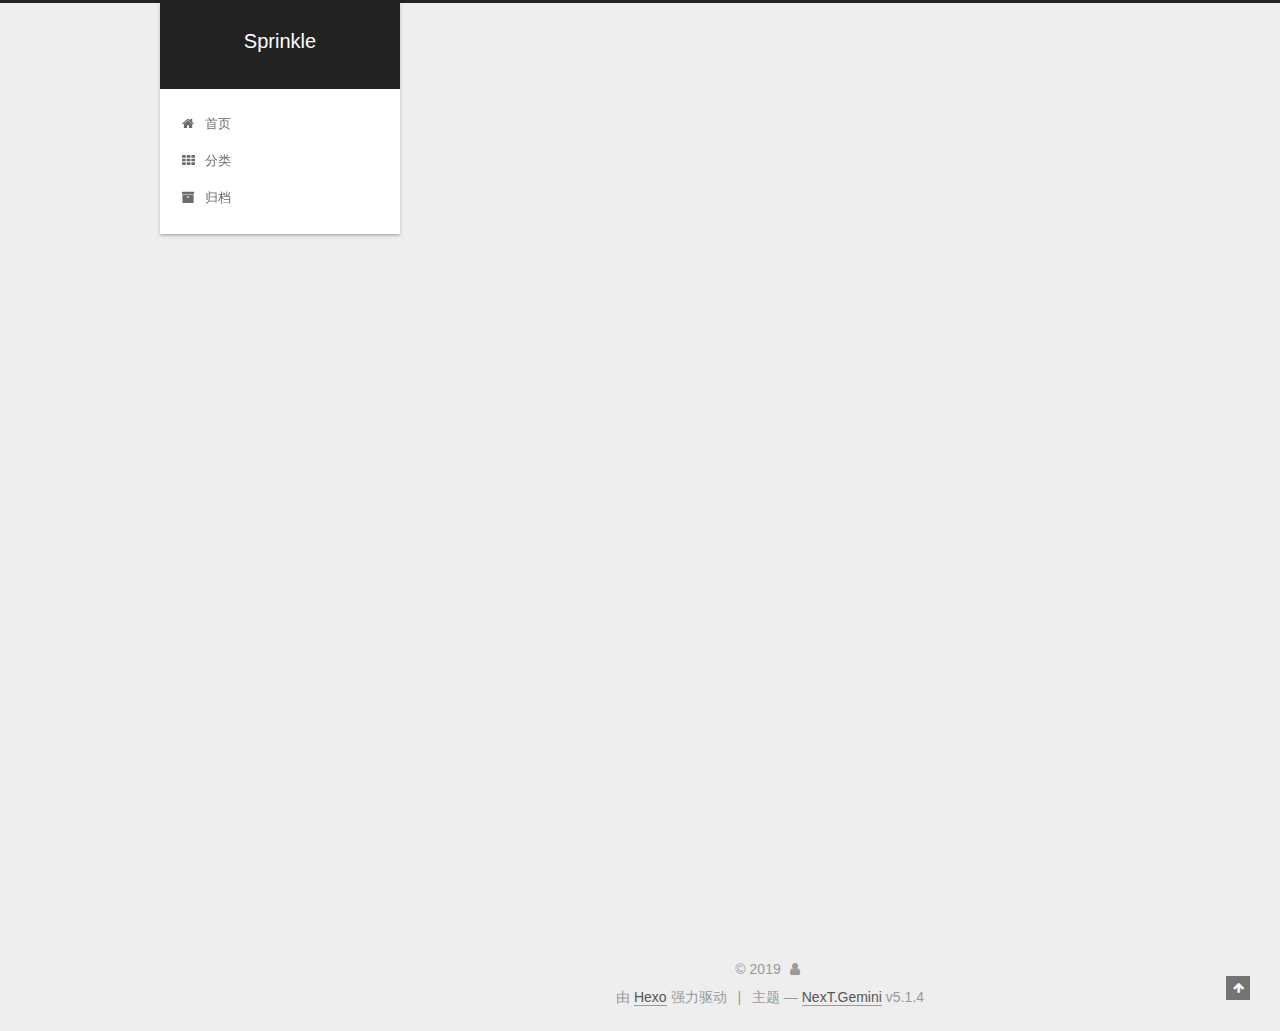
<file: index.html>
<!DOCTYPE html>



  


<html class="theme-next gemini use-motion" lang="zh-Hans">
<head><meta name="generator" content="Hexo 3.9.0">
  <meta charset="UTF-8">
<meta http-equiv="X-UA-Compatible" content="IE=edge">
<meta name="viewport" content="width=device-width, initial-scale=1, maximum-scale=1">
<meta name="theme-color" content="#222">









<meta http-equiv="Cache-Control" content="no-transform">
<meta http-equiv="Cache-Control" content="no-siteapp">
















  
  
  <link href="/lib/fancybox/source/jquery.fancybox.css?v=2.1.5" rel="stylesheet" type="text/css">







<link href="/lib/font-awesome/css/font-awesome.min.css?v=4.6.2" rel="stylesheet" type="text/css">

<link href="/css/main.css?v=5.1.4" rel="stylesheet" type="text/css">


  <link rel="apple-touch-icon" sizes="180x180" href="/images/apple-touch-icon-next.png?v=5.1.4">


  <link rel="icon" type="image/png" sizes="32x32" href="/images/favicon-32x32-next.png?v=5.1.4">


  <link rel="icon" type="image/png" sizes="16x16" href="/images/favicon-16x16-next.png?v=5.1.4">


  <link rel="mask-icon" href="/images/logo.svg?v=5.1.4" color="#222">





  <meta name="keywords" content="Hexo, NexT">










<meta property="og:type" content="website">
<meta property="og:title" content="Sprinkle">
<meta property="og:url" content="http://yoursite.com/index.html">
<meta property="og:site_name" content="Sprinkle">
<meta property="og:locale" content="zh-Hans">
<meta name="twitter:card" content="summary">
<meta name="twitter:title" content="Sprinkle">



<script type="text/javascript" id="hexo.configurations">
  var NexT = window.NexT || {};
  var CONFIG = {
    root: '/',
    scheme: 'Gemini',
    version: '5.1.4',
    sidebar: {"position":"left","display":"post","offset":12,"b2t":false,"scrollpercent":false,"onmobile":false},
    fancybox: true,
    tabs: true,
    motion: {"enable":true,"async":false,"transition":{"post_block":"fadeIn","post_header":"slideDownIn","post_body":"slideDownIn","coll_header":"slideLeftIn","sidebar":"slideUpIn"}},
    duoshuo: {
      userId: '0',
      author: '博主'
    },
    algolia: {
      applicationID: '',
      apiKey: '',
      indexName: '',
      hits: {"per_page":10},
      labels: {"input_placeholder":"Search for Posts","hits_empty":"We didn't find any results for the search: ${query}","hits_stats":"${hits} results found in ${time} ms"}
    }
  };
</script>



  <link rel="canonical" href="http://yoursite.com/">





  <title>Sprinkle</title>
  








</head>

<body itemscope itemtype="http://schema.org/WebPage" lang="zh-Hans">

  
  
    
  

  <div class="container sidebar-position-left 
  page-home">
    <div class="headband"></div>

    <header id="header" class="header" itemscope itemtype="http://schema.org/WPHeader">
      <div class="header-inner"><div class="site-brand-wrapper">
  <div class="site-meta ">
    

    <div class="custom-logo-site-title">
      <a href="/" class="brand" rel="start">
        <span class="logo-line-before"><i></i></span>
        <span class="site-title">Sprinkle</span>
        <span class="logo-line-after"><i></i></span>
      </a>
    </div>
      
        <p class="site-subtitle"></p>
      
  </div>

  <div class="site-nav-toggle">
    <button>
      <span class="btn-bar"></span>
      <span class="btn-bar"></span>
      <span class="btn-bar"></span>
    </button>
  </div>
</div>

<nav class="site-nav">
  

  
    <ul id="menu" class="menu">
      
        
        <li class="menu-item menu-item-home">
          <a href="/" rel="section">
            
              <i class="menu-item-icon fa fa-fw fa-home"></i> <br>
            
            首页
          </a>
        </li>
      
        
        <li class="menu-item menu-item-categories">
          <a href="/categories/" rel="section">
            
              <i class="menu-item-icon fa fa-fw fa-th"></i> <br>
            
            分类
          </a>
        </li>
      
        
        <li class="menu-item menu-item-archives">
          <a href="/archives/" rel="section">
            
              <i class="menu-item-icon fa fa-fw fa-archive"></i> <br>
            
            归档
          </a>
        </li>
      

      
    </ul>
  

  
</nav>



 </div>
    </header>

    <main id="main" class="main">
      <div class="main-inner">
        <div class="content-wrap">
          <div id="content" class="content">
            
  <section id="posts" class="posts-expand">
    
      

  

  
  
  

  <article class="post post-type-normal" itemscope itemtype="http://schema.org/Article">
  
  
  
  <div class="post-block">
    <link itemprop="mainEntityOfPage" href="http://yoursite.com/2019/07/22/日志/July_22nd/">

    <span hidden itemprop="author" itemscope itemtype="http://schema.org/Person">
      <meta itemprop="name" content>
      <meta itemprop="description" content>
      <meta itemprop="image" content="/images/avatar.gif">
    </span>

    <span hidden itemprop="publisher" itemscope itemtype="http://schema.org/Organization">
      <meta itemprop="name" content="Sprinkle">
    </span>

    
      <header class="post-header">

        
        
          <h1 class="post-title" itemprop="name headline">
                
                <a class="post-title-link" href="/2019/07/22/日志/July_22nd/" itemprop="url">July_22nd</a></h1>
        

        <div class="post-meta">
          <span class="post-time">
            
              <span class="post-meta-item-icon">
                <i class="fa fa-calendar-o"></i>
              </span>
              
                <span class="post-meta-item-text">发表于</span>
              
              <time title="创建于" itemprop="dateCreated datePublished" datetime="2019-07-22T11:03:55+08:00">
                2019-07-22
              </time>
            

            

            
          </span>

          
            <span class="post-category">
            
              <span class="post-meta-divider">|</span>
            
              <span class="post-meta-item-icon">
                <i class="fa fa-folder-o"></i>
              </span>
              
                <span class="post-meta-item-text">分类于</span>
              
              
                <span itemprop="about" itemscope itemtype="http://schema.org/Thing">
                  <a href="/categories/日志/" itemprop="url" rel="index">
                    <span itemprop="name">日志</span>
                  </a>
                </span>

                
                
              
            </span>
          

          
            
          

          
          

          

          

          

        </div>
      </header>
    

    
    
    
    <div class="post-body" itemprop="articleBody">

      
      

      
        
          <p>说说这次集训的一些情况吧。</p>
          <!--noindex-->
          <div class="post-button text-center">
            <a class="btn" href="/2019/07/22/日志/July_22nd/#more" rel="contents">
              阅读全文 &raquo;
            </a>
          </div>
          <!--/noindex-->
        
      
    </div>
    
    
    

    

    

    

    <footer class="post-footer">
      

      

      

      
      
        <div class="post-eof"></div>
      
    </footer>
  </div>
  
  
  
  </article>


    
      

  

  
  
  

  <article class="post post-type-normal" itemscope itemtype="http://schema.org/Article">
  
  
  
  <div class="post-block">
    <link itemprop="mainEntityOfPage" href="http://yoursite.com/2019/07/21/牛客多校/MutiSchool-2/">

    <span hidden itemprop="author" itemscope itemtype="http://schema.org/Person">
      <meta itemprop="name" content>
      <meta itemprop="description" content>
      <meta itemprop="image" content="/images/avatar.gif">
    </span>

    <span hidden itemprop="publisher" itemscope itemtype="http://schema.org/Organization">
      <meta itemprop="name" content="Sprinkle">
    </span>

    
      <header class="post-header">

        
        
          <h1 class="post-title" itemprop="name headline">
                
                <a class="post-title-link" href="/2019/07/21/牛客多校/MutiSchool-2/" itemprop="url">2019牛客多校第二场H题</a></h1>
        

        <div class="post-meta">
          <span class="post-time">
            
              <span class="post-meta-item-icon">
                <i class="fa fa-calendar-o"></i>
              </span>
              
                <span class="post-meta-item-text">发表于</span>
              
              <time title="创建于" itemprop="dateCreated datePublished" datetime="2019-07-21T14:16:55+08:00">
                2019-07-21
              </time>
            

            

            
          </span>

          
            <span class="post-category">
            
              <span class="post-meta-divider">|</span>
            
              <span class="post-meta-item-icon">
                <i class="fa fa-folder-o"></i>
              </span>
              
                <span class="post-meta-item-text">分类于</span>
              
              
                <span itemprop="about" itemscope itemtype="http://schema.org/Thing">
                  <a href="/categories/牛客多校/" itemprop="url" rel="index">
                    <span itemprop="name">牛客多校</span>
                  </a>
                </span>

                
                
              
            </span>
          

          
            
          

          
          

          

          

          

        </div>
      </header>
    

    
    
    
    <div class="post-body" itemprop="articleBody">

      
      

      
        
          <p>悬线法+单调栈</p>
          <!--noindex-->
          <div class="post-button text-center">
            <a class="btn" href="/2019/07/21/牛客多校/MutiSchool-2/#more" rel="contents">
              阅读全文 &raquo;
            </a>
          </div>
          <!--/noindex-->
        
      
    </div>
    
    
    

    

    

    

    <footer class="post-footer">
      

      

      

      
      
        <div class="post-eof"></div>
      
    </footer>
  </div>
  
  
  
  </article>


    
      

  

  
  
  

  <article class="post post-type-normal" itemscope itemtype="http://schema.org/Article">
  
  
  
  <div class="post-block">
    <link itemprop="mainEntityOfPage" href="http://yoursite.com/2019/07/19/牛客多校/MutiSchool-1/">

    <span hidden itemprop="author" itemscope itemtype="http://schema.org/Person">
      <meta itemprop="name" content>
      <meta itemprop="description" content>
      <meta itemprop="image" content="/images/avatar.gif">
    </span>

    <span hidden itemprop="publisher" itemscope itemtype="http://schema.org/Organization">
      <meta itemprop="name" content="Sprinkle">
    </span>

    
      <header class="post-header">

        
        
          <h1 class="post-title" itemprop="name headline">
                
                <a class="post-title-link" href="/2019/07/19/牛客多校/MutiSchool-1/" itemprop="url">2019牛客多校第一场E题</a></h1>
        

        <div class="post-meta">
          <span class="post-time">
            
              <span class="post-meta-item-icon">
                <i class="fa fa-calendar-o"></i>
              </span>
              
                <span class="post-meta-item-text">发表于</span>
              
              <time title="创建于" itemprop="dateCreated datePublished" datetime="2019-07-19T10:18:55+08:00">
                2019-07-19
              </time>
            

            

            
          </span>

          
            <span class="post-category">
            
              <span class="post-meta-divider">|</span>
            
              <span class="post-meta-item-icon">
                <i class="fa fa-folder-o"></i>
              </span>
              
                <span class="post-meta-item-text">分类于</span>
              
              
                <span itemprop="about" itemscope itemtype="http://schema.org/Thing">
                  <a href="/categories/牛客多校/" itemprop="url" rel="index">
                    <span itemprop="name">牛客多校</span>
                  </a>
                </span>

                
                
              
            </span>
          

          
            
          

          
          

          

          

          

        </div>
      </header>
    

    
    
    
    <div class="post-body" itemprop="articleBody">

      
      

      
        
          <p>这题dp居然这么简单，我太菜了!</p>
          <!--noindex-->
          <div class="post-button text-center">
            <a class="btn" href="/2019/07/19/牛客多校/MutiSchool-1/#more" rel="contents">
              阅读全文 &raquo;
            </a>
          </div>
          <!--/noindex-->
        
      
    </div>
    
    
    

    

    

    

    <footer class="post-footer">
      

      

      

      
      
        <div class="post-eof"></div>
      
    </footer>
  </div>
  
  
  
  </article>


    
  </section>

  


          </div>
          


          

        </div>
        
          
  
  <div class="sidebar-toggle">
    <div class="sidebar-toggle-line-wrap">
      <span class="sidebar-toggle-line sidebar-toggle-line-first"></span>
      <span class="sidebar-toggle-line sidebar-toggle-line-middle"></span>
      <span class="sidebar-toggle-line sidebar-toggle-line-last"></span>
    </div>
  </div>

  <aside id="sidebar" class="sidebar">
    
    <div class="sidebar-inner">

      

      

      <section class="site-overview-wrap sidebar-panel sidebar-panel-active">
        <div class="site-overview">
          <div class="site-author motion-element" itemprop="author" itemscope itemtype="http://schema.org/Person">
            
              <p class="site-author-name" itemprop="name"></p>
              <p class="site-description motion-element" itemprop="description"></p>
          </div>

          <nav class="site-state motion-element">

            
              <div class="site-state-item site-state-posts">
              
                <a href="/archives/">
              
                  <span class="site-state-item-count">3</span>
                  <span class="site-state-item-name">日志</span>
                </a>
              </div>
            

            
              
              
              <div class="site-state-item site-state-categories">
                <a href="/categories/index.html">
                  <span class="site-state-item-count">3</span>
                  <span class="site-state-item-name">分类</span>
                </a>
              </div>
            

            

          </nav>

          

          

          
          

          
          
            <div class="links-of-blogroll motion-element links-of-blogroll-blocks">
              <div class="links-of-blogroll-title">
                <i class="fa  fa-fw fa-link"></i>
                友情链接
              </div>
              <ul class="links-of-blogroll-list">
                
                  <li class="links-of-blogroll-item">
                    <a href="https://conanyu.github.io" title="ConanYu" target="_blank">ConanYu</a>
                  </li>
                
                  <li class="links-of-blogroll-item">
                    <a href="http://semon0x29a.cn" title="Semon0x29a" target="_blank">Semon0x29a</a>
                  </li>
                
                  <li class="links-of-blogroll-item">
                    <a href="https://9lie.github.io" title="9lie" target="_blank">9lie</a>
                  </li>
                
                  <li class="links-of-blogroll-item">
                    <a href="https://Caproner.github.io" title="Caproner" target="_blank">Caproner</a>
                  </li>
                
                  <li class="links-of-blogroll-item">
                    <a href="https://blog.qfstudio.net/" title="lightyears" target="_blank">lightyears</a>
                  </li>
                
                  <li class="links-of-blogroll-item">
                    <a href="https://cppisgood.github.io" title="Zmm" target="_blank">Zmm</a>
                  </li>
                
              </ul>
            </div>
          

          

        </div>
      </section>

      

      

    </div>
  </aside>


        
      </div>
    </main>

    <footer id="footer" class="footer">
      <div class="footer-inner">
        <div class="copyright">&copy; <span itemprop="copyrightYear">2019</span>
  <span class="with-love">
    <i class="fa fa-user"></i>
  </span>
  <span class="author" itemprop="copyrightHolder"></span>

  
</div>


  <div class="powered-by">由 <a class="theme-link" target="_blank" href="https://hexo.io">Hexo</a> 强力驱动</div>



  <span class="post-meta-divider">|</span>



  <div class="theme-info">主题 &mdash; <a class="theme-link" target="_blank" href="https://github.com/iissnan/hexo-theme-next">NexT.Gemini</a> v5.1.4</div>




        







        
      </div>
    </footer>

    
      <div class="back-to-top">
        <i class="fa fa-arrow-up"></i>
        
      </div>
    

    

  </div>

  

<script type="text/javascript">
  if (Object.prototype.toString.call(window.Promise) !== '[object Function]') {
    window.Promise = null;
  }
</script>









  












  
  
    <script type="text/javascript" src="/lib/jquery/index.js?v=2.1.3"></script>
  

  
  
    <script type="text/javascript" src="/lib/fastclick/lib/fastclick.min.js?v=1.0.6"></script>
  

  
  
    <script type="text/javascript" src="/lib/jquery_lazyload/jquery.lazyload.js?v=1.9.7"></script>
  

  
  
    <script type="text/javascript" src="/lib/velocity/velocity.min.js?v=1.2.1"></script>
  

  
  
    <script type="text/javascript" src="/lib/velocity/velocity.ui.min.js?v=1.2.1"></script>
  

  
  
    <script type="text/javascript" src="/lib/fancybox/source/jquery.fancybox.pack.js?v=2.1.5"></script>
  


  


  <script type="text/javascript" src="/js/src/utils.js?v=5.1.4"></script>

  <script type="text/javascript" src="/js/src/motion.js?v=5.1.4"></script>



  
  


  <script type="text/javascript" src="/js/src/affix.js?v=5.1.4"></script>

  <script type="text/javascript" src="/js/src/schemes/pisces.js?v=5.1.4"></script>



  

  


  <script type="text/javascript" src="/js/src/bootstrap.js?v=5.1.4"></script>



  


  




	





  





  












  





  

  

  

  
  

  

  

  

</body>
</html>
</file>
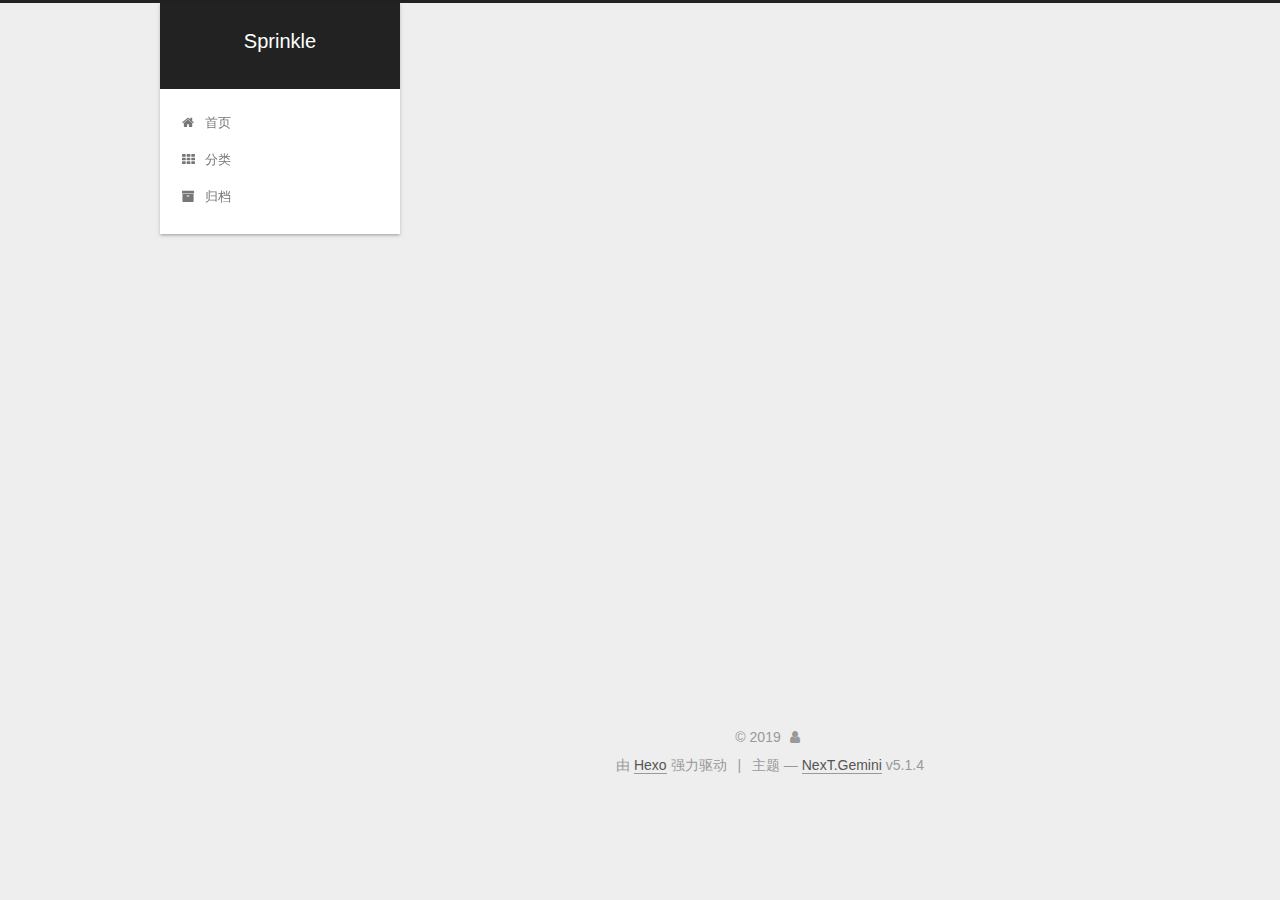
<file: archives/index.html>
<!DOCTYPE html>



  


<html class="theme-next gemini use-motion" lang="zh-Hans">
<head><meta name="generator" content="Hexo 3.9.0">
  <meta charset="UTF-8">
<meta http-equiv="X-UA-Compatible" content="IE=edge">
<meta name="viewport" content="width=device-width, initial-scale=1, maximum-scale=1">
<meta name="theme-color" content="#222">









<meta http-equiv="Cache-Control" content="no-transform">
<meta http-equiv="Cache-Control" content="no-siteapp">
















  
  
  <link href="/lib/fancybox/source/jquery.fancybox.css?v=2.1.5" rel="stylesheet" type="text/css">







<link href="/lib/font-awesome/css/font-awesome.min.css?v=4.6.2" rel="stylesheet" type="text/css">

<link href="/css/main.css?v=5.1.4" rel="stylesheet" type="text/css">


  <link rel="apple-touch-icon" sizes="180x180" href="/images/apple-touch-icon-next.png?v=5.1.4">


  <link rel="icon" type="image/png" sizes="32x32" href="/images/favicon-32x32-next.png?v=5.1.4">


  <link rel="icon" type="image/png" sizes="16x16" href="/images/favicon-16x16-next.png?v=5.1.4">


  <link rel="mask-icon" href="/images/logo.svg?v=5.1.4" color="#222">





  <meta name="keywords" content="Hexo, NexT">










<meta property="og:type" content="website">
<meta property="og:title" content="Sprinkle">
<meta property="og:url" content="http://yoursite.com/archives/index.html">
<meta property="og:site_name" content="Sprinkle">
<meta property="og:locale" content="zh-Hans">
<meta name="twitter:card" content="summary">
<meta name="twitter:title" content="Sprinkle">



<script type="text/javascript" id="hexo.configurations">
  var NexT = window.NexT || {};
  var CONFIG = {
    root: '/',
    scheme: 'Gemini',
    version: '5.1.4',
    sidebar: {"position":"left","display":"post","offset":12,"b2t":false,"scrollpercent":false,"onmobile":false},
    fancybox: true,
    tabs: true,
    motion: {"enable":true,"async":false,"transition":{"post_block":"fadeIn","post_header":"slideDownIn","post_body":"slideDownIn","coll_header":"slideLeftIn","sidebar":"slideUpIn"}},
    duoshuo: {
      userId: '0',
      author: '博主'
    },
    algolia: {
      applicationID: '',
      apiKey: '',
      indexName: '',
      hits: {"per_page":10},
      labels: {"input_placeholder":"Search for Posts","hits_empty":"We didn't find any results for the search: ${query}","hits_stats":"${hits} results found in ${time} ms"}
    }
  };
</script>



  <link rel="canonical" href="http://yoursite.com/archives/">





  <title>归档 | Sprinkle</title>
  








</head>

<body itemscope itemtype="http://schema.org/WebPage" lang="zh-Hans">

  
  
    
  

  <div class="container sidebar-position-left page-archive">
    <div class="headband"></div>

    <header id="header" class="header" itemscope itemtype="http://schema.org/WPHeader">
      <div class="header-inner"><div class="site-brand-wrapper">
  <div class="site-meta ">
    

    <div class="custom-logo-site-title">
      <a href="/" class="brand" rel="start">
        <span class="logo-line-before"><i></i></span>
        <span class="site-title">Sprinkle</span>
        <span class="logo-line-after"><i></i></span>
      </a>
    </div>
      
        <p class="site-subtitle"></p>
      
  </div>

  <div class="site-nav-toggle">
    <button>
      <span class="btn-bar"></span>
      <span class="btn-bar"></span>
      <span class="btn-bar"></span>
    </button>
  </div>
</div>

<nav class="site-nav">
  

  
    <ul id="menu" class="menu">
      
        
        <li class="menu-item menu-item-home">
          <a href="/" rel="section">
            
              <i class="menu-item-icon fa fa-fw fa-home"></i> <br>
            
            首页
          </a>
        </li>
      
        
        <li class="menu-item menu-item-categories">
          <a href="/categories/" rel="section">
            
              <i class="menu-item-icon fa fa-fw fa-th"></i> <br>
            
            分类
          </a>
        </li>
      
        
        <li class="menu-item menu-item-archives">
          <a href="/archives/" rel="section">
            
              <i class="menu-item-icon fa fa-fw fa-archive"></i> <br>
            
            归档
          </a>
        </li>
      

      
    </ul>
  

  
</nav>



 </div>
    </header>

    <main id="main" class="main">
      <div class="main-inner">
        <div class="content-wrap">
          <div id="content" class="content">
            

  
  
  
  <div class="post-block archive">
    <div id="posts" class="posts-collapse">
      <span class="archive-move-on"></span>

      <span class="archive-page-counter">
        
        
        
          
        
        嗯..! 目前共计 3 篇日志。 继续努力。
      </span>

      

        
        
        

        
          
          <div class="collection-title">
            <h1 class="archive-year" id="archive-year-2019">2019</h1>
          </div>
        
        

        

  <article class="post post-type-normal" itemscope itemtype="http://schema.org/Article">
    <header class="post-header">

      <h2 class="post-title">
        
            <a class="post-title-link" href="/2019/07/22/日志/July_22nd/" itemprop="url">
              
                <span itemprop="name">July_22nd</span>
              
            </a>
        
      </h2>

      <div class="post-meta">
        <time class="post-time" itemprop="dateCreated" datetime="2019-07-22T11:03:55+08:00" content="2019-07-22">
          07-22
        </time>
      </div>

    </header>
  </article>



      

        
        
        

        
        

        

  <article class="post post-type-normal" itemscope itemtype="http://schema.org/Article">
    <header class="post-header">

      <h2 class="post-title">
        
            <a class="post-title-link" href="/2019/07/21/牛客多校/MutiSchool-2/" itemprop="url">
              
                <span itemprop="name">2019牛客多校第二场H题</span>
              
            </a>
        
      </h2>

      <div class="post-meta">
        <time class="post-time" itemprop="dateCreated" datetime="2019-07-21T14:16:55+08:00" content="2019-07-21">
          07-21
        </time>
      </div>

    </header>
  </article>



      

        
        
        

        
        

        

  <article class="post post-type-normal" itemscope itemtype="http://schema.org/Article">
    <header class="post-header">

      <h2 class="post-title">
        
            <a class="post-title-link" href="/2019/07/19/牛客多校/MutiSchool-1/" itemprop="url">
              
                <span itemprop="name">2019牛客多校第一场E题</span>
              
            </a>
        
      </h2>

      <div class="post-meta">
        <time class="post-time" itemprop="dateCreated" datetime="2019-07-19T10:18:55+08:00" content="2019-07-19">
          07-19
        </time>
      </div>

    </header>
  </article>



      

    </div>
  </div>
  
  
  

  



          </div>
          


          

        </div>
        
          
  
  <div class="sidebar-toggle">
    <div class="sidebar-toggle-line-wrap">
      <span class="sidebar-toggle-line sidebar-toggle-line-first"></span>
      <span class="sidebar-toggle-line sidebar-toggle-line-middle"></span>
      <span class="sidebar-toggle-line sidebar-toggle-line-last"></span>
    </div>
  </div>

  <aside id="sidebar" class="sidebar">
    
    <div class="sidebar-inner">

      

      

      <section class="site-overview-wrap sidebar-panel sidebar-panel-active">
        <div class="site-overview">
          <div class="site-author motion-element" itemprop="author" itemscope itemtype="http://schema.org/Person">
            
              <p class="site-author-name" itemprop="name"></p>
              <p class="site-description motion-element" itemprop="description"></p>
          </div>

          <nav class="site-state motion-element">

            
              <div class="site-state-item site-state-posts">
              
                <a href="/archives/">
              
                  <span class="site-state-item-count">3</span>
                  <span class="site-state-item-name">日志</span>
                </a>
              </div>
            

            
              
              
              <div class="site-state-item site-state-categories">
                <a href="/categories/index.html">
                  <span class="site-state-item-count">3</span>
                  <span class="site-state-item-name">分类</span>
                </a>
              </div>
            

            

          </nav>

          

          

          
          

          
          
            <div class="links-of-blogroll motion-element links-of-blogroll-blocks">
              <div class="links-of-blogroll-title">
                <i class="fa  fa-fw fa-link"></i>
                友情链接
              </div>
              <ul class="links-of-blogroll-list">
                
                  <li class="links-of-blogroll-item">
                    <a href="https://conanyu.github.io" title="ConanYu" target="_blank">ConanYu</a>
                  </li>
                
                  <li class="links-of-blogroll-item">
                    <a href="http://semon0x29a.cn" title="Semon0x29a" target="_blank">Semon0x29a</a>
                  </li>
                
                  <li class="links-of-blogroll-item">
                    <a href="https://9lie.github.io" title="9lie" target="_blank">9lie</a>
                  </li>
                
                  <li class="links-of-blogroll-item">
                    <a href="https://Caproner.github.io" title="Caproner" target="_blank">Caproner</a>
                  </li>
                
                  <li class="links-of-blogroll-item">
                    <a href="https://blog.qfstudio.net/" title="lightyears" target="_blank">lightyears</a>
                  </li>
                
                  <li class="links-of-blogroll-item">
                    <a href="https://cppisgood.github.io" title="Zmm" target="_blank">Zmm</a>
                  </li>
                
              </ul>
            </div>
          

          

        </div>
      </section>

      

      

    </div>
  </aside>


        
      </div>
    </main>

    <footer id="footer" class="footer">
      <div class="footer-inner">
        <div class="copyright">&copy; <span itemprop="copyrightYear">2019</span>
  <span class="with-love">
    <i class="fa fa-user"></i>
  </span>
  <span class="author" itemprop="copyrightHolder"></span>

  
</div>


  <div class="powered-by">由 <a class="theme-link" target="_blank" href="https://hexo.io">Hexo</a> 强力驱动</div>



  <span class="post-meta-divider">|</span>



  <div class="theme-info">主题 &mdash; <a class="theme-link" target="_blank" href="https://github.com/iissnan/hexo-theme-next">NexT.Gemini</a> v5.1.4</div>




        







        
      </div>
    </footer>

    
      <div class="back-to-top">
        <i class="fa fa-arrow-up"></i>
        
      </div>
    

    

  </div>

  

<script type="text/javascript">
  if (Object.prototype.toString.call(window.Promise) !== '[object Function]') {
    window.Promise = null;
  }
</script>









  












  
  
    <script type="text/javascript" src="/lib/jquery/index.js?v=2.1.3"></script>
  

  
  
    <script type="text/javascript" src="/lib/fastclick/lib/fastclick.min.js?v=1.0.6"></script>
  

  
  
    <script type="text/javascript" src="/lib/jquery_lazyload/jquery.lazyload.js?v=1.9.7"></script>
  

  
  
    <script type="text/javascript" src="/lib/velocity/velocity.min.js?v=1.2.1"></script>
  

  
  
    <script type="text/javascript" src="/lib/velocity/velocity.ui.min.js?v=1.2.1"></script>
  

  
  
    <script type="text/javascript" src="/lib/fancybox/source/jquery.fancybox.pack.js?v=2.1.5"></script>
  


  


  <script type="text/javascript" src="/js/src/utils.js?v=5.1.4"></script>

  <script type="text/javascript" src="/js/src/motion.js?v=5.1.4"></script>



  
  


  <script type="text/javascript" src="/js/src/affix.js?v=5.1.4"></script>

  <script type="text/javascript" src="/js/src/schemes/pisces.js?v=5.1.4"></script>



  

  


  <script type="text/javascript" src="/js/src/bootstrap.js?v=5.1.4"></script>



  


  




	





  





  












  





  

  

  

  
  

  

  

  

</body>
</html>
</file>
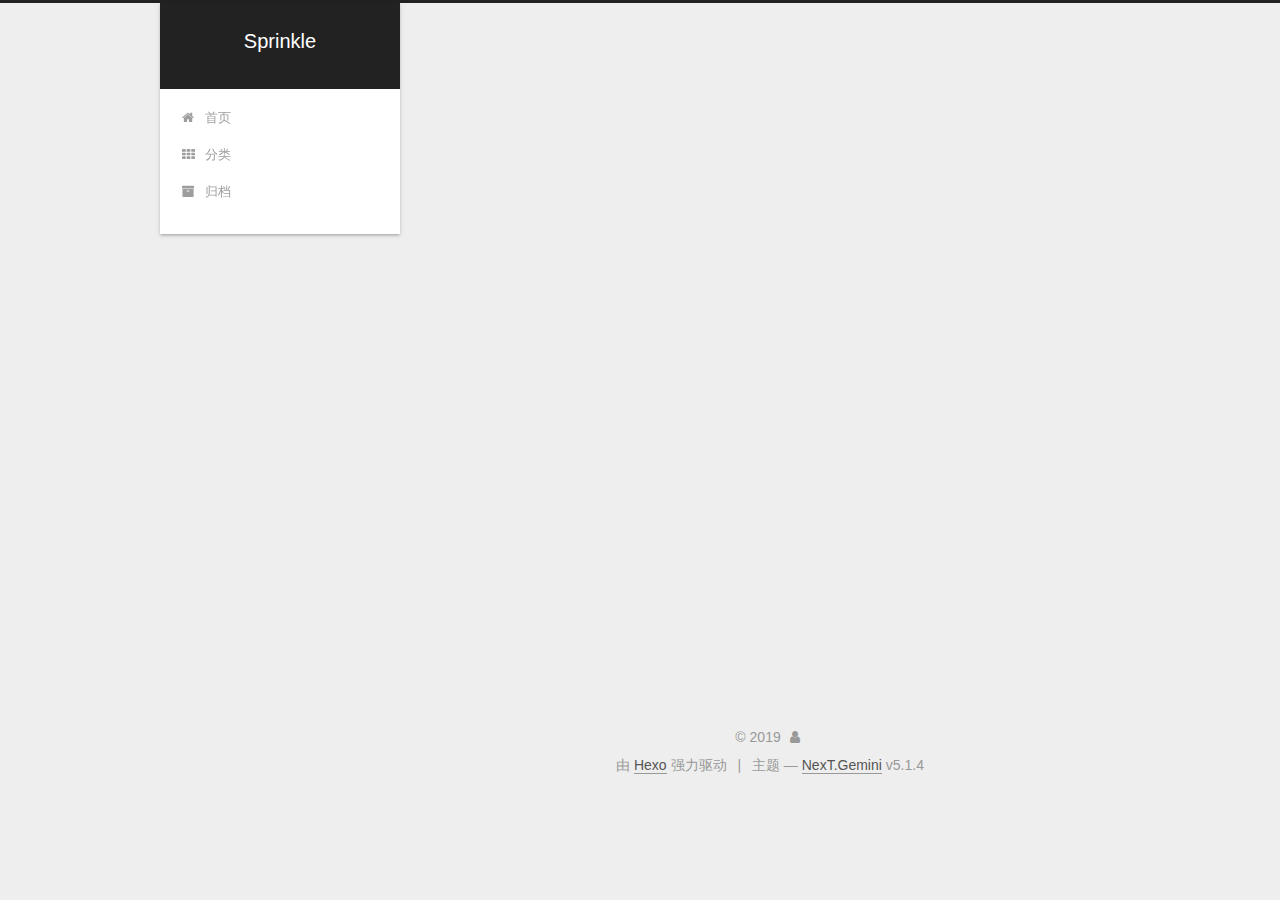
<file: archives/2019/index.html>
<!DOCTYPE html>



  


<html class="theme-next gemini use-motion" lang="zh-Hans">
<head><meta name="generator" content="Hexo 3.9.0">
  <meta charset="UTF-8">
<meta http-equiv="X-UA-Compatible" content="IE=edge">
<meta name="viewport" content="width=device-width, initial-scale=1, maximum-scale=1">
<meta name="theme-color" content="#222">









<meta http-equiv="Cache-Control" content="no-transform">
<meta http-equiv="Cache-Control" content="no-siteapp">
















  
  
  <link href="/lib/fancybox/source/jquery.fancybox.css?v=2.1.5" rel="stylesheet" type="text/css">







<link href="/lib/font-awesome/css/font-awesome.min.css?v=4.6.2" rel="stylesheet" type="text/css">

<link href="/css/main.css?v=5.1.4" rel="stylesheet" type="text/css">


  <link rel="apple-touch-icon" sizes="180x180" href="/images/apple-touch-icon-next.png?v=5.1.4">


  <link rel="icon" type="image/png" sizes="32x32" href="/images/favicon-32x32-next.png?v=5.1.4">


  <link rel="icon" type="image/png" sizes="16x16" href="/images/favicon-16x16-next.png?v=5.1.4">


  <link rel="mask-icon" href="/images/logo.svg?v=5.1.4" color="#222">





  <meta name="keywords" content="Hexo, NexT">










<meta property="og:type" content="website">
<meta property="og:title" content="Sprinkle">
<meta property="og:url" content="http://yoursite.com/archives/2019/index.html">
<meta property="og:site_name" content="Sprinkle">
<meta property="og:locale" content="zh-Hans">
<meta name="twitter:card" content="summary">
<meta name="twitter:title" content="Sprinkle">



<script type="text/javascript" id="hexo.configurations">
  var NexT = window.NexT || {};
  var CONFIG = {
    root: '/',
    scheme: 'Gemini',
    version: '5.1.4',
    sidebar: {"position":"left","display":"post","offset":12,"b2t":false,"scrollpercent":false,"onmobile":false},
    fancybox: true,
    tabs: true,
    motion: {"enable":true,"async":false,"transition":{"post_block":"fadeIn","post_header":"slideDownIn","post_body":"slideDownIn","coll_header":"slideLeftIn","sidebar":"slideUpIn"}},
    duoshuo: {
      userId: '0',
      author: '博主'
    },
    algolia: {
      applicationID: '',
      apiKey: '',
      indexName: '',
      hits: {"per_page":10},
      labels: {"input_placeholder":"Search for Posts","hits_empty":"We didn't find any results for the search: ${query}","hits_stats":"${hits} results found in ${time} ms"}
    }
  };
</script>



  <link rel="canonical" href="http://yoursite.com/archives/2019/">





  <title>归档 | Sprinkle</title>
  








</head>

<body itemscope itemtype="http://schema.org/WebPage" lang="zh-Hans">

  
  
    
  

  <div class="container sidebar-position-left page-archive">
    <div class="headband"></div>

    <header id="header" class="header" itemscope itemtype="http://schema.org/WPHeader">
      <div class="header-inner"><div class="site-brand-wrapper">
  <div class="site-meta ">
    

    <div class="custom-logo-site-title">
      <a href="/" class="brand" rel="start">
        <span class="logo-line-before"><i></i></span>
        <span class="site-title">Sprinkle</span>
        <span class="logo-line-after"><i></i></span>
      </a>
    </div>
      
        <p class="site-subtitle"></p>
      
  </div>

  <div class="site-nav-toggle">
    <button>
      <span class="btn-bar"></span>
      <span class="btn-bar"></span>
      <span class="btn-bar"></span>
    </button>
  </div>
</div>

<nav class="site-nav">
  

  
    <ul id="menu" class="menu">
      
        
        <li class="menu-item menu-item-home">
          <a href="/" rel="section">
            
              <i class="menu-item-icon fa fa-fw fa-home"></i> <br>
            
            首页
          </a>
        </li>
      
        
        <li class="menu-item menu-item-categories">
          <a href="/categories/" rel="section">
            
              <i class="menu-item-icon fa fa-fw fa-th"></i> <br>
            
            分类
          </a>
        </li>
      
        
        <li class="menu-item menu-item-archives">
          <a href="/archives/" rel="section">
            
              <i class="menu-item-icon fa fa-fw fa-archive"></i> <br>
            
            归档
          </a>
        </li>
      

      
    </ul>
  

  
</nav>



 </div>
    </header>

    <main id="main" class="main">
      <div class="main-inner">
        <div class="content-wrap">
          <div id="content" class="content">
            

  
  
  
  <div class="post-block archive">
    <div id="posts" class="posts-collapse">
      <span class="archive-move-on"></span>

      <span class="archive-page-counter">
        
        
        
          
        
        嗯..! 目前共计 3 篇日志。 继续努力。
      </span>

      

        
        
        

        
          
          <div class="collection-title">
            <h1 class="archive-year" id="archive-year-2019">2019</h1>
          </div>
        
        

        

  <article class="post post-type-normal" itemscope itemtype="http://schema.org/Article">
    <header class="post-header">

      <h2 class="post-title">
        
            <a class="post-title-link" href="/2019/07/22/日志/July_22nd/" itemprop="url">
              
                <span itemprop="name">July_22nd</span>
              
            </a>
        
      </h2>

      <div class="post-meta">
        <time class="post-time" itemprop="dateCreated" datetime="2019-07-22T11:03:55+08:00" content="2019-07-22">
          07-22
        </time>
      </div>

    </header>
  </article>



      

        
        
        

        
        

        

  <article class="post post-type-normal" itemscope itemtype="http://schema.org/Article">
    <header class="post-header">

      <h2 class="post-title">
        
            <a class="post-title-link" href="/2019/07/21/牛客多校/MutiSchool-2/" itemprop="url">
              
                <span itemprop="name">2019牛客多校第二场H题</span>
              
            </a>
        
      </h2>

      <div class="post-meta">
        <time class="post-time" itemprop="dateCreated" datetime="2019-07-21T14:16:55+08:00" content="2019-07-21">
          07-21
        </time>
      </div>

    </header>
  </article>



      

        
        
        

        
        

        

  <article class="post post-type-normal" itemscope itemtype="http://schema.org/Article">
    <header class="post-header">

      <h2 class="post-title">
        
            <a class="post-title-link" href="/2019/07/19/牛客多校/MutiSchool-1/" itemprop="url">
              
                <span itemprop="name">2019牛客多校第一场E题</span>
              
            </a>
        
      </h2>

      <div class="post-meta">
        <time class="post-time" itemprop="dateCreated" datetime="2019-07-19T10:18:55+08:00" content="2019-07-19">
          07-19
        </time>
      </div>

    </header>
  </article>



      

    </div>
  </div>
  
  
  

  



          </div>
          


          

        </div>
        
          
  
  <div class="sidebar-toggle">
    <div class="sidebar-toggle-line-wrap">
      <span class="sidebar-toggle-line sidebar-toggle-line-first"></span>
      <span class="sidebar-toggle-line sidebar-toggle-line-middle"></span>
      <span class="sidebar-toggle-line sidebar-toggle-line-last"></span>
    </div>
  </div>

  <aside id="sidebar" class="sidebar">
    
    <div class="sidebar-inner">

      

      

      <section class="site-overview-wrap sidebar-panel sidebar-panel-active">
        <div class="site-overview">
          <div class="site-author motion-element" itemprop="author" itemscope itemtype="http://schema.org/Person">
            
              <p class="site-author-name" itemprop="name"></p>
              <p class="site-description motion-element" itemprop="description"></p>
          </div>

          <nav class="site-state motion-element">

            
              <div class="site-state-item site-state-posts">
              
                <a href="/archives/">
              
                  <span class="site-state-item-count">3</span>
                  <span class="site-state-item-name">日志</span>
                </a>
              </div>
            

            
              
              
              <div class="site-state-item site-state-categories">
                <a href="/categories/index.html">
                  <span class="site-state-item-count">3</span>
                  <span class="site-state-item-name">分类</span>
                </a>
              </div>
            

            

          </nav>

          

          

          
          

          
          
            <div class="links-of-blogroll motion-element links-of-blogroll-blocks">
              <div class="links-of-blogroll-title">
                <i class="fa  fa-fw fa-link"></i>
                友情链接
              </div>
              <ul class="links-of-blogroll-list">
                
                  <li class="links-of-blogroll-item">
                    <a href="https://conanyu.github.io" title="ConanYu" target="_blank">ConanYu</a>
                  </li>
                
                  <li class="links-of-blogroll-item">
                    <a href="http://semon0x29a.cn" title="Semon0x29a" target="_blank">Semon0x29a</a>
                  </li>
                
                  <li class="links-of-blogroll-item">
                    <a href="https://9lie.github.io" title="9lie" target="_blank">9lie</a>
                  </li>
                
                  <li class="links-of-blogroll-item">
                    <a href="https://Caproner.github.io" title="Caproner" target="_blank">Caproner</a>
                  </li>
                
                  <li class="links-of-blogroll-item">
                    <a href="https://blog.qfstudio.net/" title="lightyears" target="_blank">lightyears</a>
                  </li>
                
                  <li class="links-of-blogroll-item">
                    <a href="https://cppisgood.github.io" title="Zmm" target="_blank">Zmm</a>
                  </li>
                
              </ul>
            </div>
          

          

        </div>
      </section>

      

      

    </div>
  </aside>


        
      </div>
    </main>

    <footer id="footer" class="footer">
      <div class="footer-inner">
        <div class="copyright">&copy; <span itemprop="copyrightYear">2019</span>
  <span class="with-love">
    <i class="fa fa-user"></i>
  </span>
  <span class="author" itemprop="copyrightHolder"></span>

  
</div>


  <div class="powered-by">由 <a class="theme-link" target="_blank" href="https://hexo.io">Hexo</a> 强力驱动</div>



  <span class="post-meta-divider">|</span>



  <div class="theme-info">主题 &mdash; <a class="theme-link" target="_blank" href="https://github.com/iissnan/hexo-theme-next">NexT.Gemini</a> v5.1.4</div>




        







        
      </div>
    </footer>

    
      <div class="back-to-top">
        <i class="fa fa-arrow-up"></i>
        
      </div>
    

    

  </div>

  

<script type="text/javascript">
  if (Object.prototype.toString.call(window.Promise) !== '[object Function]') {
    window.Promise = null;
  }
</script>









  












  
  
    <script type="text/javascript" src="/lib/jquery/index.js?v=2.1.3"></script>
  

  
  
    <script type="text/javascript" src="/lib/fastclick/lib/fastclick.min.js?v=1.0.6"></script>
  

  
  
    <script type="text/javascript" src="/lib/jquery_lazyload/jquery.lazyload.js?v=1.9.7"></script>
  

  
  
    <script type="text/javascript" src="/lib/velocity/velocity.min.js?v=1.2.1"></script>
  

  
  
    <script type="text/javascript" src="/lib/velocity/velocity.ui.min.js?v=1.2.1"></script>
  

  
  
    <script type="text/javascript" src="/lib/fancybox/source/jquery.fancybox.pack.js?v=2.1.5"></script>
  


  


  <script type="text/javascript" src="/js/src/utils.js?v=5.1.4"></script>

  <script type="text/javascript" src="/js/src/motion.js?v=5.1.4"></script>



  
  


  <script type="text/javascript" src="/js/src/affix.js?v=5.1.4"></script>

  <script type="text/javascript" src="/js/src/schemes/pisces.js?v=5.1.4"></script>



  

  


  <script type="text/javascript" src="/js/src/bootstrap.js?v=5.1.4"></script>



  


  




	





  





  












  





  

  

  

  
  

  

  

  

</body>
</html>
</file>
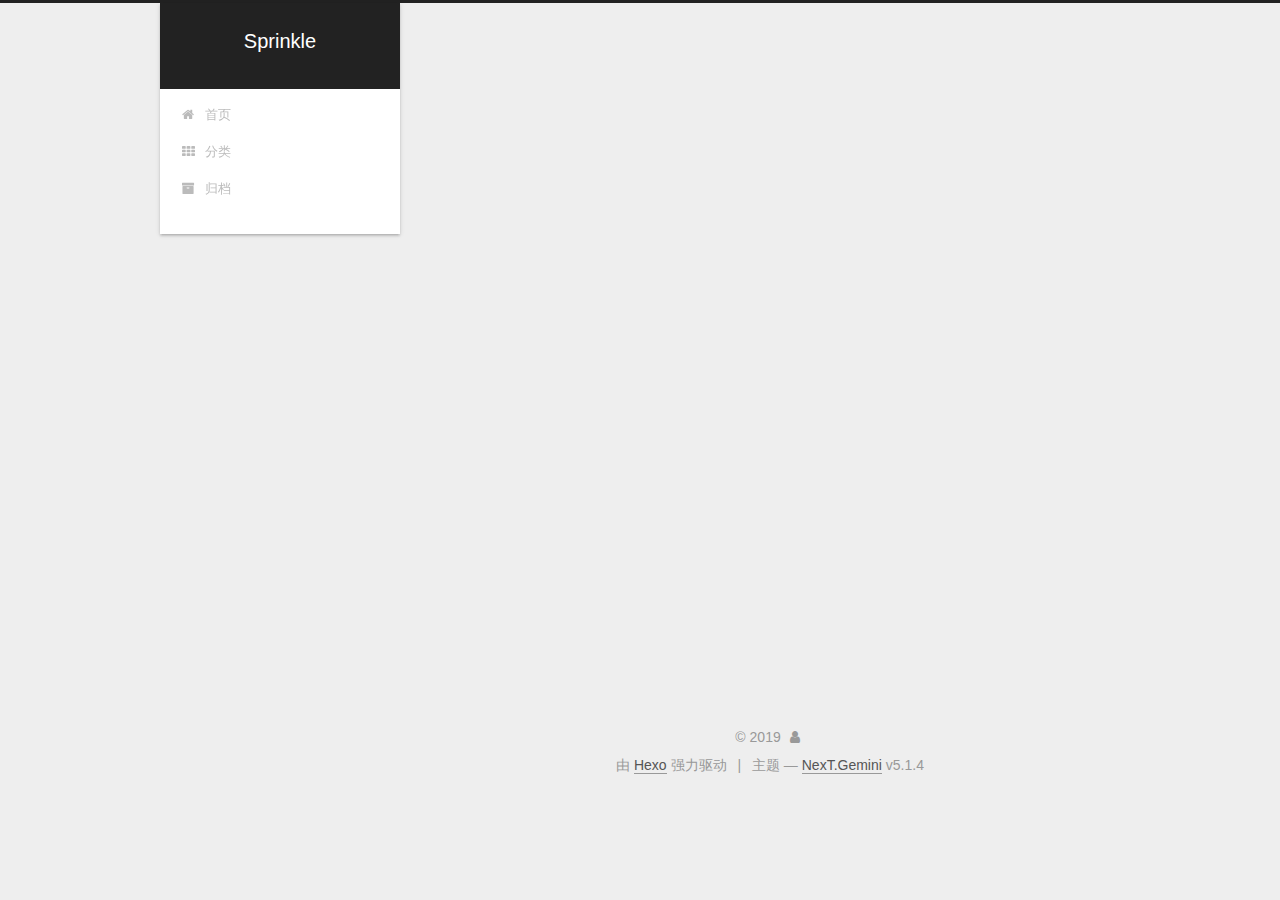
<file: categories/日志/index.html>
<!DOCTYPE html>



  


<html class="theme-next gemini use-motion" lang="zh-Hans">
<head><meta name="generator" content="Hexo 3.9.0">
  <meta charset="UTF-8">
<meta http-equiv="X-UA-Compatible" content="IE=edge">
<meta name="viewport" content="width=device-width, initial-scale=1, maximum-scale=1">
<meta name="theme-color" content="#222">









<meta http-equiv="Cache-Control" content="no-transform">
<meta http-equiv="Cache-Control" content="no-siteapp">
















  
  
  <link href="/lib/fancybox/source/jquery.fancybox.css?v=2.1.5" rel="stylesheet" type="text/css">







<link href="/lib/font-awesome/css/font-awesome.min.css?v=4.6.2" rel="stylesheet" type="text/css">

<link href="/css/main.css?v=5.1.4" rel="stylesheet" type="text/css">


  <link rel="apple-touch-icon" sizes="180x180" href="/images/apple-touch-icon-next.png?v=5.1.4">


  <link rel="icon" type="image/png" sizes="32x32" href="/images/favicon-32x32-next.png?v=5.1.4">


  <link rel="icon" type="image/png" sizes="16x16" href="/images/favicon-16x16-next.png?v=5.1.4">


  <link rel="mask-icon" href="/images/logo.svg?v=5.1.4" color="#222">





  <meta name="keywords" content="Hexo, NexT">










<meta property="og:type" content="website">
<meta property="og:title" content="Sprinkle">
<meta property="og:url" content="http://yoursite.com/categories/日志/index.html">
<meta property="og:site_name" content="Sprinkle">
<meta property="og:locale" content="zh-Hans">
<meta name="twitter:card" content="summary">
<meta name="twitter:title" content="Sprinkle">



<script type="text/javascript" id="hexo.configurations">
  var NexT = window.NexT || {};
  var CONFIG = {
    root: '/',
    scheme: 'Gemini',
    version: '5.1.4',
    sidebar: {"position":"left","display":"post","offset":12,"b2t":false,"scrollpercent":false,"onmobile":false},
    fancybox: true,
    tabs: true,
    motion: {"enable":true,"async":false,"transition":{"post_block":"fadeIn","post_header":"slideDownIn","post_body":"slideDownIn","coll_header":"slideLeftIn","sidebar":"slideUpIn"}},
    duoshuo: {
      userId: '0',
      author: '博主'
    },
    algolia: {
      applicationID: '',
      apiKey: '',
      indexName: '',
      hits: {"per_page":10},
      labels: {"input_placeholder":"Search for Posts","hits_empty":"We didn't find any results for the search: ${query}","hits_stats":"${hits} results found in ${time} ms"}
    }
  };
</script>



  <link rel="canonical" href="http://yoursite.com/categories/日志/">





  <title>分类: 日志 | Sprinkle</title>
  








</head>

<body itemscope itemtype="http://schema.org/WebPage" lang="zh-Hans">

  
  
    
  

  <div class="container sidebar-position-left ">
    <div class="headband"></div>

    <header id="header" class="header" itemscope itemtype="http://schema.org/WPHeader">
      <div class="header-inner"><div class="site-brand-wrapper">
  <div class="site-meta ">
    

    <div class="custom-logo-site-title">
      <a href="/" class="brand" rel="start">
        <span class="logo-line-before"><i></i></span>
        <span class="site-title">Sprinkle</span>
        <span class="logo-line-after"><i></i></span>
      </a>
    </div>
      
        <p class="site-subtitle"></p>
      
  </div>

  <div class="site-nav-toggle">
    <button>
      <span class="btn-bar"></span>
      <span class="btn-bar"></span>
      <span class="btn-bar"></span>
    </button>
  </div>
</div>

<nav class="site-nav">
  

  
    <ul id="menu" class="menu">
      
        
        <li class="menu-item menu-item-home">
          <a href="/" rel="section">
            
              <i class="menu-item-icon fa fa-fw fa-home"></i> <br>
            
            首页
          </a>
        </li>
      
        
        <li class="menu-item menu-item-categories">
          <a href="/categories/" rel="section">
            
              <i class="menu-item-icon fa fa-fw fa-th"></i> <br>
            
            分类
          </a>
        </li>
      
        
        <li class="menu-item menu-item-archives">
          <a href="/archives/" rel="section">
            
              <i class="menu-item-icon fa fa-fw fa-archive"></i> <br>
            
            归档
          </a>
        </li>
      

      
    </ul>
  

  
</nav>



 </div>
    </header>

    <main id="main" class="main">
      <div class="main-inner">
        <div class="content-wrap">
          <div id="content" class="content">
            

  
  
  
  <div class="post-block category">

    <div id="posts" class="posts-collapse">
      <div class="collection-title">
        <h1>日志<small>分类</small>
        </h1>
      </div>

      
        

  <article class="post post-type-normal" itemscope itemtype="http://schema.org/Article">
    <header class="post-header">

      <h2 class="post-title">
        
            <a class="post-title-link" href="/2019/07/22/日志/July_22nd/" itemprop="url">
              
                <span itemprop="name">July_22nd</span>
              
            </a>
        
      </h2>

      <div class="post-meta">
        <time class="post-time" itemprop="dateCreated" datetime="2019-07-22T11:03:55+08:00" content="2019-07-22">
          07-22
        </time>
      </div>

    </header>
  </article>


      
    </div>

  </div>
  
  
  

  



          </div>
          


          

        </div>
        
          
  
  <div class="sidebar-toggle">
    <div class="sidebar-toggle-line-wrap">
      <span class="sidebar-toggle-line sidebar-toggle-line-first"></span>
      <span class="sidebar-toggle-line sidebar-toggle-line-middle"></span>
      <span class="sidebar-toggle-line sidebar-toggle-line-last"></span>
    </div>
  </div>

  <aside id="sidebar" class="sidebar">
    
    <div class="sidebar-inner">

      

      

      <section class="site-overview-wrap sidebar-panel sidebar-panel-active">
        <div class="site-overview">
          <div class="site-author motion-element" itemprop="author" itemscope itemtype="http://schema.org/Person">
            
              <p class="site-author-name" itemprop="name"></p>
              <p class="site-description motion-element" itemprop="description"></p>
          </div>

          <nav class="site-state motion-element">

            
              <div class="site-state-item site-state-posts">
              
                <a href="/archives/">
              
                  <span class="site-state-item-count">3</span>
                  <span class="site-state-item-name">日志</span>
                </a>
              </div>
            

            
              
              
              <div class="site-state-item site-state-categories">
                <a href="/categories/index.html">
                  <span class="site-state-item-count">3</span>
                  <span class="site-state-item-name">分类</span>
                </a>
              </div>
            

            

          </nav>

          

          

          
          

          
          
            <div class="links-of-blogroll motion-element links-of-blogroll-blocks">
              <div class="links-of-blogroll-title">
                <i class="fa  fa-fw fa-link"></i>
                友情链接
              </div>
              <ul class="links-of-blogroll-list">
                
                  <li class="links-of-blogroll-item">
                    <a href="https://conanyu.github.io" title="ConanYu" target="_blank">ConanYu</a>
                  </li>
                
                  <li class="links-of-blogroll-item">
                    <a href="http://semon0x29a.cn" title="Semon0x29a" target="_blank">Semon0x29a</a>
                  </li>
                
                  <li class="links-of-blogroll-item">
                    <a href="https://9lie.github.io" title="9lie" target="_blank">9lie</a>
                  </li>
                
                  <li class="links-of-blogroll-item">
                    <a href="https://Caproner.github.io" title="Caproner" target="_blank">Caproner</a>
                  </li>
                
                  <li class="links-of-blogroll-item">
                    <a href="https://blog.qfstudio.net/" title="lightyears" target="_blank">lightyears</a>
                  </li>
                
                  <li class="links-of-blogroll-item">
                    <a href="https://cppisgood.github.io" title="Zmm" target="_blank">Zmm</a>
                  </li>
                
              </ul>
            </div>
          

          

        </div>
      </section>

      

      

    </div>
  </aside>


        
      </div>
    </main>

    <footer id="footer" class="footer">
      <div class="footer-inner">
        <div class="copyright">&copy; <span itemprop="copyrightYear">2019</span>
  <span class="with-love">
    <i class="fa fa-user"></i>
  </span>
  <span class="author" itemprop="copyrightHolder"></span>

  
</div>


  <div class="powered-by">由 <a class="theme-link" target="_blank" href="https://hexo.io">Hexo</a> 强力驱动</div>



  <span class="post-meta-divider">|</span>



  <div class="theme-info">主题 &mdash; <a class="theme-link" target="_blank" href="https://github.com/iissnan/hexo-theme-next">NexT.Gemini</a> v5.1.4</div>




        







        
      </div>
    </footer>

    
      <div class="back-to-top">
        <i class="fa fa-arrow-up"></i>
        
      </div>
    

    

  </div>

  

<script type="text/javascript">
  if (Object.prototype.toString.call(window.Promise) !== '[object Function]') {
    window.Promise = null;
  }
</script>









  












  
  
    <script type="text/javascript" src="/lib/jquery/index.js?v=2.1.3"></script>
  

  
  
    <script type="text/javascript" src="/lib/fastclick/lib/fastclick.min.js?v=1.0.6"></script>
  

  
  
    <script type="text/javascript" src="/lib/jquery_lazyload/jquery.lazyload.js?v=1.9.7"></script>
  

  
  
    <script type="text/javascript" src="/lib/velocity/velocity.min.js?v=1.2.1"></script>
  

  
  
    <script type="text/javascript" src="/lib/velocity/velocity.ui.min.js?v=1.2.1"></script>
  

  
  
    <script type="text/javascript" src="/lib/fancybox/source/jquery.fancybox.pack.js?v=2.1.5"></script>
  


  


  <script type="text/javascript" src="/js/src/utils.js?v=5.1.4"></script>

  <script type="text/javascript" src="/js/src/motion.js?v=5.1.4"></script>



  
  


  <script type="text/javascript" src="/js/src/affix.js?v=5.1.4"></script>

  <script type="text/javascript" src="/js/src/schemes/pisces.js?v=5.1.4"></script>



  

  


  <script type="text/javascript" src="/js/src/bootstrap.js?v=5.1.4"></script>



  


  




	





  





  












  





  

  

  

  
  

  

  

  

</body>
</html>
</file>
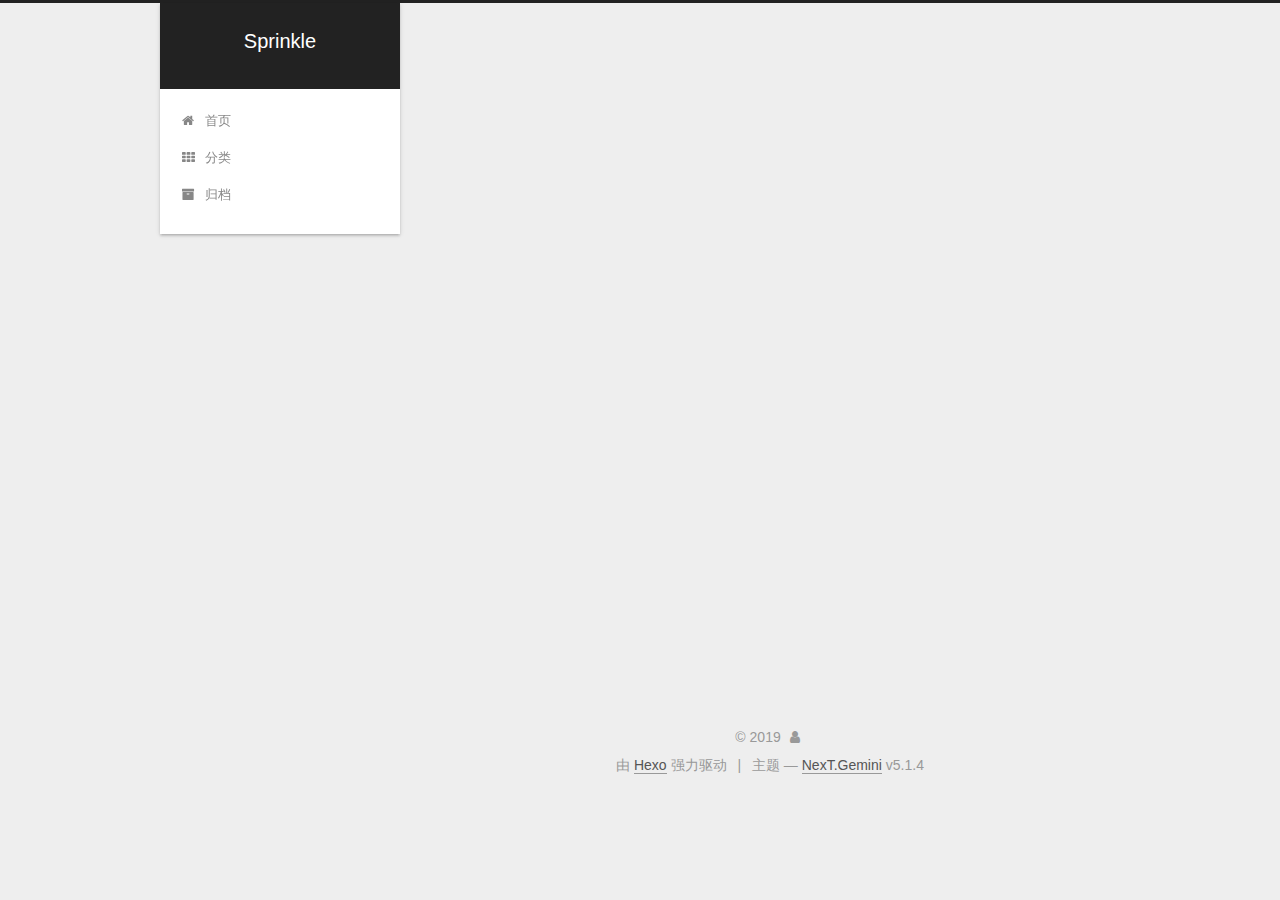
<file: categories/牛客多校/index.html>
<!DOCTYPE html>



  


<html class="theme-next gemini use-motion" lang="zh-Hans">
<head><meta name="generator" content="Hexo 3.9.0">
  <meta charset="UTF-8">
<meta http-equiv="X-UA-Compatible" content="IE=edge">
<meta name="viewport" content="width=device-width, initial-scale=1, maximum-scale=1">
<meta name="theme-color" content="#222">









<meta http-equiv="Cache-Control" content="no-transform">
<meta http-equiv="Cache-Control" content="no-siteapp">
















  
  
  <link href="/lib/fancybox/source/jquery.fancybox.css?v=2.1.5" rel="stylesheet" type="text/css">







<link href="/lib/font-awesome/css/font-awesome.min.css?v=4.6.2" rel="stylesheet" type="text/css">

<link href="/css/main.css?v=5.1.4" rel="stylesheet" type="text/css">


  <link rel="apple-touch-icon" sizes="180x180" href="/images/apple-touch-icon-next.png?v=5.1.4">


  <link rel="icon" type="image/png" sizes="32x32" href="/images/favicon-32x32-next.png?v=5.1.4">


  <link rel="icon" type="image/png" sizes="16x16" href="/images/favicon-16x16-next.png?v=5.1.4">


  <link rel="mask-icon" href="/images/logo.svg?v=5.1.4" color="#222">





  <meta name="keywords" content="Hexo, NexT">










<meta property="og:type" content="website">
<meta property="og:title" content="Sprinkle">
<meta property="og:url" content="http://yoursite.com/categories/牛客多校/index.html">
<meta property="og:site_name" content="Sprinkle">
<meta property="og:locale" content="zh-Hans">
<meta name="twitter:card" content="summary">
<meta name="twitter:title" content="Sprinkle">



<script type="text/javascript" id="hexo.configurations">
  var NexT = window.NexT || {};
  var CONFIG = {
    root: '/',
    scheme: 'Gemini',
    version: '5.1.4',
    sidebar: {"position":"left","display":"post","offset":12,"b2t":false,"scrollpercent":false,"onmobile":false},
    fancybox: true,
    tabs: true,
    motion: {"enable":true,"async":false,"transition":{"post_block":"fadeIn","post_header":"slideDownIn","post_body":"slideDownIn","coll_header":"slideLeftIn","sidebar":"slideUpIn"}},
    duoshuo: {
      userId: '0',
      author: '博主'
    },
    algolia: {
      applicationID: '',
      apiKey: '',
      indexName: '',
      hits: {"per_page":10},
      labels: {"input_placeholder":"Search for Posts","hits_empty":"We didn't find any results for the search: ${query}","hits_stats":"${hits} results found in ${time} ms"}
    }
  };
</script>



  <link rel="canonical" href="http://yoursite.com/categories/牛客多校/">





  <title>分类: 牛客多校 | Sprinkle</title>
  








</head>

<body itemscope itemtype="http://schema.org/WebPage" lang="zh-Hans">

  
  
    
  

  <div class="container sidebar-position-left ">
    <div class="headband"></div>

    <header id="header" class="header" itemscope itemtype="http://schema.org/WPHeader">
      <div class="header-inner"><div class="site-brand-wrapper">
  <div class="site-meta ">
    

    <div class="custom-logo-site-title">
      <a href="/" class="brand" rel="start">
        <span class="logo-line-before"><i></i></span>
        <span class="site-title">Sprinkle</span>
        <span class="logo-line-after"><i></i></span>
      </a>
    </div>
      
        <p class="site-subtitle"></p>
      
  </div>

  <div class="site-nav-toggle">
    <button>
      <span class="btn-bar"></span>
      <span class="btn-bar"></span>
      <span class="btn-bar"></span>
    </button>
  </div>
</div>

<nav class="site-nav">
  

  
    <ul id="menu" class="menu">
      
        
        <li class="menu-item menu-item-home">
          <a href="/" rel="section">
            
              <i class="menu-item-icon fa fa-fw fa-home"></i> <br>
            
            首页
          </a>
        </li>
      
        
        <li class="menu-item menu-item-categories">
          <a href="/categories/" rel="section">
            
              <i class="menu-item-icon fa fa-fw fa-th"></i> <br>
            
            分类
          </a>
        </li>
      
        
        <li class="menu-item menu-item-archives">
          <a href="/archives/" rel="section">
            
              <i class="menu-item-icon fa fa-fw fa-archive"></i> <br>
            
            归档
          </a>
        </li>
      

      
    </ul>
  

  
</nav>



 </div>
    </header>

    <main id="main" class="main">
      <div class="main-inner">
        <div class="content-wrap">
          <div id="content" class="content">
            

  
  
  
  <div class="post-block category">

    <div id="posts" class="posts-collapse">
      <div class="collection-title">
        <h1>牛客多校<small>分类</small>
        </h1>
      </div>

      
        

  <article class="post post-type-normal" itemscope itemtype="http://schema.org/Article">
    <header class="post-header">

      <h2 class="post-title">
        
            <a class="post-title-link" href="/2019/07/21/牛客多校/MutiSchool-2/" itemprop="url">
              
                <span itemprop="name">2019牛客多校第二场H题</span>
              
            </a>
        
      </h2>

      <div class="post-meta">
        <time class="post-time" itemprop="dateCreated" datetime="2019-07-21T14:16:55+08:00" content="2019-07-21">
          07-21
        </time>
      </div>

    </header>
  </article>


      
        

  <article class="post post-type-normal" itemscope itemtype="http://schema.org/Article">
    <header class="post-header">

      <h2 class="post-title">
        
            <a class="post-title-link" href="/2019/07/19/牛客多校/MutiSchool-1/" itemprop="url">
              
                <span itemprop="name">2019牛客多校第一场E题</span>
              
            </a>
        
      </h2>

      <div class="post-meta">
        <time class="post-time" itemprop="dateCreated" datetime="2019-07-19T10:18:55+08:00" content="2019-07-19">
          07-19
        </time>
      </div>

    </header>
  </article>


      
    </div>

  </div>
  
  
  

  



          </div>
          


          

        </div>
        
          
  
  <div class="sidebar-toggle">
    <div class="sidebar-toggle-line-wrap">
      <span class="sidebar-toggle-line sidebar-toggle-line-first"></span>
      <span class="sidebar-toggle-line sidebar-toggle-line-middle"></span>
      <span class="sidebar-toggle-line sidebar-toggle-line-last"></span>
    </div>
  </div>

  <aside id="sidebar" class="sidebar">
    
    <div class="sidebar-inner">

      

      

      <section class="site-overview-wrap sidebar-panel sidebar-panel-active">
        <div class="site-overview">
          <div class="site-author motion-element" itemprop="author" itemscope itemtype="http://schema.org/Person">
            
              <p class="site-author-name" itemprop="name"></p>
              <p class="site-description motion-element" itemprop="description"></p>
          </div>

          <nav class="site-state motion-element">

            
              <div class="site-state-item site-state-posts">
              
                <a href="/archives/">
              
                  <span class="site-state-item-count">3</span>
                  <span class="site-state-item-name">日志</span>
                </a>
              </div>
            

            
              
              
              <div class="site-state-item site-state-categories">
                <a href="/categories/index.html">
                  <span class="site-state-item-count">3</span>
                  <span class="site-state-item-name">分类</span>
                </a>
              </div>
            

            

          </nav>

          

          

          
          

          
          
            <div class="links-of-blogroll motion-element links-of-blogroll-blocks">
              <div class="links-of-blogroll-title">
                <i class="fa  fa-fw fa-link"></i>
                友情链接
              </div>
              <ul class="links-of-blogroll-list">
                
                  <li class="links-of-blogroll-item">
                    <a href="https://conanyu.github.io" title="ConanYu" target="_blank">ConanYu</a>
                  </li>
                
                  <li class="links-of-blogroll-item">
                    <a href="http://semon0x29a.cn" title="Semon0x29a" target="_blank">Semon0x29a</a>
                  </li>
                
                  <li class="links-of-blogroll-item">
                    <a href="https://9lie.github.io" title="9lie" target="_blank">9lie</a>
                  </li>
                
                  <li class="links-of-blogroll-item">
                    <a href="https://Caproner.github.io" title="Caproner" target="_blank">Caproner</a>
                  </li>
                
                  <li class="links-of-blogroll-item">
                    <a href="https://blog.qfstudio.net/" title="lightyears" target="_blank">lightyears</a>
                  </li>
                
                  <li class="links-of-blogroll-item">
                    <a href="https://cppisgood.github.io" title="Zmm" target="_blank">Zmm</a>
                  </li>
                
              </ul>
            </div>
          

          

        </div>
      </section>

      

      

    </div>
  </aside>


        
      </div>
    </main>

    <footer id="footer" class="footer">
      <div class="footer-inner">
        <div class="copyright">&copy; <span itemprop="copyrightYear">2019</span>
  <span class="with-love">
    <i class="fa fa-user"></i>
  </span>
  <span class="author" itemprop="copyrightHolder"></span>

  
</div>


  <div class="powered-by">由 <a class="theme-link" target="_blank" href="https://hexo.io">Hexo</a> 强力驱动</div>



  <span class="post-meta-divider">|</span>



  <div class="theme-info">主题 &mdash; <a class="theme-link" target="_blank" href="https://github.com/iissnan/hexo-theme-next">NexT.Gemini</a> v5.1.4</div>




        







        
      </div>
    </footer>

    
      <div class="back-to-top">
        <i class="fa fa-arrow-up"></i>
        
      </div>
    

    

  </div>

  

<script type="text/javascript">
  if (Object.prototype.toString.call(window.Promise) !== '[object Function]') {
    window.Promise = null;
  }
</script>









  












  
  
    <script type="text/javascript" src="/lib/jquery/index.js?v=2.1.3"></script>
  

  
  
    <script type="text/javascript" src="/lib/fastclick/lib/fastclick.min.js?v=1.0.6"></script>
  

  
  
    <script type="text/javascript" src="/lib/jquery_lazyload/jquery.lazyload.js?v=1.9.7"></script>
  

  
  
    <script type="text/javascript" src="/lib/velocity/velocity.min.js?v=1.2.1"></script>
  

  
  
    <script type="text/javascript" src="/lib/velocity/velocity.ui.min.js?v=1.2.1"></script>
  

  
  
    <script type="text/javascript" src="/lib/fancybox/source/jquery.fancybox.pack.js?v=2.1.5"></script>
  


  


  <script type="text/javascript" src="/js/src/utils.js?v=5.1.4"></script>

  <script type="text/javascript" src="/js/src/motion.js?v=5.1.4"></script>



  
  


  <script type="text/javascript" src="/js/src/affix.js?v=5.1.4"></script>

  <script type="text/javascript" src="/js/src/schemes/pisces.js?v=5.1.4"></script>



  

  


  <script type="text/javascript" src="/js/src/bootstrap.js?v=5.1.4"></script>



  


  




	





  





  












  





  

  

  

  
  

  

  

  

</body>
</html>
</file>
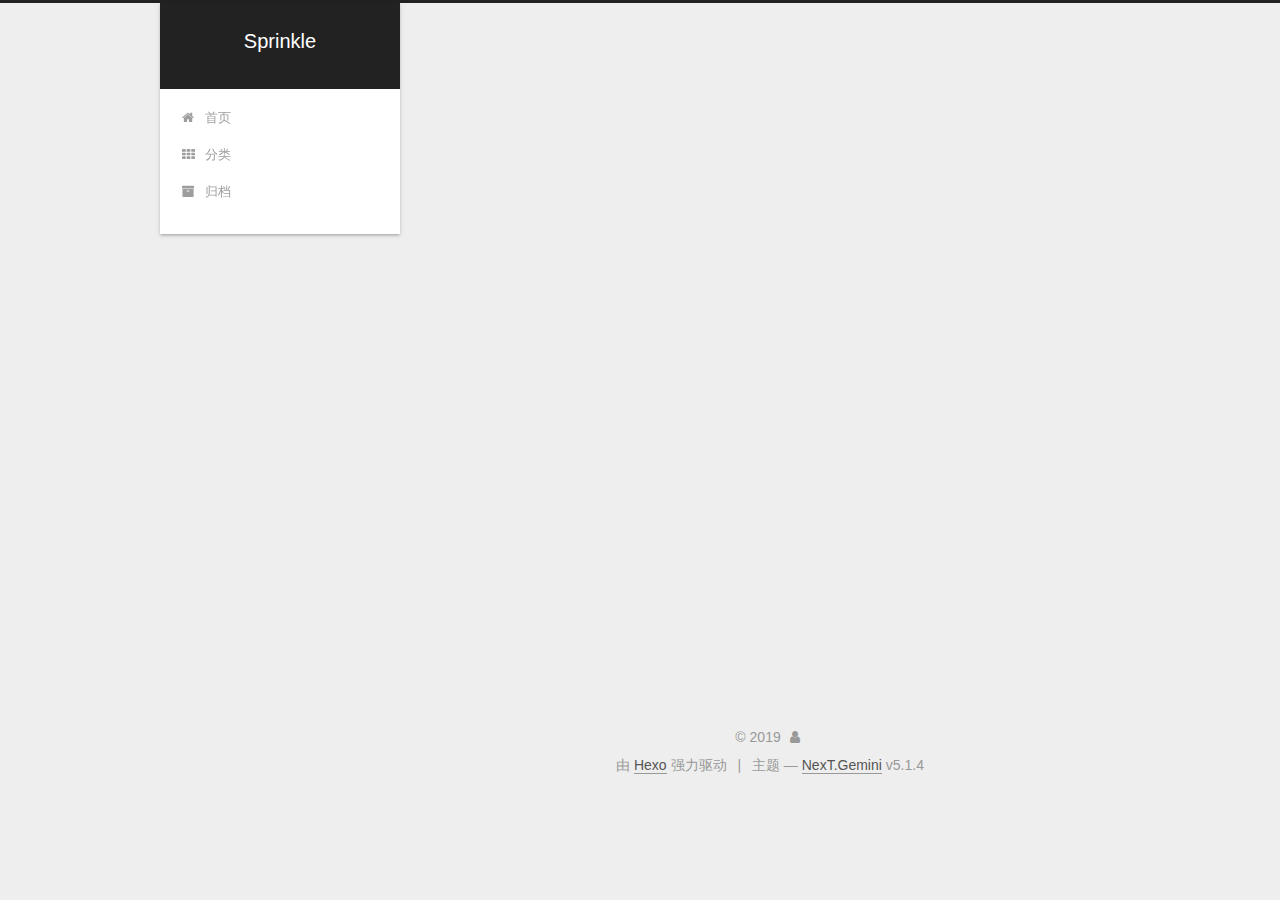
<file: archives/2019/07/index.html>
<!DOCTYPE html>



  


<html class="theme-next gemini use-motion" lang="zh-Hans">
<head><meta name="generator" content="Hexo 3.9.0">
  <meta charset="UTF-8">
<meta http-equiv="X-UA-Compatible" content="IE=edge">
<meta name="viewport" content="width=device-width, initial-scale=1, maximum-scale=1">
<meta name="theme-color" content="#222">









<meta http-equiv="Cache-Control" content="no-transform">
<meta http-equiv="Cache-Control" content="no-siteapp">
















  
  
  <link href="/lib/fancybox/source/jquery.fancybox.css?v=2.1.5" rel="stylesheet" type="text/css">







<link href="/lib/font-awesome/css/font-awesome.min.css?v=4.6.2" rel="stylesheet" type="text/css">

<link href="/css/main.css?v=5.1.4" rel="stylesheet" type="text/css">


  <link rel="apple-touch-icon" sizes="180x180" href="/images/apple-touch-icon-next.png?v=5.1.4">


  <link rel="icon" type="image/png" sizes="32x32" href="/images/favicon-32x32-next.png?v=5.1.4">


  <link rel="icon" type="image/png" sizes="16x16" href="/images/favicon-16x16-next.png?v=5.1.4">


  <link rel="mask-icon" href="/images/logo.svg?v=5.1.4" color="#222">





  <meta name="keywords" content="Hexo, NexT">










<meta property="og:type" content="website">
<meta property="og:title" content="Sprinkle">
<meta property="og:url" content="http://yoursite.com/archives/2019/07/index.html">
<meta property="og:site_name" content="Sprinkle">
<meta property="og:locale" content="zh-Hans">
<meta name="twitter:card" content="summary">
<meta name="twitter:title" content="Sprinkle">



<script type="text/javascript" id="hexo.configurations">
  var NexT = window.NexT || {};
  var CONFIG = {
    root: '/',
    scheme: 'Gemini',
    version: '5.1.4',
    sidebar: {"position":"left","display":"post","offset":12,"b2t":false,"scrollpercent":false,"onmobile":false},
    fancybox: true,
    tabs: true,
    motion: {"enable":true,"async":false,"transition":{"post_block":"fadeIn","post_header":"slideDownIn","post_body":"slideDownIn","coll_header":"slideLeftIn","sidebar":"slideUpIn"}},
    duoshuo: {
      userId: '0',
      author: '博主'
    },
    algolia: {
      applicationID: '',
      apiKey: '',
      indexName: '',
      hits: {"per_page":10},
      labels: {"input_placeholder":"Search for Posts","hits_empty":"We didn't find any results for the search: ${query}","hits_stats":"${hits} results found in ${time} ms"}
    }
  };
</script>



  <link rel="canonical" href="http://yoursite.com/archives/2019/07/">





  <title>归档 | Sprinkle</title>
  








</head>

<body itemscope itemtype="http://schema.org/WebPage" lang="zh-Hans">

  
  
    
  

  <div class="container sidebar-position-left page-archive">
    <div class="headband"></div>

    <header id="header" class="header" itemscope itemtype="http://schema.org/WPHeader">
      <div class="header-inner"><div class="site-brand-wrapper">
  <div class="site-meta ">
    

    <div class="custom-logo-site-title">
      <a href="/" class="brand" rel="start">
        <span class="logo-line-before"><i></i></span>
        <span class="site-title">Sprinkle</span>
        <span class="logo-line-after"><i></i></span>
      </a>
    </div>
      
        <p class="site-subtitle"></p>
      
  </div>

  <div class="site-nav-toggle">
    <button>
      <span class="btn-bar"></span>
      <span class="btn-bar"></span>
      <span class="btn-bar"></span>
    </button>
  </div>
</div>

<nav class="site-nav">
  

  
    <ul id="menu" class="menu">
      
        
        <li class="menu-item menu-item-home">
          <a href="/" rel="section">
            
              <i class="menu-item-icon fa fa-fw fa-home"></i> <br>
            
            首页
          </a>
        </li>
      
        
        <li class="menu-item menu-item-categories">
          <a href="/categories/" rel="section">
            
              <i class="menu-item-icon fa fa-fw fa-th"></i> <br>
            
            分类
          </a>
        </li>
      
        
        <li class="menu-item menu-item-archives">
          <a href="/archives/" rel="section">
            
              <i class="menu-item-icon fa fa-fw fa-archive"></i> <br>
            
            归档
          </a>
        </li>
      

      
    </ul>
  

  
</nav>



 </div>
    </header>

    <main id="main" class="main">
      <div class="main-inner">
        <div class="content-wrap">
          <div id="content" class="content">
            

  
  
  
  <div class="post-block archive">
    <div id="posts" class="posts-collapse">
      <span class="archive-move-on"></span>

      <span class="archive-page-counter">
        
        
        
          
        
        嗯..! 目前共计 3 篇日志。 继续努力。
      </span>

      

        
        
        

        
          
          <div class="collection-title">
            <h1 class="archive-year" id="archive-year-2019">2019</h1>
          </div>
        
        

        

  <article class="post post-type-normal" itemscope itemtype="http://schema.org/Article">
    <header class="post-header">

      <h2 class="post-title">
        
            <a class="post-title-link" href="/2019/07/22/日志/July_22nd/" itemprop="url">
              
                <span itemprop="name">July_22nd</span>
              
            </a>
        
      </h2>

      <div class="post-meta">
        <time class="post-time" itemprop="dateCreated" datetime="2019-07-22T11:03:55+08:00" content="2019-07-22">
          07-22
        </time>
      </div>

    </header>
  </article>



      

        
        
        

        
        

        

  <article class="post post-type-normal" itemscope itemtype="http://schema.org/Article">
    <header class="post-header">

      <h2 class="post-title">
        
            <a class="post-title-link" href="/2019/07/21/牛客多校/MutiSchool-2/" itemprop="url">
              
                <span itemprop="name">2019牛客多校第二场H题</span>
              
            </a>
        
      </h2>

      <div class="post-meta">
        <time class="post-time" itemprop="dateCreated" datetime="2019-07-21T14:16:55+08:00" content="2019-07-21">
          07-21
        </time>
      </div>

    </header>
  </article>



      

        
        
        

        
        

        

  <article class="post post-type-normal" itemscope itemtype="http://schema.org/Article">
    <header class="post-header">

      <h2 class="post-title">
        
            <a class="post-title-link" href="/2019/07/19/牛客多校/MutiSchool-1/" itemprop="url">
              
                <span itemprop="name">2019牛客多校第一场E题</span>
              
            </a>
        
      </h2>

      <div class="post-meta">
        <time class="post-time" itemprop="dateCreated" datetime="2019-07-19T10:18:55+08:00" content="2019-07-19">
          07-19
        </time>
      </div>

    </header>
  </article>



      

    </div>
  </div>
  
  
  

  



          </div>
          


          

        </div>
        
          
  
  <div class="sidebar-toggle">
    <div class="sidebar-toggle-line-wrap">
      <span class="sidebar-toggle-line sidebar-toggle-line-first"></span>
      <span class="sidebar-toggle-line sidebar-toggle-line-middle"></span>
      <span class="sidebar-toggle-line sidebar-toggle-line-last"></span>
    </div>
  </div>

  <aside id="sidebar" class="sidebar">
    
    <div class="sidebar-inner">

      

      

      <section class="site-overview-wrap sidebar-panel sidebar-panel-active">
        <div class="site-overview">
          <div class="site-author motion-element" itemprop="author" itemscope itemtype="http://schema.org/Person">
            
              <p class="site-author-name" itemprop="name"></p>
              <p class="site-description motion-element" itemprop="description"></p>
          </div>

          <nav class="site-state motion-element">

            
              <div class="site-state-item site-state-posts">
              
                <a href="/archives/">
              
                  <span class="site-state-item-count">3</span>
                  <span class="site-state-item-name">日志</span>
                </a>
              </div>
            

            
              
              
              <div class="site-state-item site-state-categories">
                <a href="/categories/index.html">
                  <span class="site-state-item-count">3</span>
                  <span class="site-state-item-name">分类</span>
                </a>
              </div>
            

            

          </nav>

          

          

          
          

          
          
            <div class="links-of-blogroll motion-element links-of-blogroll-blocks">
              <div class="links-of-blogroll-title">
                <i class="fa  fa-fw fa-link"></i>
                友情链接
              </div>
              <ul class="links-of-blogroll-list">
                
                  <li class="links-of-blogroll-item">
                    <a href="https://conanyu.github.io" title="ConanYu" target="_blank">ConanYu</a>
                  </li>
                
                  <li class="links-of-blogroll-item">
                    <a href="http://semon0x29a.cn" title="Semon0x29a" target="_blank">Semon0x29a</a>
                  </li>
                
                  <li class="links-of-blogroll-item">
                    <a href="https://9lie.github.io" title="9lie" target="_blank">9lie</a>
                  </li>
                
                  <li class="links-of-blogroll-item">
                    <a href="https://Caproner.github.io" title="Caproner" target="_blank">Caproner</a>
                  </li>
                
                  <li class="links-of-blogroll-item">
                    <a href="https://blog.qfstudio.net/" title="lightyears" target="_blank">lightyears</a>
                  </li>
                
                  <li class="links-of-blogroll-item">
                    <a href="https://cppisgood.github.io" title="Zmm" target="_blank">Zmm</a>
                  </li>
                
              </ul>
            </div>
          

          

        </div>
      </section>

      

      

    </div>
  </aside>


        
      </div>
    </main>

    <footer id="footer" class="footer">
      <div class="footer-inner">
        <div class="copyright">&copy; <span itemprop="copyrightYear">2019</span>
  <span class="with-love">
    <i class="fa fa-user"></i>
  </span>
  <span class="author" itemprop="copyrightHolder"></span>

  
</div>


  <div class="powered-by">由 <a class="theme-link" target="_blank" href="https://hexo.io">Hexo</a> 强力驱动</div>



  <span class="post-meta-divider">|</span>



  <div class="theme-info">主题 &mdash; <a class="theme-link" target="_blank" href="https://github.com/iissnan/hexo-theme-next">NexT.Gemini</a> v5.1.4</div>




        







        
      </div>
    </footer>

    
      <div class="back-to-top">
        <i class="fa fa-arrow-up"></i>
        
      </div>
    

    

  </div>

  

<script type="text/javascript">
  if (Object.prototype.toString.call(window.Promise) !== '[object Function]') {
    window.Promise = null;
  }
</script>









  












  
  
    <script type="text/javascript" src="/lib/jquery/index.js?v=2.1.3"></script>
  

  
  
    <script type="text/javascript" src="/lib/fastclick/lib/fastclick.min.js?v=1.0.6"></script>
  

  
  
    <script type="text/javascript" src="/lib/jquery_lazyload/jquery.lazyload.js?v=1.9.7"></script>
  

  
  
    <script type="text/javascript" src="/lib/velocity/velocity.min.js?v=1.2.1"></script>
  

  
  
    <script type="text/javascript" src="/lib/velocity/velocity.ui.min.js?v=1.2.1"></script>
  

  
  
    <script type="text/javascript" src="/lib/fancybox/source/jquery.fancybox.pack.js?v=2.1.5"></script>
  


  


  <script type="text/javascript" src="/js/src/utils.js?v=5.1.4"></script>

  <script type="text/javascript" src="/js/src/motion.js?v=5.1.4"></script>



  
  


  <script type="text/javascript" src="/js/src/affix.js?v=5.1.4"></script>

  <script type="text/javascript" src="/js/src/schemes/pisces.js?v=5.1.4"></script>



  

  


  <script type="text/javascript" src="/js/src/bootstrap.js?v=5.1.4"></script>



  


  




	





  





  












  





  

  

  

  
  

  

  

  

</body>
</html>
</file>
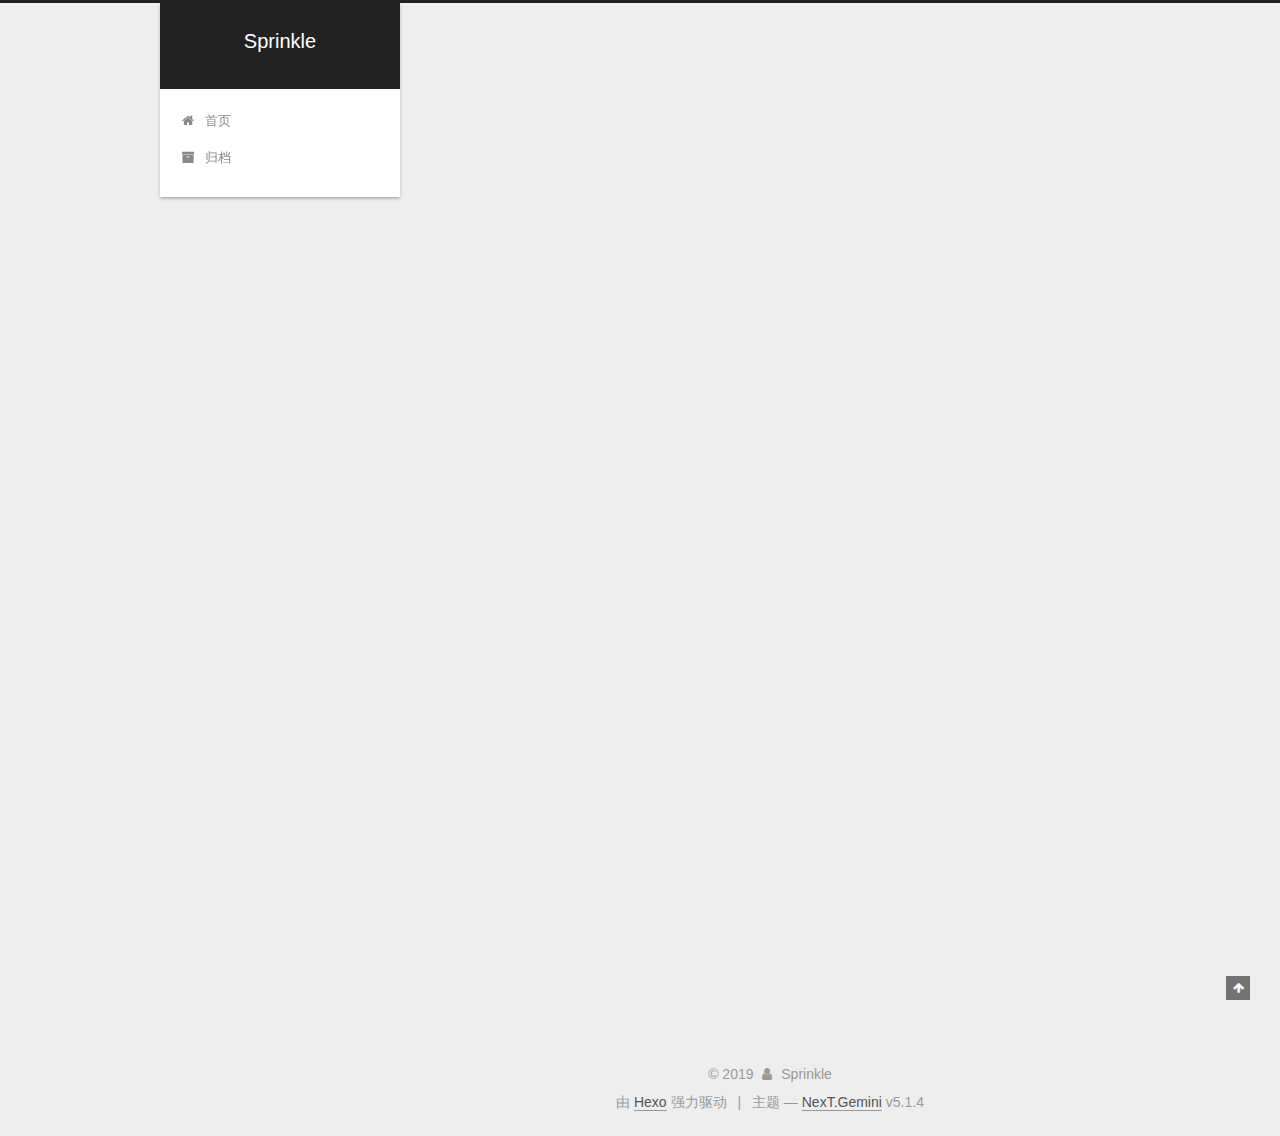
<file: 2019/07/14/hello-world/index.html>
<!DOCTYPE html>



  


<html class="theme-next gemini use-motion" lang="zh-Hans">
<head><meta name="generator" content="Hexo 3.9.0">
  <meta charset="UTF-8">
<meta http-equiv="X-UA-Compatible" content="IE=edge">
<meta name="viewport" content="width=device-width, initial-scale=1, maximum-scale=1">
<meta name="theme-color" content="#222">









<meta http-equiv="Cache-Control" content="no-transform">
<meta http-equiv="Cache-Control" content="no-siteapp">
















  
  
  <link href="/lib/fancybox/source/jquery.fancybox.css?v=2.1.5" rel="stylesheet" type="text/css">







<link href="/lib/font-awesome/css/font-awesome.min.css?v=4.6.2" rel="stylesheet" type="text/css">

<link href="/css/main.css?v=5.1.4" rel="stylesheet" type="text/css">


  <link rel="apple-touch-icon" sizes="180x180" href="/images/apple-touch-icon-next.png?v=5.1.4">


  <link rel="icon" type="image/png" sizes="32x32" href="/images/favicon-32x32-next.png?v=5.1.4">


  <link rel="icon" type="image/png" sizes="16x16" href="/images/favicon-16x16-next.png?v=5.1.4">


  <link rel="mask-icon" href="/images/logo.svg?v=5.1.4" color="#222">





  <meta name="keywords" content="Hexo, NexT">










<meta name="description" content="Welcome to Hexo! This is your very first post. Check documentation for more info. If you get any problems when using Hexo, you can find the answer in troubleshooting or you can ask me on GitHub. Quick">
<meta property="og:type" content="article">
<meta property="og:title" content="Hello World">
<meta property="og:url" content="http://yoursite.com/2019/07/14/hello-world/index.html">
<meta property="og:site_name" content="Sprinkle">
<meta property="og:description" content="Welcome to Hexo! This is your very first post. Check documentation for more info. If you get any problems when using Hexo, you can find the answer in troubleshooting or you can ask me on GitHub. Quick">
<meta property="og:locale" content="zh-Hans">
<meta property="og:updated_time" content="2019-07-14T02:41:32.817Z">
<meta name="twitter:card" content="summary">
<meta name="twitter:title" content="Hello World">
<meta name="twitter:description" content="Welcome to Hexo! This is your very first post. Check documentation for more info. If you get any problems when using Hexo, you can find the answer in troubleshooting or you can ask me on GitHub. Quick">



<script type="text/javascript" id="hexo.configurations">
  var NexT = window.NexT || {};
  var CONFIG = {
    root: '/',
    scheme: 'Gemini',
    version: '5.1.4',
    sidebar: {"position":"left","display":"post","offset":12,"b2t":false,"scrollpercent":false,"onmobile":false},
    fancybox: true,
    tabs: true,
    motion: {"enable":true,"async":false,"transition":{"post_block":"fadeIn","post_header":"slideDownIn","post_body":"slideDownIn","coll_header":"slideLeftIn","sidebar":"slideUpIn"}},
    duoshuo: {
      userId: '0',
      author: '博主'
    },
    algolia: {
      applicationID: '',
      apiKey: '',
      indexName: '',
      hits: {"per_page":10},
      labels: {"input_placeholder":"Search for Posts","hits_empty":"We didn't find any results for the search: ${query}","hits_stats":"${hits} results found in ${time} ms"}
    }
  };
</script>



  <link rel="canonical" href="http://yoursite.com/2019/07/14/hello-world/">





  <title>Hello World | Sprinkle</title>
  








</head>

<body itemscope itemtype="http://schema.org/WebPage" lang="zh-Hans">

  
  
    
  

  <div class="container sidebar-position-left page-post-detail">
    <div class="headband"></div>

    <header id="header" class="header" itemscope itemtype="http://schema.org/WPHeader">
      <div class="header-inner"><div class="site-brand-wrapper">
  <div class="site-meta ">
    

    <div class="custom-logo-site-title">
      <a href="/" class="brand" rel="start">
        <span class="logo-line-before"><i></i></span>
        <span class="site-title">Sprinkle</span>
        <span class="logo-line-after"><i></i></span>
      </a>
    </div>
      
        <p class="site-subtitle"></p>
      
  </div>

  <div class="site-nav-toggle">
    <button>
      <span class="btn-bar"></span>
      <span class="btn-bar"></span>
      <span class="btn-bar"></span>
    </button>
  </div>
</div>

<nav class="site-nav">
  

  
    <ul id="menu" class="menu">
      
        
        <li class="menu-item menu-item-home">
          <a href="/" rel="section">
            
              <i class="menu-item-icon fa fa-fw fa-home"></i> <br>
            
            首页
          </a>
        </li>
      
        
        <li class="menu-item menu-item-archives">
          <a href="/archives/" rel="section">
            
              <i class="menu-item-icon fa fa-fw fa-archive"></i> <br>
            
            归档
          </a>
        </li>
      

      
    </ul>
  

  
</nav>



 </div>
    </header>

    <main id="main" class="main">
      <div class="main-inner">
        <div class="content-wrap">
          <div id="content" class="content">
            

  <div id="posts" class="posts-expand">
    

  

  
  
  

  <article class="post post-type-normal" itemscope itemtype="http://schema.org/Article">
  
  
  
  <div class="post-block">
    <link itemprop="mainEntityOfPage" href="http://yoursite.com/2019/07/14/hello-world/">

    <span hidden itemprop="author" itemscope itemtype="http://schema.org/Person">
      <meta itemprop="name" content="Sprinkle">
      <meta itemprop="description" content>
      <meta itemprop="image" content="/images/avatar.gif">
    </span>

    <span hidden itemprop="publisher" itemscope itemtype="http://schema.org/Organization">
      <meta itemprop="name" content="Sprinkle">
    </span>

    
      <header class="post-header">

        
        
          <h1 class="post-title" itemprop="name headline">Hello World</h1>
        

        <div class="post-meta">
          <span class="post-time">
            
              <span class="post-meta-item-icon">
                <i class="fa fa-calendar-o"></i>
              </span>
              
                <span class="post-meta-item-text">发表于</span>
              
              <time title="创建于" itemprop="dateCreated datePublished" datetime="2019-07-14T10:41:32+08:00">
                2019-07-14
              </time>
            

            

            
          </span>

          

          
            
          

          
          

          

          

          

        </div>
      </header>
    

    
    
    
    <div class="post-body" itemprop="articleBody">

      
      

      
        <p>Welcome to <a href="https://hexo.io/" target="_blank" rel="noopener">Hexo</a>! This is your very first post. Check <a href="https://hexo.io/docs/" target="_blank" rel="noopener">documentation</a> for more info. If you get any problems when using Hexo, you can find the answer in <a href="https://hexo.io/docs/troubleshooting.html" target="_blank" rel="noopener">troubleshooting</a> or you can ask me on <a href="https://github.com/hexojs/hexo/issues" target="_blank" rel="noopener">GitHub</a>.</p>
<h2 id="Quick-Start"><a href="#Quick-Start" class="headerlink" title="Quick Start"></a>Quick Start</h2><h3 id="Create-a-new-post"><a href="#Create-a-new-post" class="headerlink" title="Create a new post"></a>Create a new post</h3><figure class="highlight bash"><table><tr><td class="gutter"><pre><span class="line">1</span><br></pre></td><td class="code"><pre><span class="line">$ hexo new <span class="string">"My New Post"</span></span><br></pre></td></tr></table></figure>

<p>More info: <a href="https://hexo.io/docs/writing.html" target="_blank" rel="noopener">Writing</a></p>
<h3 id="Run-server"><a href="#Run-server" class="headerlink" title="Run server"></a>Run server</h3><figure class="highlight bash"><table><tr><td class="gutter"><pre><span class="line">1</span><br></pre></td><td class="code"><pre><span class="line">$ hexo server</span><br></pre></td></tr></table></figure>

<p>More info: <a href="https://hexo.io/docs/server.html" target="_blank" rel="noopener">Server</a></p>
<h3 id="Generate-static-files"><a href="#Generate-static-files" class="headerlink" title="Generate static files"></a>Generate static files</h3><figure class="highlight bash"><table><tr><td class="gutter"><pre><span class="line">1</span><br></pre></td><td class="code"><pre><span class="line">$ hexo generate</span><br></pre></td></tr></table></figure>

<p>More info: <a href="https://hexo.io/docs/generating.html" target="_blank" rel="noopener">Generating</a></p>
<h3 id="Deploy-to-remote-sites"><a href="#Deploy-to-remote-sites" class="headerlink" title="Deploy to remote sites"></a>Deploy to remote sites</h3><figure class="highlight bash"><table><tr><td class="gutter"><pre><span class="line">1</span><br></pre></td><td class="code"><pre><span class="line">$ hexo deploy</span><br></pre></td></tr></table></figure>

<p>More info: <a href="https://hexo.io/docs/deployment.html" target="_blank" rel="noopener">Deployment</a></p>

      
    </div>
    
    
    

    

    

    

    <footer class="post-footer">
      

      
      
      

      

      
      
    </footer>
  </div>
  
  
  
  </article>



    <div class="post-spread">
      
    </div>
  </div>


          </div>
          


          

  



        </div>
        
          
  
  <div class="sidebar-toggle">
    <div class="sidebar-toggle-line-wrap">
      <span class="sidebar-toggle-line sidebar-toggle-line-first"></span>
      <span class="sidebar-toggle-line sidebar-toggle-line-middle"></span>
      <span class="sidebar-toggle-line sidebar-toggle-line-last"></span>
    </div>
  </div>

  <aside id="sidebar" class="sidebar">
    
    <div class="sidebar-inner">

      

      
        <ul class="sidebar-nav motion-element">
          <li class="sidebar-nav-toc sidebar-nav-active" data-target="post-toc-wrap">
            文章目录
          </li>
          <li class="sidebar-nav-overview" data-target="site-overview-wrap">
            站点概览
          </li>
        </ul>
      

      <section class="site-overview-wrap sidebar-panel">
        <div class="site-overview">
          <div class="site-author motion-element" itemprop="author" itemscope itemtype="http://schema.org/Person">
            
              <p class="site-author-name" itemprop="name">Sprinkle</p>
              <p class="site-description motion-element" itemprop="description"></p>
          </div>

          <nav class="site-state motion-element">

            
              <div class="site-state-item site-state-posts">
              
                <a href="/archives/">
              
                  <span class="site-state-item-count">1</span>
                  <span class="site-state-item-name">日志</span>
                </a>
              </div>
            

            

            

          </nav>

          

          
            <div class="links-of-author motion-element">
                
                  <span class="links-of-author-item">
                    <a href="https://conanyu.github.io" target="_blank" title="ConanYu">
                      ConanYu</a>
                  </span>
                
                  <span class="links-of-author-item">
                    <a href="http://semon0x29a.cn" target="_blank" title="Semon0x29a">
                      Semon0x29a</a>
                  </span>
                
                  <span class="links-of-author-item">
                    <a href="https://9lie.github.io" target="_blank" title="9lie">
                      9lie</a>
                  </span>
                
                  <span class="links-of-author-item">
                    <a href="https://Caproner.github.io" target="_blank" title="Caproner">
                      Caproner</a>
                  </span>
                
                  <span class="links-of-author-item">
                    <a href="https://lightyears.github.io" target="_blank" title="lightyears">
                      lightyears</a>
                  </span>
                
                  <span class="links-of-author-item">
                    <a href="https://cppisgood.github.io" target="_blank" title="Zmm">
                      Zmm</a>
                  </span>
                
            </div>
          

          
          

          
          

          

        </div>
      </section>

      
      <!--noindex-->
        <section class="post-toc-wrap motion-element sidebar-panel sidebar-panel-active">
          <div class="post-toc">

            
              
            

            
              <div class="post-toc-content"><ol class="nav"><li class="nav-item nav-level-2"><a class="nav-link" href="#Quick-Start"><span class="nav-number">1.</span> <span class="nav-text">Quick Start</span></a><ol class="nav-child"><li class="nav-item nav-level-3"><a class="nav-link" href="#Create-a-new-post"><span class="nav-number">1.1.</span> <span class="nav-text">Create a new post</span></a></li><li class="nav-item nav-level-3"><a class="nav-link" href="#Run-server"><span class="nav-number">1.2.</span> <span class="nav-text">Run server</span></a></li><li class="nav-item nav-level-3"><a class="nav-link" href="#Generate-static-files"><span class="nav-number">1.3.</span> <span class="nav-text">Generate static files</span></a></li><li class="nav-item nav-level-3"><a class="nav-link" href="#Deploy-to-remote-sites"><span class="nav-number">1.4.</span> <span class="nav-text">Deploy to remote sites</span></a></li></ol></li></ol></div>
            

          </div>
        </section>
      <!--/noindex-->
      

      

    </div>
  </aside>


        
      </div>
    </main>

    <footer id="footer" class="footer">
      <div class="footer-inner">
        <div class="copyright">&copy; <span itemprop="copyrightYear">2019</span>
  <span class="with-love">
    <i class="fa fa-user"></i>
  </span>
  <span class="author" itemprop="copyrightHolder">Sprinkle</span>

  
</div>


  <div class="powered-by">由 <a class="theme-link" target="_blank" href="https://hexo.io">Hexo</a> 强力驱动</div>



  <span class="post-meta-divider">|</span>



  <div class="theme-info">主题 &mdash; <a class="theme-link" target="_blank" href="https://github.com/iissnan/hexo-theme-next">NexT.Gemini</a> v5.1.4</div>




        







        
      </div>
    </footer>

    
      <div class="back-to-top">
        <i class="fa fa-arrow-up"></i>
        
      </div>
    

    

  </div>

  

<script type="text/javascript">
  if (Object.prototype.toString.call(window.Promise) !== '[object Function]') {
    window.Promise = null;
  }
</script>









  












  
  
    <script type="text/javascript" src="/lib/jquery/index.js?v=2.1.3"></script>
  

  
  
    <script type="text/javascript" src="/lib/fastclick/lib/fastclick.min.js?v=1.0.6"></script>
  

  
  
    <script type="text/javascript" src="/lib/jquery_lazyload/jquery.lazyload.js?v=1.9.7"></script>
  

  
  
    <script type="text/javascript" src="/lib/velocity/velocity.min.js?v=1.2.1"></script>
  

  
  
    <script type="text/javascript" src="/lib/velocity/velocity.ui.min.js?v=1.2.1"></script>
  

  
  
    <script type="text/javascript" src="/lib/fancybox/source/jquery.fancybox.pack.js?v=2.1.5"></script>
  


  


  <script type="text/javascript" src="/js/src/utils.js?v=5.1.4"></script>

  <script type="text/javascript" src="/js/src/motion.js?v=5.1.4"></script>



  
  


  <script type="text/javascript" src="/js/src/affix.js?v=5.1.4"></script>

  <script type="text/javascript" src="/js/src/schemes/pisces.js?v=5.1.4"></script>



  
  <script type="text/javascript" src="/js/src/scrollspy.js?v=5.1.4"></script>
<script type="text/javascript" src="/js/src/post-details.js?v=5.1.4"></script>



  


  <script type="text/javascript" src="/js/src/bootstrap.js?v=5.1.4"></script>



  


  




	





  





  












  





  

  

  

  
  

  

  

  

</body>
</html>
</file>
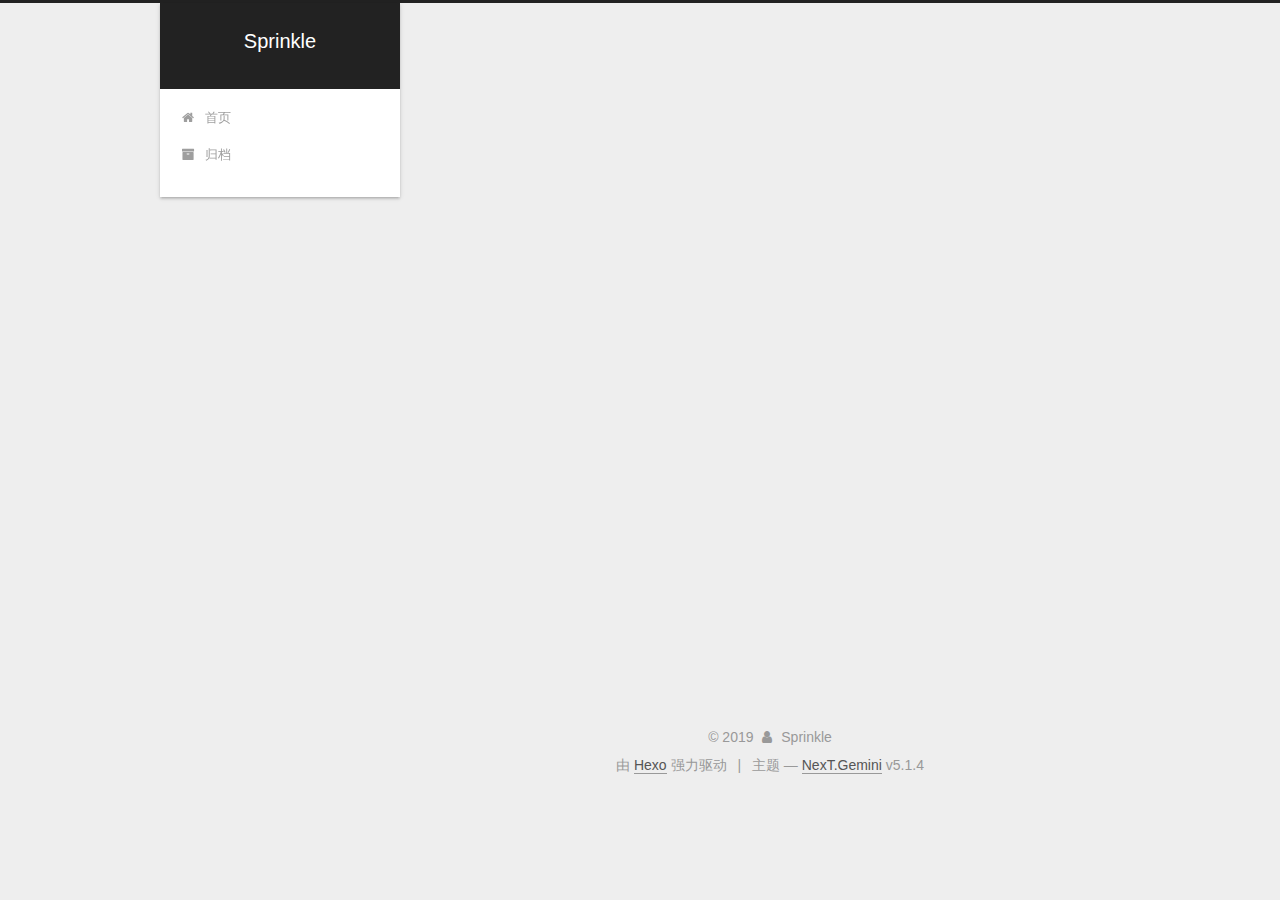
<file: 2019/07/14/MyFirstBlog/index.html>
<!DOCTYPE html>



  


<html class="theme-next gemini use-motion" lang="zh-Hans">
<head><meta name="generator" content="Hexo 3.9.0">
  <meta charset="UTF-8">
<meta http-equiv="X-UA-Compatible" content="IE=edge">
<meta name="viewport" content="width=device-width, initial-scale=1, maximum-scale=1">
<meta name="theme-color" content="#222">









<meta http-equiv="Cache-Control" content="no-transform">
<meta http-equiv="Cache-Control" content="no-siteapp">
















  
  
  <link href="/lib/fancybox/source/jquery.fancybox.css?v=2.1.5" rel="stylesheet" type="text/css">







<link href="/lib/font-awesome/css/font-awesome.min.css?v=4.6.2" rel="stylesheet" type="text/css">

<link href="/css/main.css?v=5.1.4" rel="stylesheet" type="text/css">


  <link rel="apple-touch-icon" sizes="180x180" href="/images/apple-touch-icon-next.png?v=5.1.4">


  <link rel="icon" type="image/png" sizes="32x32" href="/images/favicon-32x32-next.png?v=5.1.4">


  <link rel="icon" type="image/png" sizes="16x16" href="/images/favicon-16x16-next.png?v=5.1.4">


  <link rel="mask-icon" href="/images/logo.svg?v=5.1.4" color="#222">





  <meta name="keywords" content="Hexo, NexT">










<meta name="description" content="我也不知道写些啥!">
<meta property="og:type" content="article">
<meta property="og:title" content="这是我的第一篇博客">
<meta property="og:url" content="http://yoursite.com/2019/07/14/MyFirstBlog/index.html">
<meta property="og:site_name" content="Sprinkle">
<meta property="og:description" content="我也不知道写些啥!">
<meta property="og:locale" content="zh-Hans">
<meta property="og:updated_time" content="2019-07-14T09:40:09.625Z">
<meta name="twitter:card" content="summary">
<meta name="twitter:title" content="这是我的第一篇博客">
<meta name="twitter:description" content="我也不知道写些啥!">



<script type="text/javascript" id="hexo.configurations">
  var NexT = window.NexT || {};
  var CONFIG = {
    root: '/',
    scheme: 'Gemini',
    version: '5.1.4',
    sidebar: {"position":"left","display":"post","offset":12,"b2t":false,"scrollpercent":false,"onmobile":false},
    fancybox: true,
    tabs: true,
    motion: {"enable":true,"async":false,"transition":{"post_block":"fadeIn","post_header":"slideDownIn","post_body":"slideDownIn","coll_header":"slideLeftIn","sidebar":"slideUpIn"}},
    duoshuo: {
      userId: '0',
      author: '博主'
    },
    algolia: {
      applicationID: '',
      apiKey: '',
      indexName: '',
      hits: {"per_page":10},
      labels: {"input_placeholder":"Search for Posts","hits_empty":"We didn't find any results for the search: ${query}","hits_stats":"${hits} results found in ${time} ms"}
    }
  };
</script>



  <link rel="canonical" href="http://yoursite.com/2019/07/14/MyFirstBlog/">





  <title>这是我的第一篇博客 | Sprinkle</title>
  








</head>

<body itemscope itemtype="http://schema.org/WebPage" lang="zh-Hans">

  
  
    
  

  <div class="container sidebar-position-left page-post-detail">
    <div class="headband"></div>

    <header id="header" class="header" itemscope itemtype="http://schema.org/WPHeader">
      <div class="header-inner"><div class="site-brand-wrapper">
  <div class="site-meta ">
    

    <div class="custom-logo-site-title">
      <a href="/" class="brand" rel="start">
        <span class="logo-line-before"><i></i></span>
        <span class="site-title">Sprinkle</span>
        <span class="logo-line-after"><i></i></span>
      </a>
    </div>
      
        <p class="site-subtitle"></p>
      
  </div>

  <div class="site-nav-toggle">
    <button>
      <span class="btn-bar"></span>
      <span class="btn-bar"></span>
      <span class="btn-bar"></span>
    </button>
  </div>
</div>

<nav class="site-nav">
  

  
    <ul id="menu" class="menu">
      
        
        <li class="menu-item menu-item-home">
          <a href="/" rel="section">
            
              <i class="menu-item-icon fa fa-fw fa-home"></i> <br>
            
            首页
          </a>
        </li>
      
        
        <li class="menu-item menu-item-archives">
          <a href="/archives/" rel="section">
            
              <i class="menu-item-icon fa fa-fw fa-archive"></i> <br>
            
            归档
          </a>
        </li>
      

      
    </ul>
  

  
</nav>



 </div>
    </header>

    <main id="main" class="main">
      <div class="main-inner">
        <div class="content-wrap">
          <div id="content" class="content">
            

  <div id="posts" class="posts-expand">
    

  

  
  
  

  <article class="post post-type-normal" itemscope itemtype="http://schema.org/Article">
  
  
  
  <div class="post-block">
    <link itemprop="mainEntityOfPage" href="http://yoursite.com/2019/07/14/MyFirstBlog/">

    <span hidden itemprop="author" itemscope itemtype="http://schema.org/Person">
      <meta itemprop="name" content="Sprinkle">
      <meta itemprop="description" content>
      <meta itemprop="image" content="/images/avatar.gif">
    </span>

    <span hidden itemprop="publisher" itemscope itemtype="http://schema.org/Organization">
      <meta itemprop="name" content="Sprinkle">
    </span>

    
      <header class="post-header">

        
        
          <h1 class="post-title" itemprop="name headline">这是我的第一篇博客</h1>
        

        <div class="post-meta">
          <span class="post-time">
            
              <span class="post-meta-item-icon">
                <i class="fa fa-calendar-o"></i>
              </span>
              
                <span class="post-meta-item-text">发表于</span>
              
              <time title="创建于" itemprop="dateCreated datePublished" datetime="2019-07-14T10:41:32+08:00">
                2019-07-14
              </time>
            

            

            
          </span>

          

          
            
          

          
          

          

          

          

        </div>
      </header>
    

    
    
    
    <div class="post-body" itemprop="articleBody">

      
      

      
        <p>我也不知道写些啥!</p>

      
    </div>
    
    
    

    

    

    

    <footer class="post-footer">
      

      
      
      

      

      
      
    </footer>
  </div>
  
  
  
  </article>



    <div class="post-spread">
      
    </div>
  </div>


          </div>
          


          

  



        </div>
        
          
  
  <div class="sidebar-toggle">
    <div class="sidebar-toggle-line-wrap">
      <span class="sidebar-toggle-line sidebar-toggle-line-first"></span>
      <span class="sidebar-toggle-line sidebar-toggle-line-middle"></span>
      <span class="sidebar-toggle-line sidebar-toggle-line-last"></span>
    </div>
  </div>

  <aside id="sidebar" class="sidebar">
    
    <div class="sidebar-inner">

      

      

      <section class="site-overview-wrap sidebar-panel sidebar-panel-active">
        <div class="site-overview">
          <div class="site-author motion-element" itemprop="author" itemscope itemtype="http://schema.org/Person">
            
              <p class="site-author-name" itemprop="name">Sprinkle</p>
              <p class="site-description motion-element" itemprop="description"></p>
          </div>

          <nav class="site-state motion-element">

            
              <div class="site-state-item site-state-posts">
              
                <a href="/archives/">
              
                  <span class="site-state-item-count">1</span>
                  <span class="site-state-item-name">日志</span>
                </a>
              </div>
            

            

            

          </nav>

          

          
            <div class="links-of-author motion-element">
                
                  <span class="links-of-author-item">
                    <a href="https://conanyu.github.io" target="_blank" title="ConanYu">
                      ConanYu</a>
                  </span>
                
                  <span class="links-of-author-item">
                    <a href="http://semon0x29a.cn" target="_blank" title="Semon0x29a">
                      Semon0x29a</a>
                  </span>
                
                  <span class="links-of-author-item">
                    <a href="https://9lie.github.io" target="_blank" title="9lie">
                      9lie</a>
                  </span>
                
                  <span class="links-of-author-item">
                    <a href="https://Caproner.github.io" target="_blank" title="Caproner">
                      Caproner</a>
                  </span>
                
                  <span class="links-of-author-item">
                    <a href="https://lightyears.github.io" target="_blank" title="lightyears">
                      lightyears</a>
                  </span>
                
                  <span class="links-of-author-item">
                    <a href="https://cppisgood.github.io" target="_blank" title="Zmm">
                      Zmm</a>
                  </span>
                
            </div>
          

          
          

          
          

          

        </div>
      </section>

      

      

    </div>
  </aside>


        
      </div>
    </main>

    <footer id="footer" class="footer">
      <div class="footer-inner">
        <div class="copyright">&copy; <span itemprop="copyrightYear">2019</span>
  <span class="with-love">
    <i class="fa fa-user"></i>
  </span>
  <span class="author" itemprop="copyrightHolder">Sprinkle</span>

  
</div>


  <div class="powered-by">由 <a class="theme-link" target="_blank" href="https://hexo.io">Hexo</a> 强力驱动</div>



  <span class="post-meta-divider">|</span>



  <div class="theme-info">主题 &mdash; <a class="theme-link" target="_blank" href="https://github.com/iissnan/hexo-theme-next">NexT.Gemini</a> v5.1.4</div>




        







        
      </div>
    </footer>

    
      <div class="back-to-top">
        <i class="fa fa-arrow-up"></i>
        
      </div>
    

    

  </div>

  

<script type="text/javascript">
  if (Object.prototype.toString.call(window.Promise) !== '[object Function]') {
    window.Promise = null;
  }
</script>









  












  
  
    <script type="text/javascript" src="/lib/jquery/index.js?v=2.1.3"></script>
  

  
  
    <script type="text/javascript" src="/lib/fastclick/lib/fastclick.min.js?v=1.0.6"></script>
  

  
  
    <script type="text/javascript" src="/lib/jquery_lazyload/jquery.lazyload.js?v=1.9.7"></script>
  

  
  
    <script type="text/javascript" src="/lib/velocity/velocity.min.js?v=1.2.1"></script>
  

  
  
    <script type="text/javascript" src="/lib/velocity/velocity.ui.min.js?v=1.2.1"></script>
  

  
  
    <script type="text/javascript" src="/lib/fancybox/source/jquery.fancybox.pack.js?v=2.1.5"></script>
  


  


  <script type="text/javascript" src="/js/src/utils.js?v=5.1.4"></script>

  <script type="text/javascript" src="/js/src/motion.js?v=5.1.4"></script>



  
  


  <script type="text/javascript" src="/js/src/affix.js?v=5.1.4"></script>

  <script type="text/javascript" src="/js/src/schemes/pisces.js?v=5.1.4"></script>



  
  <script type="text/javascript" src="/js/src/scrollspy.js?v=5.1.4"></script>
<script type="text/javascript" src="/js/src/post-details.js?v=5.1.4"></script>



  


  <script type="text/javascript" src="/js/src/bootstrap.js?v=5.1.4"></script>



  


  




	





  





  












  





  

  

  

  
  

  

  

  

</body>
</html>
</file>
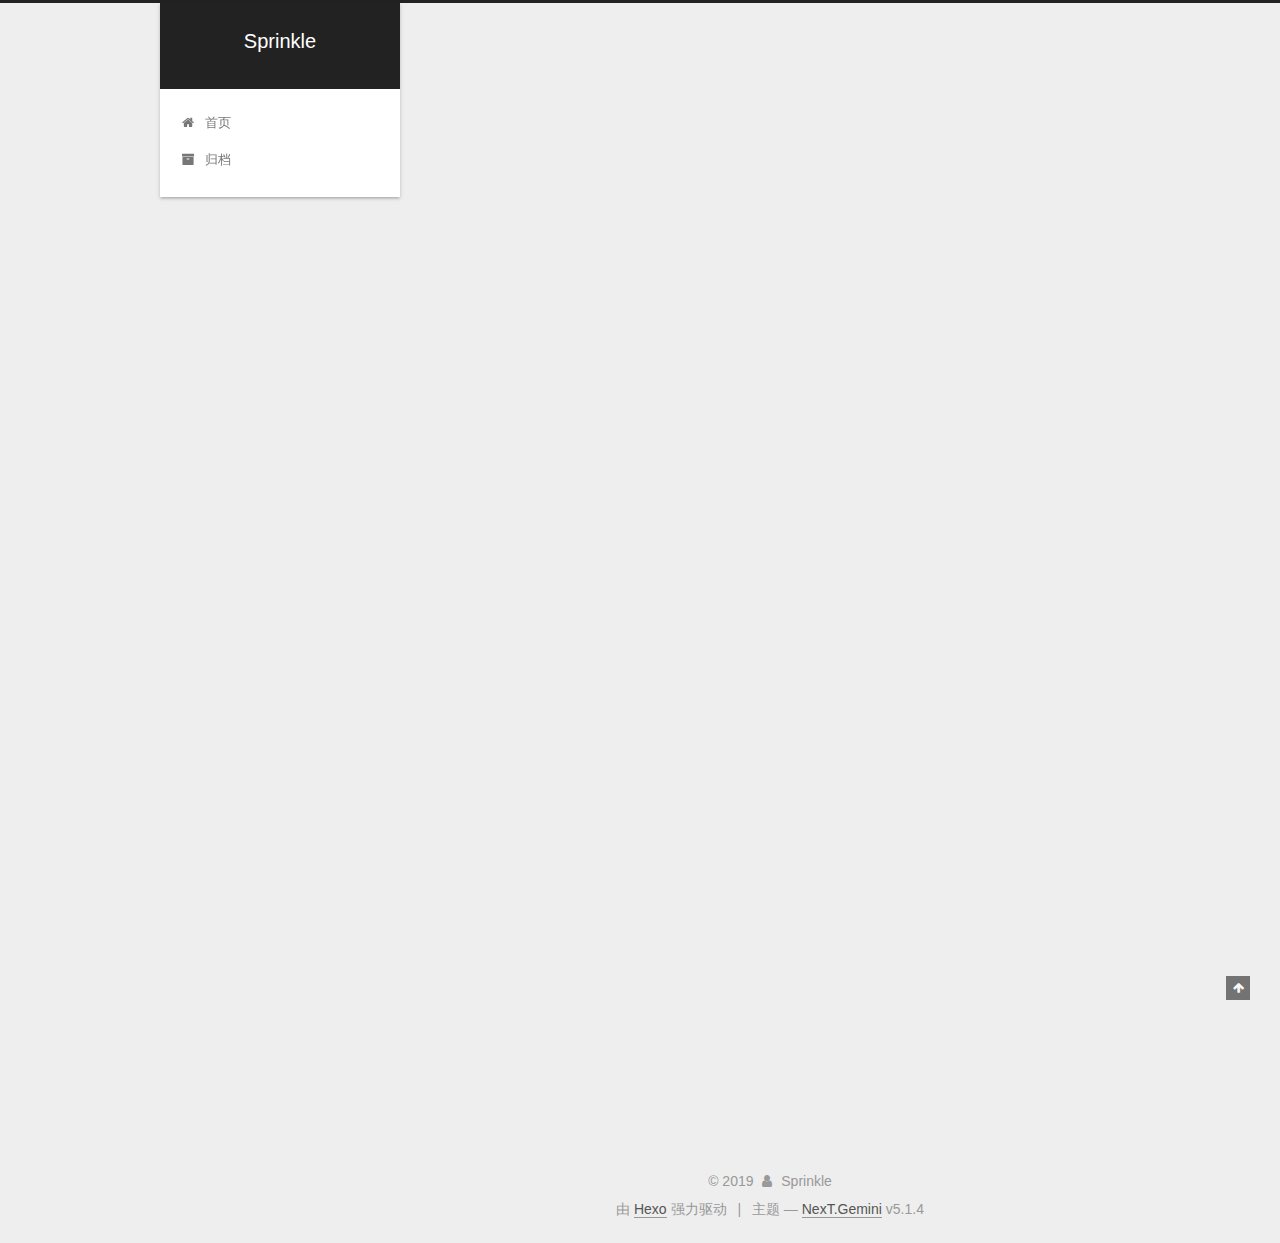
<file: 2019/07/19/MutiSchool-1/index.html>
<!DOCTYPE html>



  


<html class="theme-next gemini use-motion" lang="zh-Hans">
<head><meta name="generator" content="Hexo 3.9.0">
  <meta charset="UTF-8">
<meta http-equiv="X-UA-Compatible" content="IE=edge">
<meta name="viewport" content="width=device-width, initial-scale=1, maximum-scale=1">
<meta name="theme-color" content="#222">









<meta http-equiv="Cache-Control" content="no-transform">
<meta http-equiv="Cache-Control" content="no-siteapp">
















  
  
  <link href="/lib/fancybox/source/jquery.fancybox.css?v=2.1.5" rel="stylesheet" type="text/css">







<link href="/lib/font-awesome/css/font-awesome.min.css?v=4.6.2" rel="stylesheet" type="text/css">

<link href="/css/main.css?v=5.1.4" rel="stylesheet" type="text/css">


  <link rel="apple-touch-icon" sizes="180x180" href="/images/apple-touch-icon-next.png?v=5.1.4">


  <link rel="icon" type="image/png" sizes="32x32" href="/images/favicon-32x32-next.png?v=5.1.4">


  <link rel="icon" type="image/png" sizes="16x16" href="/images/favicon-16x16-next.png?v=5.1.4">


  <link rel="mask-icon" href="/images/logo.svg?v=5.1.4" color="#222">





  <meta name="keywords" content="Hexo, NexT">










<meta name="description" content="这题dp居然这么简单，我太菜了!">
<meta property="og:type" content="article">
<meta property="og:title" content="2019牛客多校第一场E题">
<meta property="og:url" content="http://yoursite.com/2019/07/19/MutiSchool-1/index.html">
<meta property="og:site_name" content="Sprinkle">
<meta property="og:description" content="这题dp居然这么简单，我太菜了!">
<meta property="og:locale" content="zh-Hans">
<meta property="og:updated_time" content="2019-07-19T02:55:45.289Z">
<meta name="twitter:card" content="summary">
<meta name="twitter:title" content="2019牛客多校第一场E题">
<meta name="twitter:description" content="这题dp居然这么简单，我太菜了!">



<script type="text/javascript" id="hexo.configurations">
  var NexT = window.NexT || {};
  var CONFIG = {
    root: '/',
    scheme: 'Gemini',
    version: '5.1.4',
    sidebar: {"position":"left","display":"post","offset":12,"b2t":false,"scrollpercent":false,"onmobile":false},
    fancybox: true,
    tabs: true,
    motion: {"enable":true,"async":false,"transition":{"post_block":"fadeIn","post_header":"slideDownIn","post_body":"slideDownIn","coll_header":"slideLeftIn","sidebar":"slideUpIn"}},
    duoshuo: {
      userId: '0',
      author: '博主'
    },
    algolia: {
      applicationID: '',
      apiKey: '',
      indexName: '',
      hits: {"per_page":10},
      labels: {"input_placeholder":"Search for Posts","hits_empty":"We didn't find any results for the search: ${query}","hits_stats":"${hits} results found in ${time} ms"}
    }
  };
</script>



  <link rel="canonical" href="http://yoursite.com/2019/07/19/MutiSchool-1/">





  <title>2019牛客多校第一场E题 | Sprinkle</title>
  








</head>

<body itemscope itemtype="http://schema.org/WebPage" lang="zh-Hans">

  
  
    
  

  <div class="container sidebar-position-left page-post-detail">
    <div class="headband"></div>

    <header id="header" class="header" itemscope itemtype="http://schema.org/WPHeader">
      <div class="header-inner"><div class="site-brand-wrapper">
  <div class="site-meta ">
    

    <div class="custom-logo-site-title">
      <a href="/" class="brand" rel="start">
        <span class="logo-line-before"><i></i></span>
        <span class="site-title">Sprinkle</span>
        <span class="logo-line-after"><i></i></span>
      </a>
    </div>
      
        <p class="site-subtitle"></p>
      
  </div>

  <div class="site-nav-toggle">
    <button>
      <span class="btn-bar"></span>
      <span class="btn-bar"></span>
      <span class="btn-bar"></span>
    </button>
  </div>
</div>

<nav class="site-nav">
  

  
    <ul id="menu" class="menu">
      
        
        <li class="menu-item menu-item-home">
          <a href="/" rel="section">
            
              <i class="menu-item-icon fa fa-fw fa-home"></i> <br>
            
            首页
          </a>
        </li>
      
        
        <li class="menu-item menu-item-archives">
          <a href="/archives/" rel="section">
            
              <i class="menu-item-icon fa fa-fw fa-archive"></i> <br>
            
            归档
          </a>
        </li>
      

      
    </ul>
  

  
</nav>



 </div>
    </header>

    <main id="main" class="main">
      <div class="main-inner">
        <div class="content-wrap">
          <div id="content" class="content">
            

  <div id="posts" class="posts-expand">
    

  

  
  
  

  <article class="post post-type-normal" itemscope itemtype="http://schema.org/Article">
  
  
  
  <div class="post-block">
    <link itemprop="mainEntityOfPage" href="http://yoursite.com/2019/07/19/MutiSchool-1/">

    <span hidden itemprop="author" itemscope itemtype="http://schema.org/Person">
      <meta itemprop="name" content="Sprinkle">
      <meta itemprop="description" content>
      <meta itemprop="image" content="/images/avatar.gif">
    </span>

    <span hidden itemprop="publisher" itemscope itemtype="http://schema.org/Organization">
      <meta itemprop="name" content="Sprinkle">
    </span>

    
      <header class="post-header">

        
        
          <h1 class="post-title" itemprop="name headline">2019牛客多校第一场E题</h1>
        

        <div class="post-meta">
          <span class="post-time">
            
              <span class="post-meta-item-icon">
                <i class="fa fa-calendar-o"></i>
              </span>
              
                <span class="post-meta-item-text">发表于</span>
              
              <time title="创建于" itemprop="dateCreated datePublished" datetime="2019-07-19T10:18:55+08:00">
                2019-07-19
              </time>
            

            

            
          </span>

          

          
            
          

          
          

          

          

          

        </div>
      </header>
    

    
    
    
    <div class="post-body" itemprop="articleBody">

      
      

      
        <p>这题dp居然这么简单，我太菜了!</p>
<a id="more"></a>
<hr>
<p>题目:<br>求长度为2(n+m)的只含AB字符串中，可以分割为n个AB子序列和m个BA子序列的字符串个数。</p>
<hr>
<p>题解:</p>
<ul>
<li>贪心:每次增加的A必定先给AB子序列，增加的B必定先给BA</li>
<li>dp[i][j]中,i为A的个数,j为B的个数<br>当i!=0并且i小于等于n+j时,即当前A可被分配时,dp[i][j]+=dp[i-1][j]<br>当j!=0并且j小于等于m+i时,即当前B可被分配时.dp[i][j]+=dp[i][j-1]<br>答案即为dp[m+n][m+n]</li>
</ul>
<hr>
<p>核心代码:</p>
<figure class="highlight plain"><table><tr><td class="gutter"><pre><span class="line">1</span><br><span class="line">2</span><br><span class="line">3</span><br><span class="line">4</span><br><span class="line">5</span><br><span class="line">6</span><br><span class="line">7</span><br><span class="line">8</span><br><span class="line">9</span><br><span class="line">10</span><br><span class="line">11</span><br><span class="line">12</span><br><span class="line">13</span><br><span class="line">14</span><br><span class="line">15</span><br><span class="line">16</span><br></pre></td><td class="code"><pre><span class="line">void solve()&#123;</span><br><span class="line">   ll n,m;</span><br><span class="line">   while(cin&gt;&gt;n&gt;&gt;m)&#123;</span><br><span class="line">      for(ll i=0;i&lt;=n+m;++i)</span><br><span class="line">         for(ll j=0;j&lt;=n+m;++j)</span><br><span class="line">            dp[i][j]=0;</span><br><span class="line">      dp[0][0]=1;</span><br><span class="line">      for(ll i=0;i&lt;=n+m;++i)&#123;</span><br><span class="line">         for(ll j=0;j&lt;=n+m;++j)&#123;</span><br><span class="line">            if(i&amp;&amp;i&lt;=n+j)dp[i][j]=(dp[i][j]+dp[i-1][j])%MOD;</span><br><span class="line">            if(j&amp;&amp;j&lt;=m+i)dp[i][j]=(dp[i][j]+dp[i][j-1])%MOD;</span><br><span class="line">         &#125;</span><br><span class="line">      &#125;</span><br><span class="line">      cout&lt;&lt;dp[m+n][m+n]&lt;&lt;endl;</span><br><span class="line">   &#125;</span><br><span class="line">&#125;</span><br></pre></td></tr></table></figure>


      
    </div>
    
    
    

    

    

    

    <footer class="post-footer">
      

      
      
      

      

      
      
    </footer>
  </div>
  
  
  
  </article>



    <div class="post-spread">
      
    </div>
  </div>


          </div>
          


          

  



        </div>
        
          
  
  <div class="sidebar-toggle">
    <div class="sidebar-toggle-line-wrap">
      <span class="sidebar-toggle-line sidebar-toggle-line-first"></span>
      <span class="sidebar-toggle-line sidebar-toggle-line-middle"></span>
      <span class="sidebar-toggle-line sidebar-toggle-line-last"></span>
    </div>
  </div>

  <aside id="sidebar" class="sidebar">
    
    <div class="sidebar-inner">

      

      

      <section class="site-overview-wrap sidebar-panel sidebar-panel-active">
        <div class="site-overview">
          <div class="site-author motion-element" itemprop="author" itemscope itemtype="http://schema.org/Person">
            
              <p class="site-author-name" itemprop="name">Sprinkle</p>
              <p class="site-description motion-element" itemprop="description"></p>
          </div>

          <nav class="site-state motion-element">

            
              <div class="site-state-item site-state-posts">
              
                <a href="/archives/">
              
                  <span class="site-state-item-count">1</span>
                  <span class="site-state-item-name">日志</span>
                </a>
              </div>
            

            

            

          </nav>

          

          
            <div class="links-of-author motion-element">
                
                  <span class="links-of-author-item">
                    <a href="https://conanyu.github.io" target="_blank" title="ConanYu">
                      ConanYu</a>
                  </span>
                
                  <span class="links-of-author-item">
                    <a href="http://semon0x29a.cn" target="_blank" title="Semon0x29a">
                      Semon0x29a</a>
                  </span>
                
                  <span class="links-of-author-item">
                    <a href="https://9lie.github.io" target="_blank" title="9lie">
                      9lie</a>
                  </span>
                
                  <span class="links-of-author-item">
                    <a href="https://Caproner.github.io" target="_blank" title="Caproner">
                      Caproner</a>
                  </span>
                
                  <span class="links-of-author-item">
                    <a href="https://lightyears.github.io" target="_blank" title="lightyears">
                      lightyears</a>
                  </span>
                
                  <span class="links-of-author-item">
                    <a href="https://cppisgood.github.io" target="_blank" title="Zmm">
                      Zmm</a>
                  </span>
                
            </div>
          

          
          

          
          

          

        </div>
      </section>

      

      

    </div>
  </aside>


        
      </div>
    </main>

    <footer id="footer" class="footer">
      <div class="footer-inner">
        <div class="copyright">&copy; <span itemprop="copyrightYear">2019</span>
  <span class="with-love">
    <i class="fa fa-user"></i>
  </span>
  <span class="author" itemprop="copyrightHolder">Sprinkle</span>

  
</div>


  <div class="powered-by">由 <a class="theme-link" target="_blank" href="https://hexo.io">Hexo</a> 强力驱动</div>



  <span class="post-meta-divider">|</span>



  <div class="theme-info">主题 &mdash; <a class="theme-link" target="_blank" href="https://github.com/iissnan/hexo-theme-next">NexT.Gemini</a> v5.1.4</div>




        







        
      </div>
    </footer>

    
      <div class="back-to-top">
        <i class="fa fa-arrow-up"></i>
        
      </div>
    

    

  </div>

  

<script type="text/javascript">
  if (Object.prototype.toString.call(window.Promise) !== '[object Function]') {
    window.Promise = null;
  }
</script>









  












  
  
    <script type="text/javascript" src="/lib/jquery/index.js?v=2.1.3"></script>
  

  
  
    <script type="text/javascript" src="/lib/fastclick/lib/fastclick.min.js?v=1.0.6"></script>
  

  
  
    <script type="text/javascript" src="/lib/jquery_lazyload/jquery.lazyload.js?v=1.9.7"></script>
  

  
  
    <script type="text/javascript" src="/lib/velocity/velocity.min.js?v=1.2.1"></script>
  

  
  
    <script type="text/javascript" src="/lib/velocity/velocity.ui.min.js?v=1.2.1"></script>
  

  
  
    <script type="text/javascript" src="/lib/fancybox/source/jquery.fancybox.pack.js?v=2.1.5"></script>
  


  


  <script type="text/javascript" src="/js/src/utils.js?v=5.1.4"></script>

  <script type="text/javascript" src="/js/src/motion.js?v=5.1.4"></script>



  
  


  <script type="text/javascript" src="/js/src/affix.js?v=5.1.4"></script>

  <script type="text/javascript" src="/js/src/schemes/pisces.js?v=5.1.4"></script>



  
  <script type="text/javascript" src="/js/src/scrollspy.js?v=5.1.4"></script>
<script type="text/javascript" src="/js/src/post-details.js?v=5.1.4"></script>



  


  <script type="text/javascript" src="/js/src/bootstrap.js?v=5.1.4"></script>



  


  




	





  





  












  





  

  

  

  
  

  

  

  

</body>
</html>
</file>
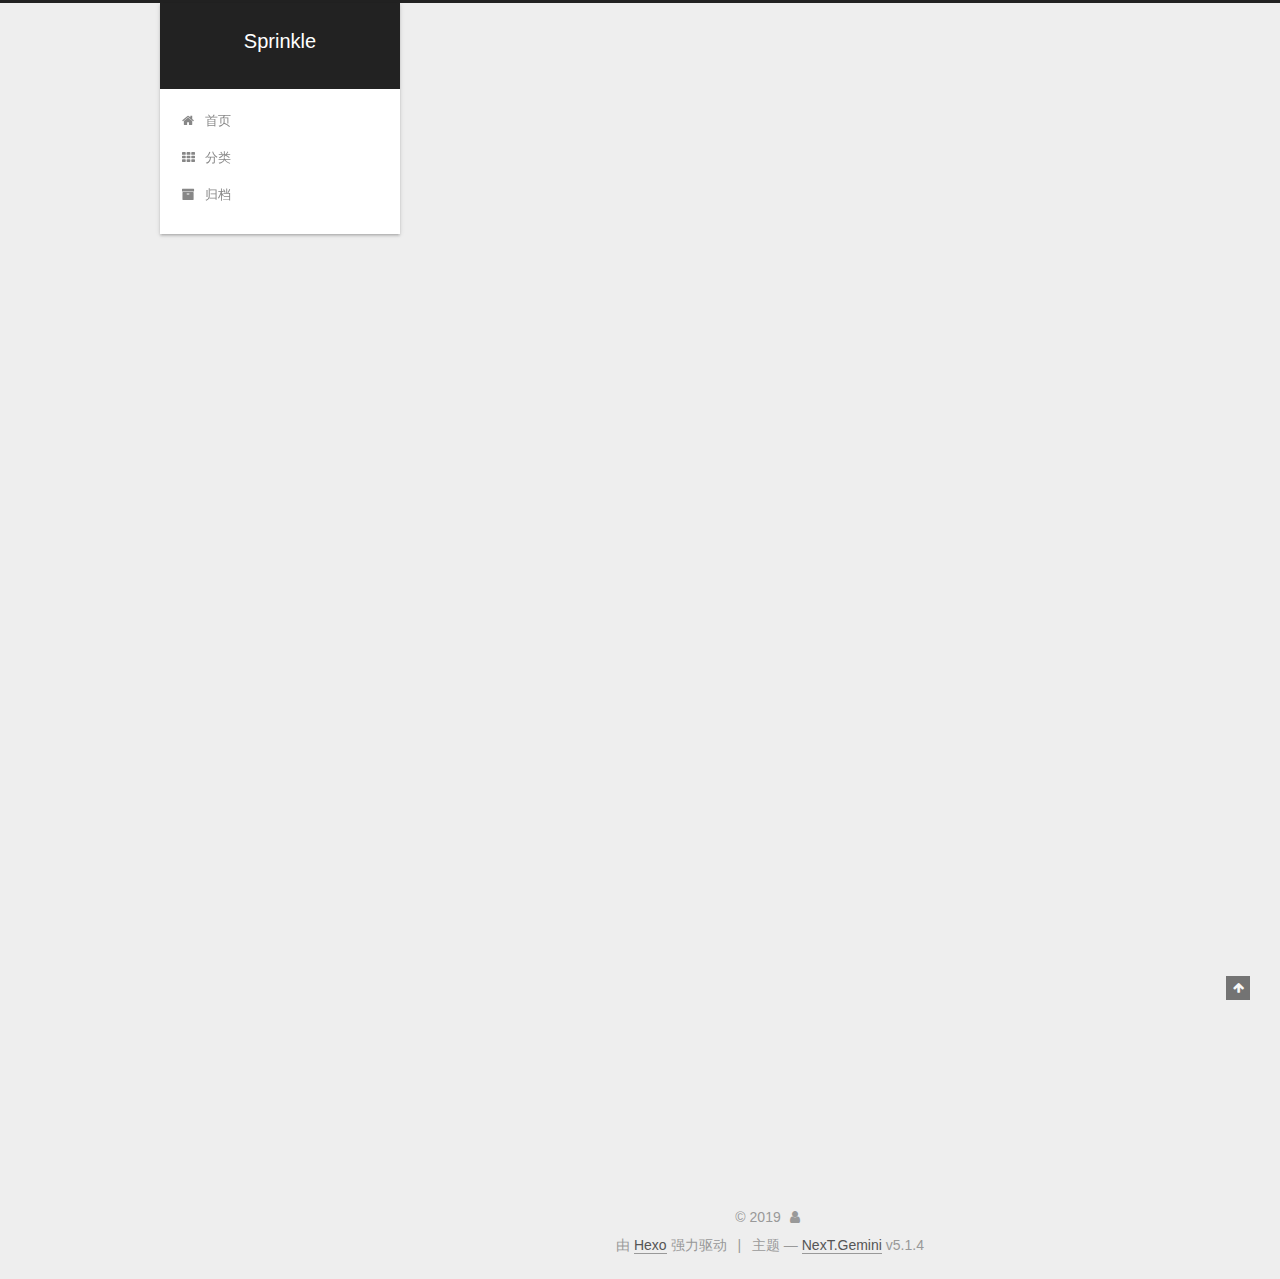
<file: 2019/07/19/牛客多校/MutiSchool-1/index.html>
<!DOCTYPE html>



  


<html class="theme-next gemini use-motion" lang="zh-Hans">
<head><meta name="generator" content="Hexo 3.9.0">
  <meta charset="UTF-8">
<meta http-equiv="X-UA-Compatible" content="IE=edge">
<meta name="viewport" content="width=device-width, initial-scale=1, maximum-scale=1">
<meta name="theme-color" content="#222">









<meta http-equiv="Cache-Control" content="no-transform">
<meta http-equiv="Cache-Control" content="no-siteapp">
















  
  
  <link href="/lib/fancybox/source/jquery.fancybox.css?v=2.1.5" rel="stylesheet" type="text/css">







<link href="/lib/font-awesome/css/font-awesome.min.css?v=4.6.2" rel="stylesheet" type="text/css">

<link href="/css/main.css?v=5.1.4" rel="stylesheet" type="text/css">


  <link rel="apple-touch-icon" sizes="180x180" href="/images/apple-touch-icon-next.png?v=5.1.4">


  <link rel="icon" type="image/png" sizes="32x32" href="/images/favicon-32x32-next.png?v=5.1.4">


  <link rel="icon" type="image/png" sizes="16x16" href="/images/favicon-16x16-next.png?v=5.1.4">


  <link rel="mask-icon" href="/images/logo.svg?v=5.1.4" color="#222">





  <meta name="keywords" content="Hexo, NexT">










<meta name="description" content="这题dp居然这么简单，我太菜了!">
<meta property="og:type" content="article">
<meta property="og:title" content="2019牛客多校第一场E题">
<meta property="og:url" content="http://yoursite.com/2019/07/19/牛客多校/MutiSchool-1/index.html">
<meta property="og:site_name" content="Sprinkle">
<meta property="og:description" content="这题dp居然这么简单，我太菜了!">
<meta property="og:locale" content="zh-Hans">
<meta property="og:updated_time" content="2019-07-19T03:39:27.835Z">
<meta name="twitter:card" content="summary">
<meta name="twitter:title" content="2019牛客多校第一场E题">
<meta name="twitter:description" content="这题dp居然这么简单，我太菜了!">



<script type="text/javascript" id="hexo.configurations">
  var NexT = window.NexT || {};
  var CONFIG = {
    root: '/',
    scheme: 'Gemini',
    version: '5.1.4',
    sidebar: {"position":"left","display":"post","offset":12,"b2t":false,"scrollpercent":false,"onmobile":false},
    fancybox: true,
    tabs: true,
    motion: {"enable":true,"async":false,"transition":{"post_block":"fadeIn","post_header":"slideDownIn","post_body":"slideDownIn","coll_header":"slideLeftIn","sidebar":"slideUpIn"}},
    duoshuo: {
      userId: '0',
      author: '博主'
    },
    algolia: {
      applicationID: '',
      apiKey: '',
      indexName: '',
      hits: {"per_page":10},
      labels: {"input_placeholder":"Search for Posts","hits_empty":"We didn't find any results for the search: ${query}","hits_stats":"${hits} results found in ${time} ms"}
    }
  };
</script>



  <link rel="canonical" href="http://yoursite.com/2019/07/19/牛客多校/MutiSchool-1/">





  <title>2019牛客多校第一场E题 | Sprinkle</title>
  








</head>

<body itemscope itemtype="http://schema.org/WebPage" lang="zh-Hans">

  
  
    
  

  <div class="container sidebar-position-left page-post-detail">
    <div class="headband"></div>

    <header id="header" class="header" itemscope itemtype="http://schema.org/WPHeader">
      <div class="header-inner"><div class="site-brand-wrapper">
  <div class="site-meta ">
    

    <div class="custom-logo-site-title">
      <a href="/" class="brand" rel="start">
        <span class="logo-line-before"><i></i></span>
        <span class="site-title">Sprinkle</span>
        <span class="logo-line-after"><i></i></span>
      </a>
    </div>
      
        <p class="site-subtitle"></p>
      
  </div>

  <div class="site-nav-toggle">
    <button>
      <span class="btn-bar"></span>
      <span class="btn-bar"></span>
      <span class="btn-bar"></span>
    </button>
  </div>
</div>

<nav class="site-nav">
  

  
    <ul id="menu" class="menu">
      
        
        <li class="menu-item menu-item-home">
          <a href="/" rel="section">
            
              <i class="menu-item-icon fa fa-fw fa-home"></i> <br>
            
            首页
          </a>
        </li>
      
        
        <li class="menu-item menu-item-categories">
          <a href="/categories/" rel="section">
            
              <i class="menu-item-icon fa fa-fw fa-th"></i> <br>
            
            分类
          </a>
        </li>
      
        
        <li class="menu-item menu-item-archives">
          <a href="/archives/" rel="section">
            
              <i class="menu-item-icon fa fa-fw fa-archive"></i> <br>
            
            归档
          </a>
        </li>
      

      
    </ul>
  

  
</nav>



 </div>
    </header>

    <main id="main" class="main">
      <div class="main-inner">
        <div class="content-wrap">
          <div id="content" class="content">
            

  <div id="posts" class="posts-expand">
    

  

  
  
  

  <article class="post post-type-normal" itemscope itemtype="http://schema.org/Article">
  
  
  
  <div class="post-block">
    <link itemprop="mainEntityOfPage" href="http://yoursite.com/2019/07/19/牛客多校/MutiSchool-1/">

    <span hidden itemprop="author" itemscope itemtype="http://schema.org/Person">
      <meta itemprop="name" content>
      <meta itemprop="description" content>
      <meta itemprop="image" content="/images/avatar.gif">
    </span>

    <span hidden itemprop="publisher" itemscope itemtype="http://schema.org/Organization">
      <meta itemprop="name" content="Sprinkle">
    </span>

    
      <header class="post-header">

        
        
          <h1 class="post-title" itemprop="name headline">2019牛客多校第一场E题</h1>
        

        <div class="post-meta">
          <span class="post-time">
            
              <span class="post-meta-item-icon">
                <i class="fa fa-calendar-o"></i>
              </span>
              
                <span class="post-meta-item-text">发表于</span>
              
              <time title="创建于" itemprop="dateCreated datePublished" datetime="2019-07-19T10:18:55+08:00">
                2019-07-19
              </time>
            

            

            
          </span>

          
            <span class="post-category">
            
              <span class="post-meta-divider">|</span>
            
              <span class="post-meta-item-icon">
                <i class="fa fa-folder-o"></i>
              </span>
              
                <span class="post-meta-item-text">分类于</span>
              
              
                <span itemprop="about" itemscope itemtype="http://schema.org/Thing">
                  <a href="/categories/牛客多校/" itemprop="url" rel="index">
                    <span itemprop="name">牛客多校</span>
                  </a>
                </span>

                
                
              
            </span>
          

          
            
          

          
          

          

          

          

        </div>
      </header>
    

    
    
    
    <div class="post-body" itemprop="articleBody">

      
      

      
        <p>这题dp居然这么简单，我太菜了!</p>
<a id="more"></a>
<hr>
<p>题目:<br>求长度为2(n+m)的只含AB字符串中，可以分割为n个AB子序列和m个BA子序列的字符串个数。</p>
<hr>
<p>题解:</p>
<ul>
<li>贪心:每次增加的A必定先给AB子序列，增加的B必定先给BA</li>
<li>dp[i][j]中,i为A的个数,j为B的个数<br>当i!=0并且i小于等于n+j时,即当前A可被分配时,dp[i][j]+=dp[i-1][j]<br>当j!=0并且j小于等于m+i时,即当前B可被分配时.dp[i][j]+=dp[i][j-1]<br>答案即为dp[m+n][m+n]</li>
</ul>
<hr>
<p>核心代码:</p>
<figure class="highlight plain"><table><tr><td class="gutter"><pre><span class="line">1</span><br><span class="line">2</span><br><span class="line">3</span><br><span class="line">4</span><br><span class="line">5</span><br><span class="line">6</span><br><span class="line">7</span><br><span class="line">8</span><br><span class="line">9</span><br><span class="line">10</span><br><span class="line">11</span><br><span class="line">12</span><br><span class="line">13</span><br><span class="line">14</span><br><span class="line">15</span><br><span class="line">16</span><br></pre></td><td class="code"><pre><span class="line">void solve()&#123;</span><br><span class="line">   ll n,m;</span><br><span class="line">   while(cin&gt;&gt;n&gt;&gt;m)&#123;</span><br><span class="line">      for(ll i=0;i&lt;=n+m;++i)</span><br><span class="line">         for(ll j=0;j&lt;=n+m;++j)</span><br><span class="line">            dp[i][j]=0;</span><br><span class="line">      dp[0][0]=1;</span><br><span class="line">      for(ll i=0;i&lt;=n+m;++i)&#123;</span><br><span class="line">         for(ll j=0;j&lt;=n+m;++j)&#123;</span><br><span class="line">            if(i&amp;&amp;i&lt;=n+j)dp[i][j]=(dp[i][j]+dp[i-1][j])%MOD;</span><br><span class="line">            if(j&amp;&amp;j&lt;=m+i)dp[i][j]=(dp[i][j]+dp[i][j-1])%MOD;</span><br><span class="line">         &#125;</span><br><span class="line">      &#125;</span><br><span class="line">      cout&lt;&lt;dp[m+n][m+n]&lt;&lt;endl;</span><br><span class="line">   &#125;</span><br><span class="line">&#125;</span><br></pre></td></tr></table></figure>


      
    </div>
    
    
    

    

    

    

    <footer class="post-footer">
      

      
      
      

      
        <div class="post-nav">
          <div class="post-nav-next post-nav-item">
            
          </div>

          <span class="post-nav-divider"></span>

          <div class="post-nav-prev post-nav-item">
            
              <a href="/2019/07/21/牛客多校/MutiSchool-2/" rel="prev" title="2019牛客多校第二场H题">
                2019牛客多校第二场H题 <i class="fa fa-chevron-right"></i>
              </a>
            
          </div>
        </div>
      

      
      
    </footer>
  </div>
  
  
  
  </article>



    <div class="post-spread">
      
    </div>
  </div>


          </div>
          


          

  



        </div>
        
          
  
  <div class="sidebar-toggle">
    <div class="sidebar-toggle-line-wrap">
      <span class="sidebar-toggle-line sidebar-toggle-line-first"></span>
      <span class="sidebar-toggle-line sidebar-toggle-line-middle"></span>
      <span class="sidebar-toggle-line sidebar-toggle-line-last"></span>
    </div>
  </div>

  <aside id="sidebar" class="sidebar">
    
    <div class="sidebar-inner">

      

      

      <section class="site-overview-wrap sidebar-panel sidebar-panel-active">
        <div class="site-overview">
          <div class="site-author motion-element" itemprop="author" itemscope itemtype="http://schema.org/Person">
            
              <p class="site-author-name" itemprop="name"></p>
              <p class="site-description motion-element" itemprop="description"></p>
          </div>

          <nav class="site-state motion-element">

            
              <div class="site-state-item site-state-posts">
              
                <a href="/archives/">
              
                  <span class="site-state-item-count">3</span>
                  <span class="site-state-item-name">日志</span>
                </a>
              </div>
            

            
              
              
              <div class="site-state-item site-state-categories">
                <a href="/categories/index.html">
                  <span class="site-state-item-count">2</span>
                  <span class="site-state-item-name">分类</span>
                </a>
              </div>
            

            

          </nav>

          

          

          
          

          
          
            <div class="links-of-blogroll motion-element links-of-blogroll-blocks">
              <div class="links-of-blogroll-title">
                <i class="fa  fa-fw fa-link"></i>
                友情链接
              </div>
              <ul class="links-of-blogroll-list">
                
                  <li class="links-of-blogroll-item">
                    <a href="https://conanyu.github.io" title="ConanYu" target="_blank">ConanYu</a>
                  </li>
                
                  <li class="links-of-blogroll-item">
                    <a href="http://semon0x29a.cn" title="Semon0x29a" target="_blank">Semon0x29a</a>
                  </li>
                
                  <li class="links-of-blogroll-item">
                    <a href="https://9lie.github.io" title="9lie" target="_blank">9lie</a>
                  </li>
                
                  <li class="links-of-blogroll-item">
                    <a href="https://Caproner.github.io" title="Caproner" target="_blank">Caproner</a>
                  </li>
                
                  <li class="links-of-blogroll-item">
                    <a href="https://blog.qfstudio.net/" title="lightyears" target="_blank">lightyears</a>
                  </li>
                
                  <li class="links-of-blogroll-item">
                    <a href="https://cppisgood.github.io" title="Zmm" target="_blank">Zmm</a>
                  </li>
                
              </ul>
            </div>
          

          

        </div>
      </section>

      

      

    </div>
  </aside>


        
      </div>
    </main>

    <footer id="footer" class="footer">
      <div class="footer-inner">
        <div class="copyright">&copy; <span itemprop="copyrightYear">2019</span>
  <span class="with-love">
    <i class="fa fa-user"></i>
  </span>
  <span class="author" itemprop="copyrightHolder"></span>

  
</div>


  <div class="powered-by">由 <a class="theme-link" target="_blank" href="https://hexo.io">Hexo</a> 强力驱动</div>



  <span class="post-meta-divider">|</span>



  <div class="theme-info">主题 &mdash; <a class="theme-link" target="_blank" href="https://github.com/iissnan/hexo-theme-next">NexT.Gemini</a> v5.1.4</div>




        







        
      </div>
    </footer>

    
      <div class="back-to-top">
        <i class="fa fa-arrow-up"></i>
        
      </div>
    

    

  </div>

  

<script type="text/javascript">
  if (Object.prototype.toString.call(window.Promise) !== '[object Function]') {
    window.Promise = null;
  }
</script>









  












  
  
    <script type="text/javascript" src="/lib/jquery/index.js?v=2.1.3"></script>
  

  
  
    <script type="text/javascript" src="/lib/fastclick/lib/fastclick.min.js?v=1.0.6"></script>
  

  
  
    <script type="text/javascript" src="/lib/jquery_lazyload/jquery.lazyload.js?v=1.9.7"></script>
  

  
  
    <script type="text/javascript" src="/lib/velocity/velocity.min.js?v=1.2.1"></script>
  

  
  
    <script type="text/javascript" src="/lib/velocity/velocity.ui.min.js?v=1.2.1"></script>
  

  
  
    <script type="text/javascript" src="/lib/fancybox/source/jquery.fancybox.pack.js?v=2.1.5"></script>
  


  


  <script type="text/javascript" src="/js/src/utils.js?v=5.1.4"></script>

  <script type="text/javascript" src="/js/src/motion.js?v=5.1.4"></script>



  
  


  <script type="text/javascript" src="/js/src/affix.js?v=5.1.4"></script>

  <script type="text/javascript" src="/js/src/schemes/pisces.js?v=5.1.4"></script>



  
  <script type="text/javascript" src="/js/src/scrollspy.js?v=5.1.4"></script>
<script type="text/javascript" src="/js/src/post-details.js?v=5.1.4"></script>



  


  <script type="text/javascript" src="/js/src/bootstrap.js?v=5.1.4"></script>



  


  




	





  





  












  





  

  

  

  
  

  

  

  

</body>
</html>
</file>
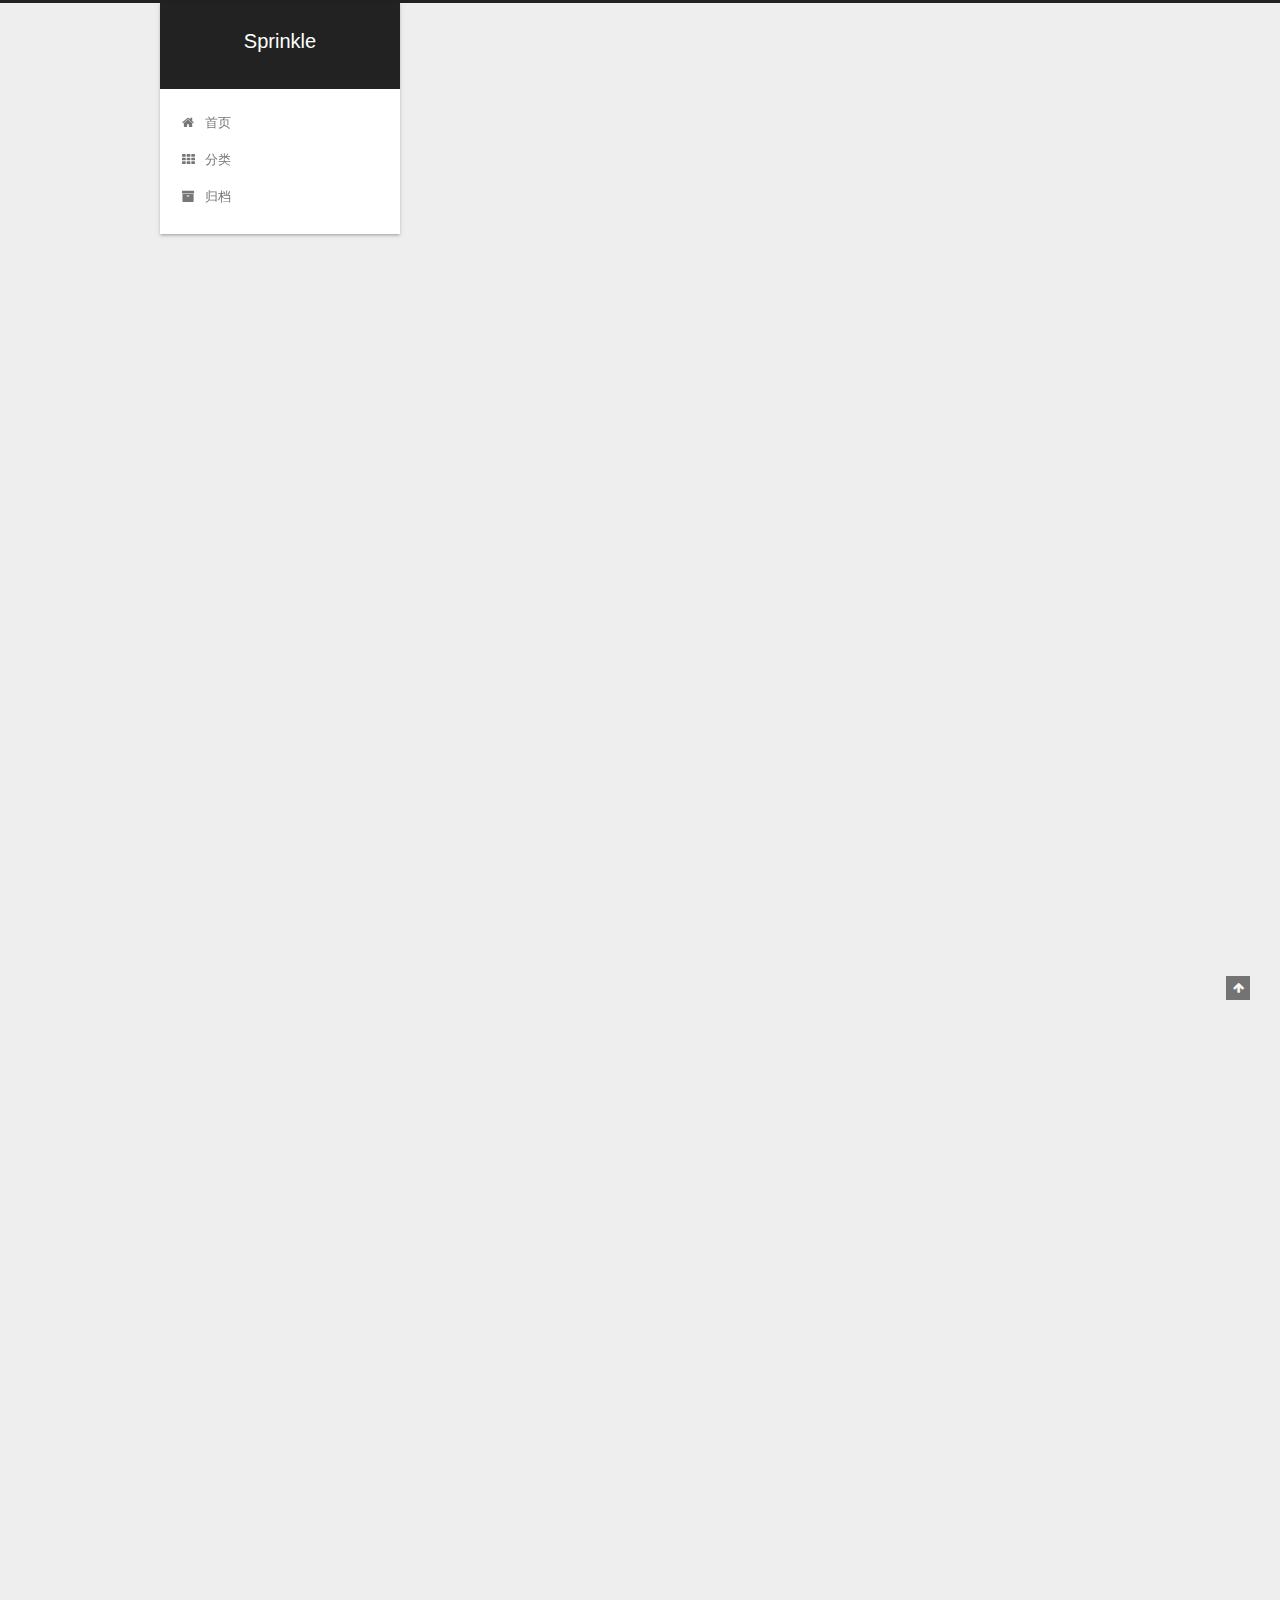
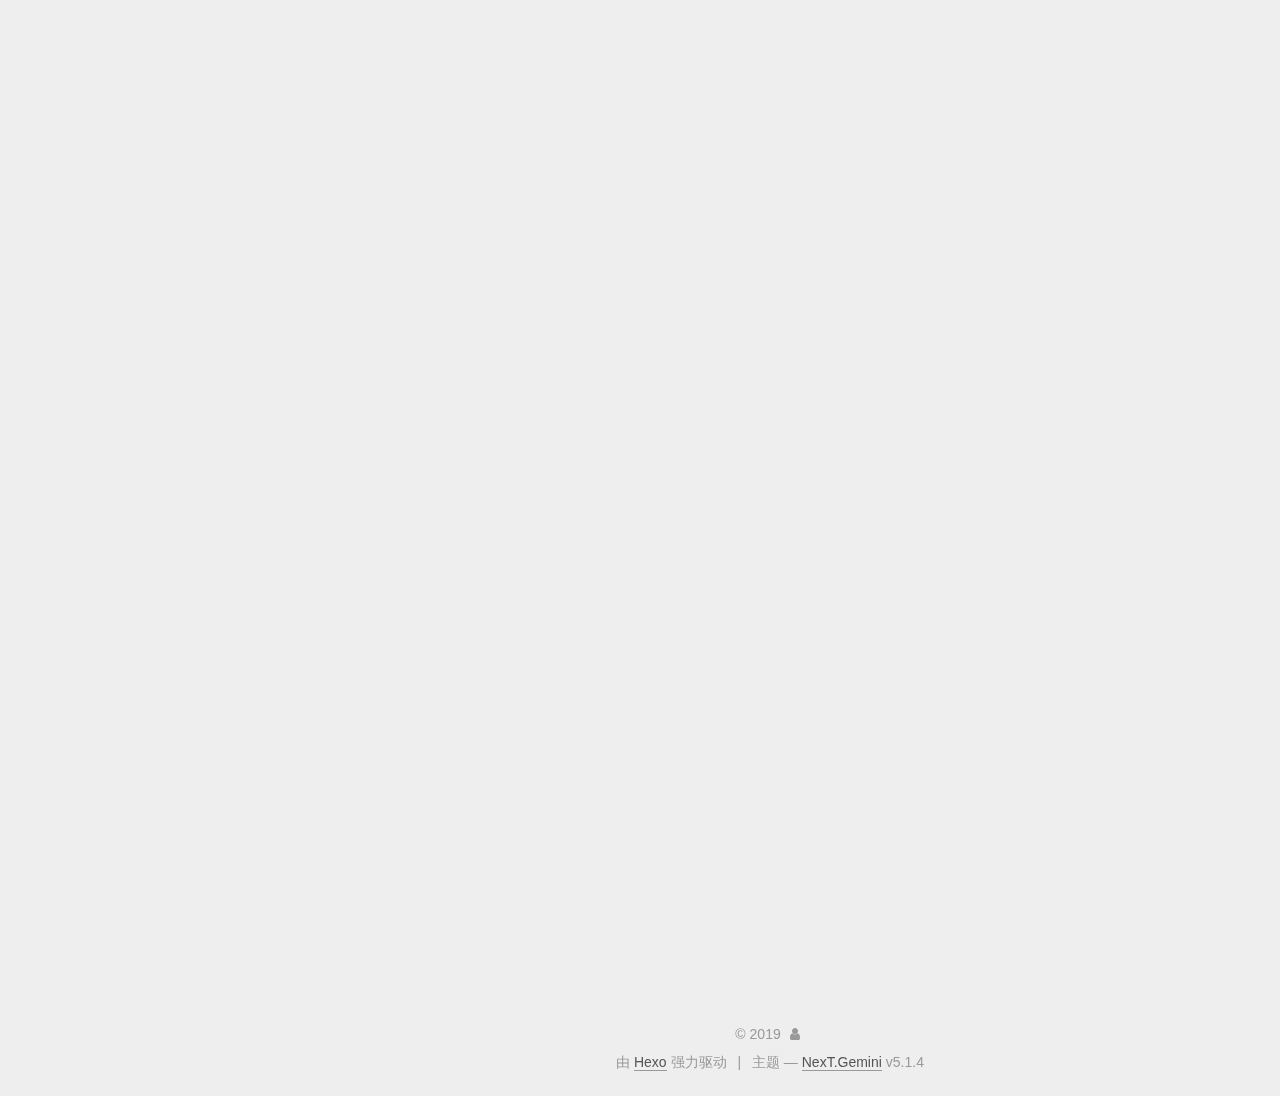
<file: 2019/07/21/牛客多校/MutiSchool-2/index.html>
<!DOCTYPE html>



  


<html class="theme-next gemini use-motion" lang="zh-Hans">
<head><meta name="generator" content="Hexo 3.9.0">
  <meta charset="UTF-8">
<meta http-equiv="X-UA-Compatible" content="IE=edge">
<meta name="viewport" content="width=device-width, initial-scale=1, maximum-scale=1">
<meta name="theme-color" content="#222">









<meta http-equiv="Cache-Control" content="no-transform">
<meta http-equiv="Cache-Control" content="no-siteapp">
















  
  
  <link href="/lib/fancybox/source/jquery.fancybox.css?v=2.1.5" rel="stylesheet" type="text/css">







<link href="/lib/font-awesome/css/font-awesome.min.css?v=4.6.2" rel="stylesheet" type="text/css">

<link href="/css/main.css?v=5.1.4" rel="stylesheet" type="text/css">


  <link rel="apple-touch-icon" sizes="180x180" href="/images/apple-touch-icon-next.png?v=5.1.4">


  <link rel="icon" type="image/png" sizes="32x32" href="/images/favicon-32x32-next.png?v=5.1.4">


  <link rel="icon" type="image/png" sizes="16x16" href="/images/favicon-16x16-next.png?v=5.1.4">


  <link rel="mask-icon" href="/images/logo.svg?v=5.1.4" color="#222">





  <meta name="keywords" content="Hexo, NexT">










<meta name="description" content="悬线法+单调栈">
<meta property="og:type" content="article">
<meta property="og:title" content="2019牛客多校第二场H题">
<meta property="og:url" content="http://yoursite.com/2019/07/21/牛客多校/MutiSchool-2/index.html">
<meta property="og:site_name" content="Sprinkle">
<meta property="og:description" content="悬线法+单调栈">
<meta property="og:locale" content="zh-Hans">
<meta property="og:updated_time" content="2019-07-21T08:31:15.184Z">
<meta name="twitter:card" content="summary">
<meta name="twitter:title" content="2019牛客多校第二场H题">
<meta name="twitter:description" content="悬线法+单调栈">



<script type="text/javascript" id="hexo.configurations">
  var NexT = window.NexT || {};
  var CONFIG = {
    root: '/',
    scheme: 'Gemini',
    version: '5.1.4',
    sidebar: {"position":"left","display":"post","offset":12,"b2t":false,"scrollpercent":false,"onmobile":false},
    fancybox: true,
    tabs: true,
    motion: {"enable":true,"async":false,"transition":{"post_block":"fadeIn","post_header":"slideDownIn","post_body":"slideDownIn","coll_header":"slideLeftIn","sidebar":"slideUpIn"}},
    duoshuo: {
      userId: '0',
      author: '博主'
    },
    algolia: {
      applicationID: '',
      apiKey: '',
      indexName: '',
      hits: {"per_page":10},
      labels: {"input_placeholder":"Search for Posts","hits_empty":"We didn't find any results for the search: ${query}","hits_stats":"${hits} results found in ${time} ms"}
    }
  };
</script>



  <link rel="canonical" href="http://yoursite.com/2019/07/21/牛客多校/MutiSchool-2/">





  <title>2019牛客多校第二场H题 | Sprinkle</title>
  








</head>

<body itemscope itemtype="http://schema.org/WebPage" lang="zh-Hans">

  
  
    
  

  <div class="container sidebar-position-left page-post-detail">
    <div class="headband"></div>

    <header id="header" class="header" itemscope itemtype="http://schema.org/WPHeader">
      <div class="header-inner"><div class="site-brand-wrapper">
  <div class="site-meta ">
    

    <div class="custom-logo-site-title">
      <a href="/" class="brand" rel="start">
        <span class="logo-line-before"><i></i></span>
        <span class="site-title">Sprinkle</span>
        <span class="logo-line-after"><i></i></span>
      </a>
    </div>
      
        <p class="site-subtitle"></p>
      
  </div>

  <div class="site-nav-toggle">
    <button>
      <span class="btn-bar"></span>
      <span class="btn-bar"></span>
      <span class="btn-bar"></span>
    </button>
  </div>
</div>

<nav class="site-nav">
  

  
    <ul id="menu" class="menu">
      
        
        <li class="menu-item menu-item-home">
          <a href="/" rel="section">
            
              <i class="menu-item-icon fa fa-fw fa-home"></i> <br>
            
            首页
          </a>
        </li>
      
        
        <li class="menu-item menu-item-categories">
          <a href="/categories/" rel="section">
            
              <i class="menu-item-icon fa fa-fw fa-th"></i> <br>
            
            分类
          </a>
        </li>
      
        
        <li class="menu-item menu-item-archives">
          <a href="/archives/" rel="section">
            
              <i class="menu-item-icon fa fa-fw fa-archive"></i> <br>
            
            归档
          </a>
        </li>
      

      
    </ul>
  

  
</nav>



 </div>
    </header>

    <main id="main" class="main">
      <div class="main-inner">
        <div class="content-wrap">
          <div id="content" class="content">
            

  <div id="posts" class="posts-expand">
    

  

  
  
  

  <article class="post post-type-normal" itemscope itemtype="http://schema.org/Article">
  
  
  
  <div class="post-block">
    <link itemprop="mainEntityOfPage" href="http://yoursite.com/2019/07/21/牛客多校/MutiSchool-2/">

    <span hidden itemprop="author" itemscope itemtype="http://schema.org/Person">
      <meta itemprop="name" content>
      <meta itemprop="description" content>
      <meta itemprop="image" content="/images/avatar.gif">
    </span>

    <span hidden itemprop="publisher" itemscope itemtype="http://schema.org/Organization">
      <meta itemprop="name" content="Sprinkle">
    </span>

    
      <header class="post-header">

        
        
          <h1 class="post-title" itemprop="name headline">2019牛客多校第二场H题</h1>
        

        <div class="post-meta">
          <span class="post-time">
            
              <span class="post-meta-item-icon">
                <i class="fa fa-calendar-o"></i>
              </span>
              
                <span class="post-meta-item-text">发表于</span>
              
              <time title="创建于" itemprop="dateCreated datePublished" datetime="2019-07-21T14:16:55+08:00">
                2019-07-21
              </time>
            

            

            
          </span>

          
            <span class="post-category">
            
              <span class="post-meta-divider">|</span>
            
              <span class="post-meta-item-icon">
                <i class="fa fa-folder-o"></i>
              </span>
              
                <span class="post-meta-item-text">分类于</span>
              
              
                <span itemprop="about" itemscope itemtype="http://schema.org/Thing">
                  <a href="/categories/牛客多校/" itemprop="url" rel="index">
                    <span itemprop="name">牛客多校</span>
                  </a>
                </span>

                
                
              
            </span>
          

          
            
          

          
          

          

          

          

        </div>
      </header>
    

    
    
    
    <div class="post-body" itemprop="articleBody">

      
      

      
        <p>悬线法+单调栈</p>
<a id="more"></a>
<hr>
<p>题目:<br>给一个只含01的矩阵，找出第二大只含1的子矩阵。</p>
<hr>
<p>题解:</p>
<ul>
<li><p>悬线法+单调栈</p>
</li>
<li><p>悬线法<br> 对于矩阵中每一个元素dp[i][j]为坐标(i,j)向上有多少个连续相同的元素，于是，初始化为:</p>
 <figure class="highlight plain"><table><tr><td class="gutter"><pre><span class="line">1</span><br><span class="line">2</span><br><span class="line">3</span><br><span class="line">4</span><br><span class="line">5</span><br><span class="line">6</span><br></pre></td><td class="code"><pre><span class="line">for(int i=1;i&lt;=n;++i)&#123;</span><br><span class="line">    cin&gt;&gt;s;</span><br><span class="line">    for(int j=1;j&lt;=m;++j)&#123;</span><br><span class="line">        if(int(s[j-1]-&apos;0&apos;))dp[i][j]=dp[i-1][j]+1;</span><br><span class="line">    &#125;</span><br><span class="line">&#125;</span><br></pre></td></tr></table></figure>
</li>
<li><p>单调栈<br> 对于每一行向右扫描时，如果当前dp[i][j]小于栈顶元素，则把比它大的元素都弹出，并维护答案，最后扫描完毕后，再根据单调栈维护答案。</p>
 <figure class="highlight plain"><table><tr><td class="gutter"><pre><span class="line">1</span><br><span class="line">2</span><br><span class="line">3</span><br><span class="line">4</span><br><span class="line">5</span><br><span class="line">6</span><br><span class="line">7</span><br><span class="line">8</span><br><span class="line">9</span><br><span class="line">10</span><br><span class="line">11</span><br><span class="line">12</span><br><span class="line">13</span><br><span class="line">14</span><br><span class="line">15</span><br><span class="line">16</span><br><span class="line">17</span><br><span class="line">18</span><br><span class="line">19</span><br><span class="line">20</span><br></pre></td><td class="code"><pre><span class="line">for (int i = 1; i &lt;= n; i++) &#123;</span><br><span class="line">    vector&lt;pair&lt;int, int&gt;&gt; stk;//first为长度，second为高度</span><br><span class="line">    for (int j = 1; j &lt;= m; ++j) &#123;</span><br><span class="line">        //维护单调栈</span><br><span class="line">        for (len = 0; !stk.empty() &amp;&amp; stk.back().second &gt;= dp[i][j]; stk.pop_back()) &#123;</span><br><span class="line">            int area = (stk.back().first + len) * stk.back().second;</span><br><span class="line">            len += stk.back().first;</span><br><span class="line">            //由于求解第二大子矩阵，加入原矩阵，分别把删除行列也加入</span><br><span class="line">            //维护答案:当前矩形面积，删掉一行后，删掉一列后</span><br><span class="line">            upd(area), upd(area - len), upd(area - stk.back().second);</span><br><span class="line">        &#125;</span><br><span class="line">        stk.push_back(&#123; len + 1, dp[i][j] &#125;);</span><br><span class="line">    &#125;</span><br><span class="line">    //清空单调栈，维护答案</span><br><span class="line">    for (int len = 0; !stk.empty(); stk.pop_back()) &#123;</span><br><span class="line">        int area = (stk.back().first + len) * stk.back().second;</span><br><span class="line">        len += stk.back().first;</span><br><span class="line">        upd(area), upd(area - len), upd(area - stk.back().second);</span><br><span class="line">    &#125;</span><br><span class="line">&#125;</span><br></pre></td></tr></table></figure>

</li>
</ul>
<hr>
<p>整体代码:</p>
<figure class="highlight plain"><table><tr><td class="gutter"><pre><span class="line">1</span><br><span class="line">2</span><br><span class="line">3</span><br><span class="line">4</span><br><span class="line">5</span><br><span class="line">6</span><br><span class="line">7</span><br><span class="line">8</span><br><span class="line">9</span><br><span class="line">10</span><br><span class="line">11</span><br><span class="line">12</span><br><span class="line">13</span><br><span class="line">14</span><br><span class="line">15</span><br><span class="line">16</span><br><span class="line">17</span><br><span class="line">18</span><br><span class="line">19</span><br><span class="line">20</span><br><span class="line">21</span><br><span class="line">22</span><br><span class="line">23</span><br><span class="line">24</span><br><span class="line">25</span><br><span class="line">26</span><br><span class="line">27</span><br><span class="line">28</span><br><span class="line">29</span><br><span class="line">30</span><br><span class="line">31</span><br><span class="line">32</span><br><span class="line">33</span><br><span class="line">34</span><br><span class="line">35</span><br><span class="line">36</span><br><span class="line">37</span><br><span class="line">38</span><br><span class="line">39</span><br><span class="line">40</span><br><span class="line">41</span><br><span class="line">42</span><br><span class="line">43</span><br><span class="line">44</span><br><span class="line">45</span><br><span class="line">46</span><br><span class="line">47</span><br><span class="line">48</span><br><span class="line">49</span><br><span class="line">50</span><br><span class="line">51</span><br></pre></td><td class="code"><pre><span class="line">#pragma GCC optimize(&quot;-O3&quot;)</span><br><span class="line">#include&lt;bits/stdc++.h&gt;</span><br><span class="line">using namespace std;</span><br><span class="line">#define endl &apos;\n&apos;</span><br><span class="line">void solve();</span><br><span class="line">signed main()&#123;</span><br><span class="line">#ifdef Sprinkle</span><br><span class="line">   clock_t clock_start=clock();assert(freopen(&quot;test.txt&quot;,&quot;r&quot;,stdin));</span><br><span class="line">#else</span><br><span class="line">   ios::sync_with_stdio(false),cin.tie(0),cout.tie(0);</span><br><span class="line">#endif</span><br><span class="line">   solve();</span><br><span class="line">#ifdef Sprinkle</span><br><span class="line">   cerr&lt;&lt;&quot;Running Time: &quot;&lt;&lt;((clock()-clock_start) *1.0 / CLOCKS_PER_SEC)&lt;&lt;&quot;s\n&quot;;</span><br><span class="line">#endif</span><br><span class="line">&#125;</span><br><span class="line">int ans[2]=&#123;0,0&#125;;</span><br><span class="line">int dp[1005][1005];</span><br><span class="line">void upd(int x)&#123;</span><br><span class="line">    if(x&gt;ans[0])swap(x,ans[0]);</span><br><span class="line">    if(x&gt;ans[1])swap(x,ans[1]);</span><br><span class="line">&#125;</span><br><span class="line">void solve()&#123;</span><br><span class="line">    int n,m,len;</span><br><span class="line">    string s;</span><br><span class="line">    cin&gt;&gt;n&gt;&gt;m;</span><br><span class="line">    for(int i=1;i&lt;=n;++i)&#123;</span><br><span class="line">        cin&gt;&gt;s;</span><br><span class="line">        for(int j=1;j&lt;=m;++j)&#123;</span><br><span class="line">            if(int(s[j-1]-&apos;0&apos;))dp[i][j]=dp[i-1][j]+1;</span><br><span class="line">        &#125;</span><br><span class="line">    &#125;</span><br><span class="line">    for (int i = 1; i &lt;= n; i++) &#123;</span><br><span class="line">        vector&lt;pair&lt;int, int&gt;&gt; stk;</span><br><span class="line">        for (int j = 1; j &lt;= m; ++j) &#123;</span><br><span class="line">            for (len = 0; !stk.empty() &amp;&amp; stk.back().second &gt;= dp[i][j]; stk.pop_back()) &#123;</span><br><span class="line">                int area = (stk.back().first + len) * stk.back().second;</span><br><span class="line">                len += stk.back().first;</span><br><span class="line">                //原面积，删掉一行，删掉一列</span><br><span class="line">                upd(area), upd(area - len), upd(area - stk.back().second);</span><br><span class="line">            &#125;</span><br><span class="line">            stk.push_back(&#123; len + 1, dp[i][j] &#125;);</span><br><span class="line">        &#125;</span><br><span class="line">        for (int len = 0; !stk.empty(); stk.pop_back()) &#123;</span><br><span class="line">            int area = (stk.back().first + len) * stk.back().second;</span><br><span class="line">            len += stk.back().first;</span><br><span class="line">            upd(area), upd(area - len), upd(area - stk.back().second);</span><br><span class="line">        &#125;</span><br><span class="line">    &#125;</span><br><span class="line">    cout&lt;&lt;min(ans[0],ans[1])&lt;&lt;endl;</span><br><span class="line">&#125;</span><br></pre></td></tr></table></figure>


      
    </div>
    
    
    

    

    

    

    <footer class="post-footer">
      

      
      
      

      
        <div class="post-nav">
          <div class="post-nav-next post-nav-item">
            
              <a href="/2019/07/19/牛客多校/MutiSchool-1/" rel="next" title="2019牛客多校第一场E题">
                <i class="fa fa-chevron-left"></i> 2019牛客多校第一场E题
              </a>
            
          </div>

          <span class="post-nav-divider"></span>

          <div class="post-nav-prev post-nav-item">
            
              <a href="/2019/07/22/日志/July_22nd/" rel="prev" title="July_22nd">
                July_22nd <i class="fa fa-chevron-right"></i>
              </a>
            
          </div>
        </div>
      

      
      
    </footer>
  </div>
  
  
  
  </article>



    <div class="post-spread">
      
    </div>
  </div>


          </div>
          


          

  



        </div>
        
          
  
  <div class="sidebar-toggle">
    <div class="sidebar-toggle-line-wrap">
      <span class="sidebar-toggle-line sidebar-toggle-line-first"></span>
      <span class="sidebar-toggle-line sidebar-toggle-line-middle"></span>
      <span class="sidebar-toggle-line sidebar-toggle-line-last"></span>
    </div>
  </div>

  <aside id="sidebar" class="sidebar">
    
    <div class="sidebar-inner">

      

      

      <section class="site-overview-wrap sidebar-panel sidebar-panel-active">
        <div class="site-overview">
          <div class="site-author motion-element" itemprop="author" itemscope itemtype="http://schema.org/Person">
            
              <p class="site-author-name" itemprop="name"></p>
              <p class="site-description motion-element" itemprop="description"></p>
          </div>

          <nav class="site-state motion-element">

            
              <div class="site-state-item site-state-posts">
              
                <a href="/archives/">
              
                  <span class="site-state-item-count">3</span>
                  <span class="site-state-item-name">日志</span>
                </a>
              </div>
            

            
              
              
              <div class="site-state-item site-state-categories">
                <a href="/categories/index.html">
                  <span class="site-state-item-count">3</span>
                  <span class="site-state-item-name">分类</span>
                </a>
              </div>
            

            

          </nav>

          

          

          
          

          
          
            <div class="links-of-blogroll motion-element links-of-blogroll-blocks">
              <div class="links-of-blogroll-title">
                <i class="fa  fa-fw fa-link"></i>
                友情链接
              </div>
              <ul class="links-of-blogroll-list">
                
                  <li class="links-of-blogroll-item">
                    <a href="https://conanyu.github.io" title="ConanYu" target="_blank">ConanYu</a>
                  </li>
                
                  <li class="links-of-blogroll-item">
                    <a href="http://semon0x29a.cn" title="Semon0x29a" target="_blank">Semon0x29a</a>
                  </li>
                
                  <li class="links-of-blogroll-item">
                    <a href="https://9lie.github.io" title="9lie" target="_blank">9lie</a>
                  </li>
                
                  <li class="links-of-blogroll-item">
                    <a href="https://Caproner.github.io" title="Caproner" target="_blank">Caproner</a>
                  </li>
                
                  <li class="links-of-blogroll-item">
                    <a href="https://blog.qfstudio.net/" title="lightyears" target="_blank">lightyears</a>
                  </li>
                
                  <li class="links-of-blogroll-item">
                    <a href="https://cppisgood.github.io" title="Zmm" target="_blank">Zmm</a>
                  </li>
                
              </ul>
            </div>
          

          

        </div>
      </section>

      

      

    </div>
  </aside>


        
      </div>
    </main>

    <footer id="footer" class="footer">
      <div class="footer-inner">
        <div class="copyright">&copy; <span itemprop="copyrightYear">2019</span>
  <span class="with-love">
    <i class="fa fa-user"></i>
  </span>
  <span class="author" itemprop="copyrightHolder"></span>

  
</div>


  <div class="powered-by">由 <a class="theme-link" target="_blank" href="https://hexo.io">Hexo</a> 强力驱动</div>



  <span class="post-meta-divider">|</span>



  <div class="theme-info">主题 &mdash; <a class="theme-link" target="_blank" href="https://github.com/iissnan/hexo-theme-next">NexT.Gemini</a> v5.1.4</div>




        







        
      </div>
    </footer>

    
      <div class="back-to-top">
        <i class="fa fa-arrow-up"></i>
        
      </div>
    

    

  </div>

  

<script type="text/javascript">
  if (Object.prototype.toString.call(window.Promise) !== '[object Function]') {
    window.Promise = null;
  }
</script>









  












  
  
    <script type="text/javascript" src="/lib/jquery/index.js?v=2.1.3"></script>
  

  
  
    <script type="text/javascript" src="/lib/fastclick/lib/fastclick.min.js?v=1.0.6"></script>
  

  
  
    <script type="text/javascript" src="/lib/jquery_lazyload/jquery.lazyload.js?v=1.9.7"></script>
  

  
  
    <script type="text/javascript" src="/lib/velocity/velocity.min.js?v=1.2.1"></script>
  

  
  
    <script type="text/javascript" src="/lib/velocity/velocity.ui.min.js?v=1.2.1"></script>
  

  
  
    <script type="text/javascript" src="/lib/fancybox/source/jquery.fancybox.pack.js?v=2.1.5"></script>
  


  


  <script type="text/javascript" src="/js/src/utils.js?v=5.1.4"></script>

  <script type="text/javascript" src="/js/src/motion.js?v=5.1.4"></script>



  
  


  <script type="text/javascript" src="/js/src/affix.js?v=5.1.4"></script>

  <script type="text/javascript" src="/js/src/schemes/pisces.js?v=5.1.4"></script>



  
  <script type="text/javascript" src="/js/src/scrollspy.js?v=5.1.4"></script>
<script type="text/javascript" src="/js/src/post-details.js?v=5.1.4"></script>



  


  <script type="text/javascript" src="/js/src/bootstrap.js?v=5.1.4"></script>



  


  




	





  





  












  





  

  

  

  
  

  

  

  

</body>
</html>
</file>
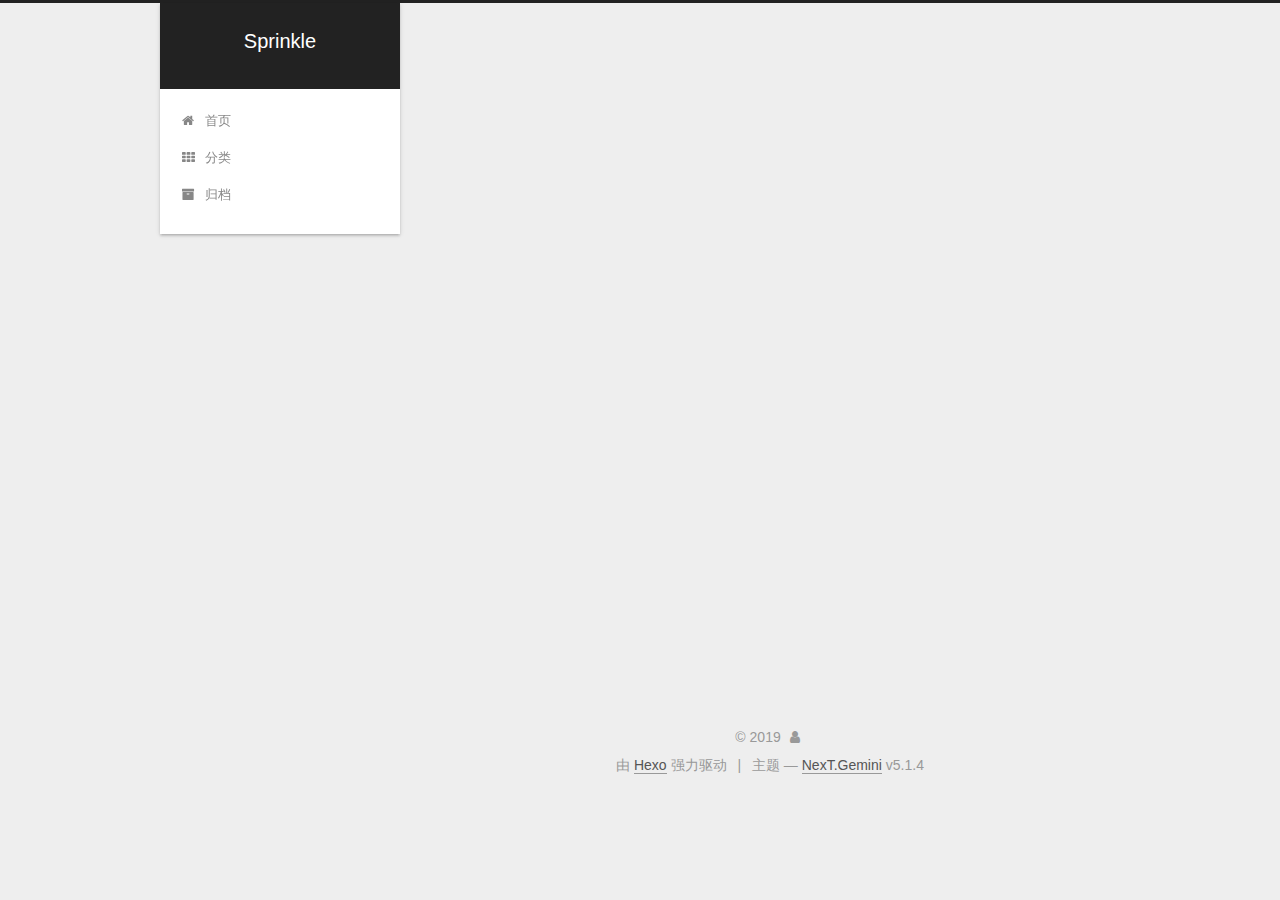
<file: 2019/07/22/日志/July_22nd/index.html>
<!DOCTYPE html>



  


<html class="theme-next gemini use-motion" lang="zh-Hans">
<head><meta name="generator" content="Hexo 3.9.0">
  <meta charset="UTF-8">
<meta http-equiv="X-UA-Compatible" content="IE=edge">
<meta name="viewport" content="width=device-width, initial-scale=1, maximum-scale=1">
<meta name="theme-color" content="#222">









<meta http-equiv="Cache-Control" content="no-transform">
<meta http-equiv="Cache-Control" content="no-siteapp">
















  
  
  <link href="/lib/fancybox/source/jquery.fancybox.css?v=2.1.5" rel="stylesheet" type="text/css">







<link href="/lib/font-awesome/css/font-awesome.min.css?v=4.6.2" rel="stylesheet" type="text/css">

<link href="/css/main.css?v=5.1.4" rel="stylesheet" type="text/css">


  <link rel="apple-touch-icon" sizes="180x180" href="/images/apple-touch-icon-next.png?v=5.1.4">


  <link rel="icon" type="image/png" sizes="32x32" href="/images/favicon-32x32-next.png?v=5.1.4">


  <link rel="icon" type="image/png" sizes="16x16" href="/images/favicon-16x16-next.png?v=5.1.4">


  <link rel="mask-icon" href="/images/logo.svg?v=5.1.4" color="#222">





  <meta name="keywords" content="Hexo, NexT">










<meta name="description" content="说说这次集训的一些情况吧。">
<meta property="og:type" content="article">
<meta property="og:title" content="July_22nd">
<meta property="og:url" content="http://yoursite.com/2019/07/22/日志/July_22nd/index.html">
<meta property="og:site_name" content="Sprinkle">
<meta property="og:description" content="说说这次集训的一些情况吧。">
<meta property="og:locale" content="zh-Hans">
<meta property="og:updated_time" content="2019-07-22T03:39:40.299Z">
<meta name="twitter:card" content="summary">
<meta name="twitter:title" content="July_22nd">
<meta name="twitter:description" content="说说这次集训的一些情况吧。">



<script type="text/javascript" id="hexo.configurations">
  var NexT = window.NexT || {};
  var CONFIG = {
    root: '/',
    scheme: 'Gemini',
    version: '5.1.4',
    sidebar: {"position":"left","display":"post","offset":12,"b2t":false,"scrollpercent":false,"onmobile":false},
    fancybox: true,
    tabs: true,
    motion: {"enable":true,"async":false,"transition":{"post_block":"fadeIn","post_header":"slideDownIn","post_body":"slideDownIn","coll_header":"slideLeftIn","sidebar":"slideUpIn"}},
    duoshuo: {
      userId: '0',
      author: '博主'
    },
    algolia: {
      applicationID: '',
      apiKey: '',
      indexName: '',
      hits: {"per_page":10},
      labels: {"input_placeholder":"Search for Posts","hits_empty":"We didn't find any results for the search: ${query}","hits_stats":"${hits} results found in ${time} ms"}
    }
  };
</script>



  <link rel="canonical" href="http://yoursite.com/2019/07/22/日志/July_22nd/">





  <title>July_22nd | Sprinkle</title>
  








</head>

<body itemscope itemtype="http://schema.org/WebPage" lang="zh-Hans">

  
  
    
  

  <div class="container sidebar-position-left page-post-detail">
    <div class="headband"></div>

    <header id="header" class="header" itemscope itemtype="http://schema.org/WPHeader">
      <div class="header-inner"><div class="site-brand-wrapper">
  <div class="site-meta ">
    

    <div class="custom-logo-site-title">
      <a href="/" class="brand" rel="start">
        <span class="logo-line-before"><i></i></span>
        <span class="site-title">Sprinkle</span>
        <span class="logo-line-after"><i></i></span>
      </a>
    </div>
      
        <p class="site-subtitle"></p>
      
  </div>

  <div class="site-nav-toggle">
    <button>
      <span class="btn-bar"></span>
      <span class="btn-bar"></span>
      <span class="btn-bar"></span>
    </button>
  </div>
</div>

<nav class="site-nav">
  

  
    <ul id="menu" class="menu">
      
        
        <li class="menu-item menu-item-home">
          <a href="/" rel="section">
            
              <i class="menu-item-icon fa fa-fw fa-home"></i> <br>
            
            首页
          </a>
        </li>
      
        
        <li class="menu-item menu-item-categories">
          <a href="/categories/" rel="section">
            
              <i class="menu-item-icon fa fa-fw fa-th"></i> <br>
            
            分类
          </a>
        </li>
      
        
        <li class="menu-item menu-item-archives">
          <a href="/archives/" rel="section">
            
              <i class="menu-item-icon fa fa-fw fa-archive"></i> <br>
            
            归档
          </a>
        </li>
      

      
    </ul>
  

  
</nav>



 </div>
    </header>

    <main id="main" class="main">
      <div class="main-inner">
        <div class="content-wrap">
          <div id="content" class="content">
            

  <div id="posts" class="posts-expand">
    

  

  
  
  

  <article class="post post-type-normal" itemscope itemtype="http://schema.org/Article">
  
  
  
  <div class="post-block">
    <link itemprop="mainEntityOfPage" href="http://yoursite.com/2019/07/22/日志/July_22nd/">

    <span hidden itemprop="author" itemscope itemtype="http://schema.org/Person">
      <meta itemprop="name" content>
      <meta itemprop="description" content>
      <meta itemprop="image" content="/images/avatar.gif">
    </span>

    <span hidden itemprop="publisher" itemscope itemtype="http://schema.org/Organization">
      <meta itemprop="name" content="Sprinkle">
    </span>

    
      <header class="post-header">

        
        
          <h1 class="post-title" itemprop="name headline">July_22nd</h1>
        

        <div class="post-meta">
          <span class="post-time">
            
              <span class="post-meta-item-icon">
                <i class="fa fa-calendar-o"></i>
              </span>
              
                <span class="post-meta-item-text">发表于</span>
              
              <time title="创建于" itemprop="dateCreated datePublished" datetime="2019-07-22T11:03:55+08:00">
                2019-07-22
              </time>
            

            

            
          </span>

          
            <span class="post-category">
            
              <span class="post-meta-divider">|</span>
            
              <span class="post-meta-item-icon">
                <i class="fa fa-folder-o"></i>
              </span>
              
                <span class="post-meta-item-text">分类于</span>
              
              
                <span itemprop="about" itemscope itemtype="http://schema.org/Thing">
                  <a href="/categories/日志/" itemprop="url" rel="index">
                    <span itemprop="name">日志</span>
                  </a>
                </span>

                
                
              
            </span>
          

          
            
          

          
          

          

          

          

        </div>
      </header>
    

    
    
    
    <div class="post-body" itemprop="articleBody">

      
      

      
        <p>说说这次集训的一些情况吧。</p>
<a id="more"></a>
<hr>
<ul>
<li>这次集训我们会一直留到8月10日，时间会比较长比较辛苦。<br>照18级目前的情况来看，一队的实力还是可以的，但二三队还是不行，希望他们能多加把劲。虽然情况不容乐观，但是他们还是坚持下来一起集训，这比我们去年暑假集训的情况好些。牛客多校的题目难度媲美于下半年我们要参加的区域赛，而且很多题目都很新颖，补题的过程中也学到了很多新的方法和思路，对提升还是有所帮助的。加油吧，希望小师弟们在下半年的区域赛能像我们上一年一样拿个银牌回来。</li>
</ul>
<hr>
<ul>
<li>SemonChen喜欢宅在宿舍，ConanYu喜欢回家自由，然后我就一个人带着18级集训,挺寂寞孤独的，虽然他们都不在基地，但训练强度都不减（日常云联机）。<br>徐州是我们的发迹之地，希望下半年能在徐州拿个金吧。</li>
</ul>

      
    </div>
    
    
    

    

    

    

    <footer class="post-footer">
      

      
      
      

      
        <div class="post-nav">
          <div class="post-nav-next post-nav-item">
            
              <a href="/2019/07/21/牛客多校/MutiSchool-2/" rel="next" title="2019牛客多校第二场H题">
                <i class="fa fa-chevron-left"></i> 2019牛客多校第二场H题
              </a>
            
          </div>

          <span class="post-nav-divider"></span>

          <div class="post-nav-prev post-nav-item">
            
          </div>
        </div>
      

      
      
    </footer>
  </div>
  
  
  
  </article>



    <div class="post-spread">
      
    </div>
  </div>


          </div>
          


          

  



        </div>
        
          
  
  <div class="sidebar-toggle">
    <div class="sidebar-toggle-line-wrap">
      <span class="sidebar-toggle-line sidebar-toggle-line-first"></span>
      <span class="sidebar-toggle-line sidebar-toggle-line-middle"></span>
      <span class="sidebar-toggle-line sidebar-toggle-line-last"></span>
    </div>
  </div>

  <aside id="sidebar" class="sidebar">
    
    <div class="sidebar-inner">

      

      

      <section class="site-overview-wrap sidebar-panel sidebar-panel-active">
        <div class="site-overview">
          <div class="site-author motion-element" itemprop="author" itemscope itemtype="http://schema.org/Person">
            
              <p class="site-author-name" itemprop="name"></p>
              <p class="site-description motion-element" itemprop="description"></p>
          </div>

          <nav class="site-state motion-element">

            
              <div class="site-state-item site-state-posts">
              
                <a href="/archives/">
              
                  <span class="site-state-item-count">3</span>
                  <span class="site-state-item-name">日志</span>
                </a>
              </div>
            

            
              
              
              <div class="site-state-item site-state-categories">
                <a href="/categories/index.html">
                  <span class="site-state-item-count">3</span>
                  <span class="site-state-item-name">分类</span>
                </a>
              </div>
            

            

          </nav>

          

          

          
          

          
          
            <div class="links-of-blogroll motion-element links-of-blogroll-blocks">
              <div class="links-of-blogroll-title">
                <i class="fa  fa-fw fa-link"></i>
                友情链接
              </div>
              <ul class="links-of-blogroll-list">
                
                  <li class="links-of-blogroll-item">
                    <a href="https://conanyu.github.io" title="ConanYu" target="_blank">ConanYu</a>
                  </li>
                
                  <li class="links-of-blogroll-item">
                    <a href="http://semon0x29a.cn" title="Semon0x29a" target="_blank">Semon0x29a</a>
                  </li>
                
                  <li class="links-of-blogroll-item">
                    <a href="https://9lie.github.io" title="9lie" target="_blank">9lie</a>
                  </li>
                
                  <li class="links-of-blogroll-item">
                    <a href="https://Caproner.github.io" title="Caproner" target="_blank">Caproner</a>
                  </li>
                
                  <li class="links-of-blogroll-item">
                    <a href="https://blog.qfstudio.net/" title="lightyears" target="_blank">lightyears</a>
                  </li>
                
                  <li class="links-of-blogroll-item">
                    <a href="https://cppisgood.github.io" title="Zmm" target="_blank">Zmm</a>
                  </li>
                
              </ul>
            </div>
          

          

        </div>
      </section>

      

      

    </div>
  </aside>


        
      </div>
    </main>

    <footer id="footer" class="footer">
      <div class="footer-inner">
        <div class="copyright">&copy; <span itemprop="copyrightYear">2019</span>
  <span class="with-love">
    <i class="fa fa-user"></i>
  </span>
  <span class="author" itemprop="copyrightHolder"></span>

  
</div>


  <div class="powered-by">由 <a class="theme-link" target="_blank" href="https://hexo.io">Hexo</a> 强力驱动</div>



  <span class="post-meta-divider">|</span>



  <div class="theme-info">主题 &mdash; <a class="theme-link" target="_blank" href="https://github.com/iissnan/hexo-theme-next">NexT.Gemini</a> v5.1.4</div>




        







        
      </div>
    </footer>

    
      <div class="back-to-top">
        <i class="fa fa-arrow-up"></i>
        
      </div>
    

    

  </div>

  

<script type="text/javascript">
  if (Object.prototype.toString.call(window.Promise) !== '[object Function]') {
    window.Promise = null;
  }
</script>









  












  
  
    <script type="text/javascript" src="/lib/jquery/index.js?v=2.1.3"></script>
  

  
  
    <script type="text/javascript" src="/lib/fastclick/lib/fastclick.min.js?v=1.0.6"></script>
  

  
  
    <script type="text/javascript" src="/lib/jquery_lazyload/jquery.lazyload.js?v=1.9.7"></script>
  

  
  
    <script type="text/javascript" src="/lib/velocity/velocity.min.js?v=1.2.1"></script>
  

  
  
    <script type="text/javascript" src="/lib/velocity/velocity.ui.min.js?v=1.2.1"></script>
  

  
  
    <script type="text/javascript" src="/lib/fancybox/source/jquery.fancybox.pack.js?v=2.1.5"></script>
  


  


  <script type="text/javascript" src="/js/src/utils.js?v=5.1.4"></script>

  <script type="text/javascript" src="/js/src/motion.js?v=5.1.4"></script>



  
  


  <script type="text/javascript" src="/js/src/affix.js?v=5.1.4"></script>

  <script type="text/javascript" src="/js/src/schemes/pisces.js?v=5.1.4"></script>



  
  <script type="text/javascript" src="/js/src/scrollspy.js?v=5.1.4"></script>
<script type="text/javascript" src="/js/src/post-details.js?v=5.1.4"></script>



  


  <script type="text/javascript" src="/js/src/bootstrap.js?v=5.1.4"></script>



  


  




	





  





  












  





  

  

  

  
  

  

  

  

</body>
</html>
</file>
<file: css/main.css>
/* normalize.css v3.0.2 | MIT License | git.io/normalize */
html {
  font-family: sans-serif; /* 1 */
  -ms-text-size-adjust: 100%; /* 2 */
  -webkit-text-size-adjust: 100%; /* 2 */
}
body {
  margin: 0;
}
article,
aside,
details,
figcaption,
figure,
footer,
header,
hgroup,
main,
menu,
nav,
section,
summary {
  display: block;
}
audio,
canvas,
progress,
video {
  display: inline-block; /* 1 */
  vertical-align: baseline; /* 2 */
}
audio:not([controls]) {
  display: none;
  height: 0;
}
[hidden],
template {
  display: none;
}
a {
  background-color: transparent;
}
a:active,
a:hover {
  outline: 0;
}
abbr[title] {
  border-bottom: 1px dotted;
}
b,
strong {
  font-weight: bold;
}
dfn {
  font-style: italic;
}
h1 {
  font-size: 2em;
  margin: 0.67em 0;
}
mark {
  background: #ff0;
  color: #000;
}
small {
  font-size: 80%;
}
sub,
sup {
  font-size: 75%;
  line-height: 0;
  position: relative;
  vertical-align: baseline;
}
sup {
  top: -0.5em;
}
sub {
  bottom: -0.25em;
}
img {
  border: 0;
}
svg:not(:root) {
  overflow: hidden;
}
figure {
  margin: 1em 40px;
}
hr {
  -moz-box-sizing: content-box;
  box-sizing: content-box;
  height: 0;
}
pre {
  overflow: auto;
}
code,
kbd,
pre,
samp {
  font-family: monospace, monospace;
  font-size: 1em;
}
button,
input,
optgroup,
select,
textarea {
  color: inherit; /* 1 */
  font: inherit; /* 2 */
  margin: 0; /* 3 */
}
button {
  overflow: visible;
}
button,
select {
  text-transform: none;
}
button,
html input[type="button"],
input[type="reset"],
input[type="submit"] {
  -webkit-appearance: button; /* 2 */
  cursor: pointer; /* 3 */
}
button[disabled],
html input[disabled] {
  cursor: default;
}
button::-moz-focus-inner,
input::-moz-focus-inner {
  border: 0;
  padding: 0;
}
input {
  line-height: normal;
}
input[type="checkbox"],
input[type="radio"] {
  box-sizing: border-box; /* 1 */
  padding: 0; /* 2 */
}
input[type="number"]::-webkit-inner-spin-button,
input[type="number"]::-webkit-outer-spin-button {
  height: auto;
}
input[type="search"] {
  -webkit-appearance: textfield; /* 1 */
  -moz-box-sizing: content-box;
  -webkit-box-sizing: content-box; /* 2 */
  box-sizing: content-box;
}
input[type="search"]::-webkit-search-cancel-button,
input[type="search"]::-webkit-search-decoration {
  -webkit-appearance: none;
}
fieldset {
  border: 1px solid #c0c0c0;
  margin: 0 2px;
  padding: 0.35em 0.625em 0.75em;
}
legend {
  border: 0; /* 1 */
  padding: 0; /* 2 */
}
textarea {
  overflow: auto;
}
optgroup {
  font-weight: bold;
}
table {
  border-collapse: collapse;
  border-spacing: 0;
}
td,
th {
  padding: 0;
}
::selection {
  background: #262a30;
  color: #fff;
}
body {
  position: relative;
  font-family: 'Lato', "PingFang SC", "Microsoft YaHei", sans-serif;
  font-size: 14px;
  line-height: 2;
  color: #555;
  background: #eee;
}
@media (max-width: 767px) {
  body {
    padding-right: 0 !important;
  }
}
@media (min-width: 768px) and (max-width: 991px) {
  body {
    padding-right: 0 !important;
  }
}
@media (min-width: 1600px) {
  body {
    font-size: 16px;
  }
}
h1,
h2,
h3,
h4,
h5,
h6 {
  margin: 0;
  padding: 0;
  font-weight: bold;
  line-height: 1.5;
  font-family: 'Lato', "PingFang SC", "Microsoft YaHei", sans-serif;
}
h2,
h3,
h4,
h5,
h6 {
  margin: 20px 0 15px;
}
h1 {
  font-size: 22px;
}
@media (max-width: 767px) {
  h1 {
    font-size: 18px;
  }
}
h2 {
  font-size: 20px;
}
@media (max-width: 767px) {
  h2 {
    font-size: 16px;
  }
}
h3 {
  font-size: 18px;
}
@media (max-width: 767px) {
  h3 {
    font-size: 14px;
  }
}
h4 {
  font-size: 16px;
}
@media (max-width: 767px) {
  h4 {
    font-size: 12px;
  }
}
h5 {
  font-size: 14px;
}
@media (max-width: 767px) {
  h5 {
    font-size: 10px;
  }
}
h6 {
  font-size: 12px;
}
@media (max-width: 767px) {
  h6 {
    font-size: 8px;
  }
}
p {
  margin: 0 0 20px 0;
}
a {
  color: #555;
  text-decoration: none;
  outline: none;
  border-bottom: 1px solid #999;
  word-wrap: break-word;
}
a:hover {
  color: #222;
  border-bottom-color: #222;
}
blockquote {
  margin: 0;
  padding: 0;
}
img {
  display: block;
  margin: auto;
  max-width: 100%;
  height: auto;
}
hr {
  margin: 40px 0;
  height: 3px;
  border: none;
  background-color: #ddd;
  background-image: repeating-linear-gradient(-45deg, #fff, #fff 4px, transparent 4px, transparent 8px);
}
blockquote {
  padding: 0 15px;
  color: #666;
  border-left: 4px solid #ddd;
}
blockquote cite::before {
  content: "-";
  padding: 0 5px;
}
dt {
  font-weight: 700;
}
dd {
  margin: 0;
  padding: 0;
}
kbd {
  border: 1px solid #ccc;
  border-radius: 0.2em;
  box-shadow: 0.1em 0.1em 0.2em rgba(0,0,0,0.1);
  background-color: #f9f9f9;
  font-family: inherit;
  background-image: -webkit-linear-gradient(top, #eee, #fff, #eee);
  padding: 0.1em 0.3em;
  white-space: nowrap;
}
.text-left {
  text-align: left;
}
.text-center {
  text-align: center;
}
.text-right {
  text-align: right;
}
.text-justify {
  text-align: justify;
}
.text-nowrap {
  white-space: nowrap;
}
.text-lowercase {
  text-transform: lowercase;
}
.text-uppercase {
  text-transform: uppercase;
}
.text-capitalize {
  text-transform: capitalize;
}
.center-block {
  display: block;
  margin-left: auto;
  margin-right: auto;
}
.clearfix:before,
.clearfix:after {
  content: " ";
  display: table;
}
.clearfix:after {
  clear: both;
}
.pullquote {
  width: 45%;
}
.pullquote.left {
  float: left;
  margin-left: 5px;
  margin-right: 10px;
}
.pullquote.right {
  float: right;
  margin-left: 10px;
  margin-right: 5px;
}
.affix.affix.affix {
  position: fixed;
}
.translation {
  margin-top: -20px;
  font-size: 14px;
  color: #999;
}
.scrollbar-measure {
  width: 100px;
  height: 100px;
  overflow: scroll;
  position: absolute;
  top: -9999px;
}
.use-motion .motion-element {
  opacity: 0;
}
table {
  margin: 20px 0;
  width: 100%;
  border-collapse: collapse;
  border-spacing: 0;
  border: 1px solid #ddd;
  font-size: 14px;
  table-layout: fixed;
  word-wrap: break-all;
}
table>tbody>tr:nth-of-type(odd) {
  background-color: #f9f9f9;
}
table>tbody>tr:hover {
  background-color: #f5f5f5;
}
caption,
th,
td {
  padding: 8px;
  text-align: left;
  vertical-align: middle;
  font-weight: normal;
}
th,
td {
  border-bottom: 3px solid #ddd;
  border-right: 1px solid #eee;
}
th {
  padding-bottom: 10px;
  font-weight: 700;
}
td {
  border-bottom-width: 1px;
}
html,
body {
  height: 100%;
}
.container {
  position: relative;
  min-height: 100%;
}
.header-inner {
  margin: 0 auto;
  padding: 100px 0 70px;
  width: calc(100% - 252px);
}
@media (min-width: 1600px) {
  .container .header-inner {
    width: 900px;
  }
}
.main {
  padding-bottom: 150px;
}
.main-inner {
  margin: 0 auto;
  width: calc(100% - 252px);
}
@media (min-width: 1600px) {
  .container .main-inner {
    width: 900px;
  }
}
.footer {
  position: absolute;
  left: 0;
  bottom: 0;
  width: 100%;
  min-height: 50px;
}
.footer-inner {
  box-sizing: border-box;
  margin: 20px auto;
  width: calc(100% - 252px);
}
@media (min-width: 1600px) {
  .container .footer-inner {
    width: 900px;
  }
}
pre,
.highlight {
  overflow: auto;
  margin: 20px 0;
  padding: 0;
  font-size: 13px;
  color: #4d4d4c;
  background: #f7f7f7;
  line-height: 1.6;
}
pre,
code {
  font-family: consolas, Menlo, "PingFang SC", "Microsoft YaHei", monospace;
}
code {
  padding: 2px 4px;
  word-wrap: break-word;
  color: #555;
  background: #eee;
  border-radius: 3px;
  font-size: 13px;
}
pre {
  padding: 10px;
}
pre code {
  padding: 0;
  color: #4d4d4c;
  background: none;
  text-shadow: none;
}
.highlight {
  border-radius: 1px;
}
.highlight pre {
  border: none;
  margin: 0;
  padding: 10px 0;
}
.highlight table {
  margin: 0;
  width: auto;
  border: none;
}
.highlight td {
  border: none;
  padding: 0;
}
.highlight figcaption {
  font-size: 1em;
  color: #4d4d4c;
  line-height: 1em;
  margin-bottom: 1em;
}
.highlight figcaption:before,
.highlight figcaption:after {
  content: " ";
  display: table;
}
.highlight figcaption:after {
  clear: both;
}
.highlight figcaption a {
  float: right;
  color: #4d4d4c;
}
.highlight figcaption a:hover {
  border-bottom-color: #4d4d4c;
}
.highlight .gutter pre {
  padding-left: 10px;
  padding-right: 10px;
  color: #869194;
  text-align: right;
  background-color: #eff2f3;
}
.highlight .code pre {
  width: 100%;
  padding-left: 10px;
  padding-right: 10px;
  background-color: #f7f7f7;
}
.highlight .line {
  height: 20px;
}
.gutter {
  -webkit-user-select: none;
  -moz-user-select: none;
  -ms-user-select: none;
  user-select: none;
}
.gist table {
  width: auto;
}
.gist table td {
  border: none;
}
pre .deletion {
  background: #fdd;
}
pre .addition {
  background: #dfd;
}
pre .meta {
  color: #8959a8;
}
pre .comment {
  color: #8e908c;
}
pre .variable,
pre .attribute,
pre .tag,
pre .regexp,
pre .ruby .constant,
pre .xml .tag .title,
pre .xml .pi,
pre .xml .doctype,
pre .html .doctype,
pre .css .id,
pre .css .class,
pre .css .pseudo {
  color: #c82829;
}
pre .number,
pre .preprocessor,
pre .built_in,
pre .literal,
pre .params,
pre .constant,
pre .command {
  color: #f5871f;
}
pre .ruby .class .title,
pre .css .rules .attribute,
pre .string,
pre .value,
pre .inheritance,
pre .header,
pre .ruby .symbol,
pre .xml .cdata,
pre .special,
pre .number,
pre .formula {
  color: #718c00;
}
pre .title,
pre .css .hexcolor {
  color: #3e999f;
}
pre .function,
pre .python .decorator,
pre .python .title,
pre .ruby .function .title,
pre .ruby .title .keyword,
pre .perl .sub,
pre .javascript .title,
pre .coffeescript .title {
  color: #4271ae;
}
pre .keyword,
pre .javascript .function {
  color: #8959a8;
}
.full-image.full-image.full-image.full-image {
  border: none;
  max-width: 100%;
  width: auto;
  margin: 20px auto 25px;
}
@media (min-width: 992px) {
  .full-image.full-image.full-image.full-image {
    max-width: none;
    width: 118%;
    margin: 0 -9%;
  }
}
.blockquote-center,
.page-home .post-type-quote blockquote,
.page-post-detail .post-type-quote blockquote {
  position: relative;
  margin: 40px 0;
  padding: 0;
  border-left: none;
  text-align: center;
}
.blockquote-center::before,
.page-home .post-type-quote blockquote::before,
.page-post-detail .post-type-quote blockquote::before,
.blockquote-center::after,
.page-home .post-type-quote blockquote::after,
.page-post-detail .post-type-quote blockquote::after {
  position: absolute;
  content: ' ';
  display: block;
  width: 100%;
  height: 24px;
  opacity: 0.2;
  background-repeat: no-repeat;
  background-position: 0 -6px;
  background-size: 22px 22px;
}
.blockquote-center::before,
.page-home .post-type-quote blockquote::before,
.page-post-detail .post-type-quote blockquote::before {
  top: -20px;
  background-image: url("../images/quote-l.svg");
  border-top: 1px solid #ccc;
}
.blockquote-center::after,
.page-home .post-type-quote blockquote::after,
.page-post-detail .post-type-quote blockquote::after {
  bottom: -20px;
  background-image: url("../images/quote-r.svg");
  border-bottom: 1px solid #ccc;
  background-position: 100% 8px;
}
.blockquote-center p,
.page-home .post-type-quote blockquote p,
.page-post-detail .post-type-quote blockquote p,
.blockquote-center div,
.page-home .post-type-quote blockquote div,
.page-post-detail .post-type-quote blockquote div {
  text-align: center;
}
.post .post-body .group-picture img {
  box-sizing: border-box;
  padding: 0 3px;
  border: none;
}
.post .group-picture-row {
  overflow: hidden;
  margin-top: 6px;
}
.post .group-picture-row:first-child {
  margin-top: 0;
}
.post .group-picture-column {
  float: left;
}
.page-post-detail .post-body .group-picture-column {
  float: none;
  margin-top: 10px;
  width: auto !important;
}
.page-post-detail .post-body .group-picture-column img {
  margin: 0 auto;
}
.page-archive .group-picture-container {
  overflow: hidden;
}
.page-archive .group-picture-row {
  float: left;
}
.page-archive .group-picture-row:first-child {
  margin-top: 6px;
}
.page-archive .group-picture-column {
  max-width: 150px;
  max-height: 150px;
}
.post-body .note {
  position: relative;
  padding: 15px;
  margin-bottom: 20px;
  border: 1px solid #eee;
  border-left-width: 5px;
  border-radius: 3px;
}
.post-body .note h2,
.post-body .note h3,
.post-body .note h4,
.post-body .note h5,
.post-body .note h6 {
  margin-top: 0;
  margin-bottom: 0;
  border-bottom: initial;
  padding-top: 0 !important;
}
.post-body .note p:first-child,
.post-body .note ul:first-child,
.post-body .note ol:first-child,
.post-body .note table:first-child,
.post-body .note pre:first-child,
.post-body .note blockquote:first-child {
  margin-top: 0;
}
.post-body .note p:last-child,
.post-body .note ul:last-child,
.post-body .note ol:last-child,
.post-body .note table:last-child,
.post-body .note pre:last-child,
.post-body .note blockquote:last-child {
  margin-bottom: 0;
}
.post-body .note.default {
  border-left-color: #777;
}
.post-body .note.default h2,
.post-body .note.default h3,
.post-body .note.default h4,
.post-body .note.default h5,
.post-body .note.default h6 {
  color: #777;
}
.post-body .note.primary {
  border-left-color: #6f42c1;
}
.post-body .note.primary h2,
.post-body .note.primary h3,
.post-body .note.primary h4,
.post-body .note.primary h5,
.post-body .note.primary h6 {
  color: #6f42c1;
}
.post-body .note.info {
  border-left-color: #428bca;
}
.post-body .note.info h2,
.post-body .note.info h3,
.post-body .note.info h4,
.post-body .note.info h5,
.post-body .note.info h6 {
  color: #428bca;
}
.post-body .note.success {
  border-left-color: #5cb85c;
}
.post-body .note.success h2,
.post-body .note.success h3,
.post-body .note.success h4,
.post-body .note.success h5,
.post-body .note.success h6 {
  color: #5cb85c;
}
.post-body .note.warning {
  border-left-color: #f0ad4e;
}
.post-body .note.warning h2,
.post-body .note.warning h3,
.post-body .note.warning h4,
.post-body .note.warning h5,
.post-body .note.warning h6 {
  color: #f0ad4e;
}
.post-body .note.danger {
  border-left-color: #d9534f;
}
.post-body .note.danger h2,
.post-body .note.danger h3,
.post-body .note.danger h4,
.post-body .note.danger h5,
.post-body .note.danger h6 {
  color: #d9534f;
}
.post-body .label {
  display: inline;
  padding: 0 2px;
  white-space: nowrap;
}
.post-body .label.default {
  background-color: #f0f0f0;
}
.post-body .label.primary {
  background-color: #efe6f7;
}
.post-body .label.info {
  background-color: #e5f2f8;
}
.post-body .label.success {
  background-color: #e7f4e9;
}
.post-body .label.warning {
  background-color: #fcf6e1;
}
.post-body .label.danger {
  background-color: #fae8eb;
}
.post-body .tabs {
  position: relative;
  display: block;
  margin-bottom: 20px;
  padding-top: 10px;
}
.post-body .tabs ul.nav-tabs {
  margin: 0;
  padding: 0;
  display: flex;
  margin-bottom: -1px;
}
@media (max-width: 413px) {
  .post-body .tabs ul.nav-tabs {
    display: block;
    margin-bottom: 5px;
  }
}
.post-body .tabs ul.nav-tabs li.tab {
  list-style-type: none !important;
  margin: 0 0.25em 0 0;
  border-top: 3px solid transparent;
  border-left: 1px solid transparent;
  border-right: 1px solid transparent;
}
@media (max-width: 413px) {
  .post-body .tabs ul.nav-tabs li.tab {
    margin: initial;
    border-top: 1px solid transparent;
    border-left: 3px solid transparent;
    border-right: 1px solid transparent;
    border-bottom: 1px solid transparent;
  }
}
.post-body .tabs ul.nav-tabs li.tab a {
  outline: 0;
  border-bottom: initial;
  display: block;
  line-height: 1.8em;
  padding: 0.25em 0.75em;
  transition-duration: 0.2s;
  transition-timing-function: ease-out;
  transition-delay: 0s;
}
.post-body .tabs ul.nav-tabs li.tab a i {
  width: 1.285714285714286em;
}
.post-body .tabs ul.nav-tabs li.tab.active {
  border-top: 3px solid #fc6423;
  border-left: 1px solid #ddd;
  border-right: 1px solid #ddd;
  background-color: #fff;
}
@media (max-width: 413px) {
  .post-body .tabs ul.nav-tabs li.tab.active {
    border-top: 1px solid #ddd;
    border-left: 3px solid #fc6423;
    border-right: 1px solid #ddd;
    border-bottom: 1px solid #ddd;
  }
}
.post-body .tabs ul.nav-tabs li.tab.active a {
  cursor: default;
  color: #555;
}
.post-body .tabs .tab-content {
  background-color: #fff;
}
.post-body .tabs .tab-content .tab-pane {
  border: 1px solid #ddd;
  padding: 20px 20px 0 20px;
}
.post-body .tabs .tab-content .tab-pane:not(.active) {
  display: none !important;
}
.post-body .tabs .tab-content .tab-pane.active {
  display: block !important;
}
.btn {
  display: inline-block;
  padding: 0 20px;
  font-size: 14px;
  color: #555;
  background: #fff;
  border: 2px solid #555;
  text-decoration: none;
  border-radius: 2px;
  transition-property: background-color;
  transition-duration: 0.2s;
  transition-timing-function: ease-in-out;
  transition-delay: 0s;
  line-height: 2;
}
.btn:hover {
  border-color: #222;
  color: #fff;
  background: #222;
}
.btn +.btn {
  margin: 0 0 8px 8px;
}
.btn .fa-fw {
  width: 1.285714285714286em;
  text-align: left;
}
.btn-bar {
  display: block;
  width: 22px;
  height: 2px;
  background: #555;
  border-radius: 1px;
}
.btn-bar+.btn-bar {
  margin-top: 4px;
}
.pagination {
  margin: 120px 0 40px;
  text-align: center;
  border-top: 1px solid #eee;
}
.page-number-basic,
.pagination .prev,
.pagination .next,
.pagination .page-number,
.pagination .space {
  display: inline-block;
  position: relative;
  top: -1px;
  margin: 0 10px;
  padding: 0 11px;
}
@media (max-width: 767px) {
  .page-number-basic,
  .pagination .prev,
  .pagination .next,
  .pagination .page-number,
  .pagination .space {
    margin: 0 5px;
  }
}
.pagination .prev,
.pagination .next,
.pagination .page-number {
  border-bottom: 0;
  border-top: 1px solid #eee;
  transition-property: border-color;
  transition-duration: 0.2s;
  transition-timing-function: ease-in-out;
  transition-delay: 0s;
}
.pagination .prev:hover,
.pagination .next:hover,
.pagination .page-number:hover {
  border-top-color: #222;
}
.pagination .space {
  padding: 0;
  margin: 0;
}
.pagination .prev {
  margin-left: 0;
}
.pagination .next {
  margin-right: 0;
}
.pagination .page-number.current {
  color: #fff;
  background: #ccc;
  border-top-color: #ccc;
}
@media (max-width: 767px) {
  .pagination {
    border-top: none;
  }
  .pagination .prev,
  .pagination .next,
  .pagination .page-number {
    margin-bottom: 10px;
    border-top: 0;
    border-bottom: 1px solid #eee;
    padding: 0 10px;
  }
  .pagination .prev:hover,
  .pagination .next:hover,
  .pagination .page-number:hover {
    border-bottom-color: #222;
  }
}
.comments {
  margin: 60px 20px 0;
}
.tag-cloud {
  text-align: center;
}
.tag-cloud a {
  display: inline-block;
  margin: 10px;
}
.back-to-top {
  box-sizing: border-box;
  position: fixed;
  bottom: -100px;
  right: 30px;
  z-index: 1050;
  padding: 0 6px;
  width: 24px;
  background: #222;
  font-size: 12px;
  opacity: 0.6;
  color: #fff;
  cursor: pointer;
  text-align: center;
  -webkit-transform: translateZ(0);
  transition-property: bottom;
  transition-duration: 0.2s;
  transition-timing-function: ease-in-out;
  transition-delay: 0s;
}
@media (min-width: 768px) and (max-width: 991px) {
  .back-to-top {
    display: none !important;
  }
}
@media (max-width: 767px) {
  .back-to-top {
    display: none !important;
  }
}
.back-to-top.back-to-top-on {
  bottom: 30px;
}
.header {
  background: transparent;
}
.header-inner {
  position: relative;
}
.headband {
  height: 3px;
  background: #222;
}
.site-meta {
  margin: 0;
  text-align: center;
}
@media (max-width: 767px) {
  .site-meta {
    text-align: center;
  }
}
.brand {
  position: relative;
  display: inline-block;
  padding: 0 40px;
  color: #fff;
  background: #222;
  border-bottom: none;
}
.brand:hover {
  color: #fff;
}
.logo {
  display: inline-block;
  margin-right: 5px;
  line-height: 36px;
  vertical-align: top;
}
.site-title {
  display: inline-block;
  vertical-align: top;
  line-height: 36px;
  font-size: 20px;
  font-weight: normal;
  font-family: 'Lato', "PingFang SC", "Microsoft YaHei", sans-serif;
}
.site-subtitle {
  margin-top: 10px;
  font-size: 13px;
  color: #ddd;
}
.use-motion .brand {
  opacity: 0;
}
.use-motion .logo,
.use-motion .site-title,
.use-motion .site-subtitle {
  opacity: 0;
  position: relative;
  top: -10px;
}
.site-nav-toggle {
  display: none;
  position: absolute;
  top: 10px;
  left: 10px;
}
@media (max-width: 767px) {
  .site-nav-toggle {
    display: block;
  }
}
.site-nav-toggle button {
  margin-top: 2px;
  padding: 9px 10px;
  background: transparent;
  border: none;
}
@media (max-width: 767px) {
  .site-nav {
    display: none;
    margin: 0 -10px;
    padding: 0 10px;
    clear: both;
    border-top: 1px solid #ddd;
  }
}
@media (min-width: 768px) and (max-width: 991px) {
  .site-nav {
    display: block !important;
  }
}
@media (min-width: 992px) {
  .site-nav {
    display: block !important;
  }
}
.menu {
  margin-top: 20px;
  padding-left: 0;
  text-align: center;
}
.menu .menu-item {
  display: inline-block;
  margin: 0 10px;
  list-style: none;
}
@media screen and (max-width: 767px) {
  .menu .menu-item {
    margin-top: 10px;
  }
}
.menu .menu-item a {
  display: block;
  font-size: 13px;
  line-height: inherit;
  border-bottom: 1px solid transparent;
  transition-property: border-color;
  transition-duration: 0.2s;
  transition-timing-function: ease-in-out;
  transition-delay: 0s;
}
.menu .menu-item a:hover,
.menu-item-active a {
  border-bottom-color: #222;
}
.menu .menu-item .fa {
  margin-right: 5px;
}
.use-motion .menu-item {
  opacity: 0;
}
.post-body {
  font-family: 'Lato', "PingFang SC", "Microsoft YaHei", sans-serif;
}
@media (max-width: 767px) {
  .post-body {
    word-break: break-word;
  }
}
.post-body .fancybox img {
  display: block !important;
  margin: 0 auto;
  cursor: pointer;
  cursor: zoom-in;
  cursor: -webkit-zoom-in;
}
.post-body .image-caption,
.post-body .figure .caption {
  margin: -20px auto 15px;
  text-align: center;
  font-size: 14px;
  color: #999;
  font-weight: bold;
  line-height: 1;
}
.post-sticky-flag {
  display: inline-block;
  font-size: 16px;
  -ms-transform: rotate(30deg);
  -webkit-transform: rotate(30deg);
  -moz-transform: rotate(30deg);
  -ms-transform: rotate(30deg);
  -o-transform: rotate(30deg);
  transform: rotate(30deg);
}
.use-motion .post-block,
.use-motion .pagination,
.use-motion .comments {
  opacity: 0;
}
.use-motion .post-header {
  opacity: 0;
}
.use-motion .post-body {
  opacity: 0;
}
.use-motion .collection-title {
  opacity: 0;
}
.posts-expand {
  padding-top: 40px;
}
@media (max-width: 767px) {
  .posts-expand {
    margin: 0 20px;
  }
  .post-body pre .gutter pre {
    padding-right: 10px;
  }
  .post-body .highlight {
    margin-left: 0px;
    margin-right: 0px;
    padding: 0;
  }
  .post-body .highlight .gutter pre {
    padding-right: 10px;
  }
}
@media (min-width: 992px) {
  .posts-expand .post-body {
    text-align: justify;
  }
}
.posts-expand .post-body h2,
.posts-expand .post-body h3,
.posts-expand .post-body h4,
.posts-expand .post-body h5,
.posts-expand .post-body h6 {
  padding-top: 10px;
}
.posts-expand .post-body h2 .header-anchor,
.posts-expand .post-body h3 .header-anchor,
.posts-expand .post-body h4 .header-anchor,
.posts-expand .post-body h5 .header-anchor,
.posts-expand .post-body h6 .header-anchor {
  float: right;
  margin-left: 10px;
  color: #ccc;
  border-bottom-style: none;
  visibility: hidden;
}
.posts-expand .post-body h2 .header-anchor:hover,
.posts-expand .post-body h3 .header-anchor:hover,
.posts-expand .post-body h4 .header-anchor:hover,
.posts-expand .post-body h5 .header-anchor:hover,
.posts-expand .post-body h6 .header-anchor:hover {
  color: inherit;
}
.posts-expand .post-body h2:hover .header-anchor,
.posts-expand .post-body h3:hover .header-anchor,
.posts-expand .post-body h4:hover .header-anchor,
.posts-expand .post-body h5:hover .header-anchor,
.posts-expand .post-body h6:hover .header-anchor {
  visibility: visible;
}
.posts-expand .post-body ul li {
  list-style: circle;
}
.posts-expand .post-body img {
  box-sizing: border-box;
  margin: auto;
  padding: 3px;
  border: 1px solid #ddd;
}
.posts-expand .post-body .fancybox img {
  margin: 0 auto 25px;
}
@media (max-width: 767px) {
  .posts-collapse {
    margin: 0 20px;
  }
  .posts-collapse .post-title,
  .posts-collapse .post-meta {
    display: block;
    width: auto;
    text-align: left;
  }
}
.posts-collapse {
  position: relative;
  z-index: 1010;
  margin-left: 55px;
}
.posts-collapse::after {
  content: " ";
  position: absolute;
  top: 20px;
  left: 0;
  margin-left: -2px;
  width: 4px;
  height: 100%;
  background: #f5f5f5;
  z-index: -1;
}
@media (max-width: 767px) {
  .posts-collapse {
    margin: 0 20px;
  }
}
.posts-collapse .collection-title {
  position: relative;
  margin: 60px 0;
}
.posts-collapse .collection-title h1,
.posts-collapse .collection-title h2 {
  margin-left: 20px;
}
.posts-collapse .collection-title small {
  color: #bbb;
  margin-left: 5px;
}
.posts-collapse .collection-title::before {
  content: " ";
  position: absolute;
  left: 0;
  top: 50%;
  margin-left: -4px;
  margin-top: -4px;
  width: 8px;
  height: 8px;
  background: #bbb;
  border-radius: 50%;
}
.posts-collapse .post {
  margin: 30px 0;
}
.posts-collapse .post-header {
  position: relative;
  transition-duration: 0.2s;
  transition-timing-function: ease-in-out;
  transition-delay: 0s;
  transition-property: border;
  border-bottom: 1px dashed #ccc;
}
.posts-collapse .post-header::before {
  content: " ";
  position: absolute;
  left: 0;
  top: 12px;
  width: 6px;
  height: 6px;
  margin-left: -4px;
  background: #bbb;
  border-radius: 50%;
  border: 1px solid #fff;
  transition-duration: 0.2s;
  transition-timing-function: ease-in-out;
  transition-delay: 0s;
  transition-property: background;
}
.posts-collapse .post-header:hover {
  border-bottom-color: #666;
}
.posts-collapse .post-header:hover::before {
  background: #222;
}
.posts-collapse .post-meta {
  position: absolute;
  font-size: 12px;
  left: 20px;
  top: 5px;
}
.posts-collapse .post-comments-count {
  display: none;
}
.posts-collapse .post-title {
  margin-left: 60px;
  font-size: 16px;
  font-weight: normal;
  line-height: inherit;
}
.posts-collapse .post-title::after {
  margin-left: 3px;
  opacity: 0.6;
}
.posts-collapse .post-title a {
  color: #666;
  border-bottom: none;
}
.page-home .post-type-quote .post-header,
.page-post-detail .post-type-quote .post-header,
.page-home .post-type-quote .post-tags,
.page-post-detail .post-type-quote .post-tags {
  display: none;
}
.posts-expand .post-title {
  text-align: center;
  word-break: break-word;
  font-weight: 400;
}
.posts-expand .post-title-link {
  display: inline-block;
  position: relative;
  color: #555;
  border-bottom: none;
  line-height: 1.2;
  vertical-align: top;
}
.posts-expand .post-title-link::before {
  content: "";
  position: absolute;
  width: 100%;
  height: 2px;
  bottom: 0;
  left: 0;
  background-color: #000;
  visibility: hidden;
  -webkit-transform: scaleX(0);
  -moz-transform: scaleX(0);
  -ms-transform: scaleX(0);
  -o-transform: scaleX(0);
  transform: scaleX(0);
  transition-duration: 0.2s;
  transition-timing-function: ease-in-out;
  transition-delay: 0s;
}
.posts-expand .post-title-link:hover::before {
  visibility: visible;
  -webkit-transform: scaleX(1);
  -moz-transform: scaleX(1);
  -ms-transform: scaleX(1);
  -o-transform: scaleX(1);
  transform: scaleX(1);
}
.posts-expand .post-title-link .fa {
  font-size: 16px;
}
.posts-expand .post-meta {
  margin: 3px 0 60px 0;
  color: #999;
  font-family: 'Lato', "PingFang SC", "Microsoft YaHei", sans-serif;
  font-size: 12px;
  text-align: center;
}
.posts-expand .post-meta .post-category-list {
  display: inline-block;
  margin: 0;
  padding: 3px;
}
.posts-expand .post-meta .post-category-list-link {
  color: #999;
}
.posts-expand .post-meta .post-description {
  font-size: 14px;
  margin-top: 2px;
}
.post-meta-divider {
  margin: 0 0.5em;
}
.post-meta-item-icon {
  margin-right: 3px;
}
@media (min-width: 768px) and (max-width: 991px) {
  .post-meta-item-icon {
    display: inline-block;
  }
}
@media (max-width: 767px) {
  .post-meta-item-icon {
    display: inline-block;
  }
}
@media (min-width: 768px) and (max-width: 991px) {
  .post-meta-item-text {
    display: none;
  }
}
@media (max-width: 767px) {
  .post-meta-item-text {
    display: none;
  }
}
@media (max-width: 767px) {
  .posts-expand .post-comments-count {
    display: none;
  }
}
.post-button {
  margin-top: 40px;
}
.posts-expand .post-tags {
  margin-top: 40px;
  text-align: center;
}
.posts-expand .post-tags a {
  display: inline-block;
  margin-right: 10px;
  font-size: 13px;
}
.post-nav {
  display: table;
  margin-top: 15px;
  width: 100%;
  border-top: 1px solid #eee;
}
.post-nav-divider {
  display: table-cell;
  width: 10%;
}
.post-nav-item {
  display: table-cell;
  padding: 10px 0 0 0;
  width: 45%;
  vertical-align: top;
}
.post-nav-item a {
  position: relative;
  display: block;
  line-height: 25px;
  font-size: 14px;
  color: #555;
  border-bottom: none;
}
.post-nav-item a:hover {
  color: #222;
  border-bottom: none;
}
.post-nav-item a:active {
  top: 2px;
}
.post-nav-item .fa {
  position: absolute;
  top: 8px;
  left: 0;
  font-size: 12px;
}
.post-nav-next a {
  padding-left: 15px;
}
.post-nav-prev {
  text-align: right;
}
.post-nav-prev a {
  padding-right: 15px;
}
.post-nav-prev .fa {
  right: 0;
  left: auto;
}
.posts-expand .post-eof {
  display: block;
  margin: 80px auto 60px;
  width: 8%;
  height: 1px;
  background: #ccc;
  text-align: center;
}
.post:last-child .post-eof.post-eof.post-eof {
  display: none;
}
.post-gallery {
  display: table;
  table-layout: fixed;
  width: 100%;
  border-collapse: separate;
}
.post-gallery-row {
  display: table-row;
}
.post-gallery .post-gallery-img {
  display: table-cell;
  text-align: center;
  vertical-align: middle;
  border: none;
}
.post-gallery .post-gallery-img img {
  max-width: 100%;
  max-height: 100%;
  border: none;
}
.fancybox-close,
.fancybox-close:hover {
  border: none;
}
.rtl.post-body p,
.rtl.post-body a,
.rtl.post-body h1,
.rtl.post-body h2,
.rtl.post-body h3,
.rtl.post-body h4,
.rtl.post-body h5,
.rtl.post-body h6,
.rtl.post-body li,
.rtl.post-body ul,
.rtl.post-body ol {
  direction: rtl;
  font-family: UKIJ Ekran;
}
.rtl.post-title {
  font-family: UKIJ Ekran;
}
.sidebar {
  position: fixed;
  right: 0;
  top: 0;
  bottom: 0;
  width: 0;
  z-index: 1040;
  box-shadow: inset 0 2px 6px #000;
  background: #222;
  -webkit-transform: translateZ(0);
}
.sidebar a {
  color: #999;
  border-bottom-color: #555;
}
.sidebar a:hover {
  color: #eee;
}
@media (min-width: 768px) and (max-width: 991px) {
  .sidebar {
    display: none !important;
  }
}
@media (max-width: 767px) {
  .sidebar {
    display: none !important;
  }
}
.sidebar-inner {
  position: relative;
  padding: 20px 10px;
  color: #999;
  text-align: center;
}
.site-overview-wrap {
  overflow: hidden;
}
.site-overview {
  overflow-y: auto;
  overflow-x: hidden;
}
.sidebar-toggle {
  position: fixed;
  right: 30px;
  bottom: 45px;
  width: 14px;
  height: 14px;
  padding: 5px;
  background: #222;
  line-height: 0;
  z-index: 1050;
  cursor: pointer;
  -webkit-transform: translateZ(0);
}
@media (min-width: 768px) and (max-width: 991px) {
  .sidebar-toggle {
    display: none !important;
  }
}
@media (max-width: 767px) {
  .sidebar-toggle {
    display: none !important;
  }
}
.sidebar-toggle-line {
  position: relative;
  display: inline-block;
  vertical-align: top;
  height: 2px;
  width: 100%;
  background: #fff;
  margin-top: 3px;
}
.sidebar-toggle-line:first-child {
  margin-top: 0;
}
.site-author-image {
  display: block;
  margin: 0 auto;
  padding: 2px;
  max-width: 120px;
  height: auto;
  border: 1px solid #eee;
}
.site-author-name {
  margin: 0;
  text-align: center;
  color: #222;
  font-weight: 600;
}
.site-description {
  margin-top: 0;
  text-align: center;
  font-size: 13px;
  color: #999;
}
.site-state {
  overflow: hidden;
  line-height: 1.4;
  white-space: nowrap;
  text-align: center;
}
.site-state-item {
  display: inline-block;
  padding: 0 15px;
  border-left: 1px solid #eee;
}
.site-state-item:first-child {
  border-left: none;
}
.site-state-item a {
  border-bottom: none;
}
.site-state-item-count {
  display: block;
  text-align: center;
  color: inherit;
  font-weight: 600;
  font-size: 16px;
}
.site-state-item-name {
  font-size: 13px;
  color: #999;
}
.feed-link {
  margin-top: 20px;
}
.feed-link a {
  display: inline-block;
  padding: 0 15px;
  color: #fc6423;
  border: 1px solid #fc6423;
  border-radius: 4px;
}
.feed-link a i {
  color: #fc6423;
  font-size: 14px;
}
.feed-link a:hover {
  color: #fff;
  background: #fc6423;
}
.feed-link a:hover i {
  color: #fff;
}
.links-of-author {
  margin-top: 20px;
}
.links-of-author a {
  display: inline-block;
  vertical-align: middle;
  margin-right: 10px;
  margin-bottom: 10px;
  border-bottom-color: #555;
  font-size: 13px;
}
.links-of-author a:before {
  display: inline-block;
  vertical-align: middle;
  margin-right: 3px;
  content: " ";
  width: 4px;
  height: 4px;
  border-radius: 50%;
  background: #b4ffff;
}
.links-of-blogroll {
  font-size: 13px;
}
.links-of-blogroll-title {
  margin-top: 20px;
  font-size: 14px;
  font-weight: 600;
}
.links-of-blogroll-list {
  margin: 0;
  padding: 0;
  list-style: none;
}
.links-of-blogroll-item {
  padding: 2px 10px;
}
.links-of-blogroll-item a {
  max-width: 280px;
  box-sizing: border-box;
  display: inline-block;
  overflow: hidden;
  white-space: nowrap;
  text-overflow: ellipsis;
}
.sidebar-nav {
  margin: 0 0 20px;
  padding-left: 0;
}
.sidebar-nav li {
  display: inline-block;
  cursor: pointer;
  border-bottom: 1px solid transparent;
  font-size: 14px;
  color: #555;
}
.sidebar-nav li:hover {
  color: #fc6423;
}
.page-post-detail .sidebar-nav-toc {
  padding: 0 5px;
}
.page-post-detail .sidebar-nav-overview {
  margin-left: 10px;
}
.sidebar-nav .sidebar-nav-active {
  color: #fc6423;
  border-bottom-color: #fc6423;
}
.sidebar-nav .sidebar-nav-active:hover {
  color: #fc6423;
}
.sidebar-panel {
  display: none;
}
.sidebar-panel-active {
  display: block;
}
.post-toc-empty {
  font-size: 14px;
  color: #666;
}
.post-toc-wrap {
  overflow: hidden;
}
.post-toc {
  overflow: auto;
}
.post-toc ol {
  margin: 0;
  padding: 0 2px 5px 10px;
  text-align: left;
  list-style: none;
  font-size: 14px;
}
.post-toc ol > ol {
  padding-left: 0;
}
.post-toc ol a {
  transition-duration: 0.2s;
  transition-timing-function: ease-in-out;
  transition-delay: 0s;
  transition-property: all;
  color: #666;
  border-bottom-color: #ccc;
}
.post-toc ol a:hover {
  color: #000;
  border-bottom-color: #000;
}
.post-toc .nav-item {
  overflow: hidden;
  text-overflow: ellipsis;
  text-align: justify;
  white-space: nowrap;
  line-height: 1.8;
}
.post-toc .nav .nav-child {
  display: none;
}
.post-toc .nav .active > .nav-child {
  display: block;
}
.post-toc .nav .active-current > .nav-child {
  display: block;
}
.post-toc .nav .active-current > .nav-child > .nav-item {
  display: block;
}
.post-toc .nav .active > a {
  color: #fc6423;
  border-bottom-color: #fc6423;
}
.post-toc .nav .active-current > a {
  color: #fc6423;
}
.post-toc .nav .active-current > a:hover {
  color: #fc6423;
}
.footer {
  font-size: 14px;
  color: #999;
}
.footer img {
  border: none;
}
.footer-inner {
  text-align: center;
}
.with-love {
  display: inline-block;
  margin: 0 5px;
}
.powered-by,
.theme-info {
  display: inline-block;
}
.cc-license {
  margin-top: 10px;
  text-align: center;
}
.cc-license .cc-opacity {
  opacity: 0.7;
  border-bottom: none;
}
.cc-license .cc-opacity:hover {
  opacity: 0.9;
}
.cc-license img {
  display: inline-block;
}
.theme-next #ds-thread #ds-reset {
  color: #555;
}
.theme-next #ds-thread #ds-reset .ds-replybox {
  margin-bottom: 30px;
}
.theme-next #ds-thread #ds-reset .ds-replybox .ds-avatar,
.theme-next #ds-reset .ds-avatar img {
  box-shadow: none;
}
.theme-next #ds-thread #ds-reset .ds-textarea-wrapper {
  border-color: #c7d4e1;
  background: none;
  border-top-right-radius: 3px;
  border-top-left-radius: 3px;
}
.theme-next #ds-thread #ds-reset .ds-textarea-wrapper textarea {
  height: 60px;
}
.theme-next #ds-reset .ds-rounded-top {
  border-radius: 0;
}
.theme-next #ds-thread #ds-reset .ds-post-toolbar {
  box-sizing: border-box;
  border: 1px solid #c7d4e1;
  background: #f6f8fa;
}
.theme-next #ds-thread #ds-reset .ds-post-options {
  height: 40px;
  border: none;
  background: none;
}
.theme-next #ds-thread #ds-reset .ds-toolbar-buttons {
  top: 11px;
}
.theme-next #ds-thread #ds-reset .ds-sync {
  top: 5px;
}
.theme-next #ds-thread #ds-reset .ds-post-button {
  top: 4px;
  right: 5px;
  width: 90px;
  height: 30px;
  border: 1px solid #c5ced7;
  border-radius: 3px;
  background-image: linear-gradient(#fbfbfc, #f5f7f9);
  color: #60676d;
}
.theme-next #ds-thread #ds-reset .ds-post-button:hover {
  background-position: 0 -30px;
  color: #60676d;
}
.theme-next #ds-thread #ds-reset .ds-comments-info {
  padding: 10px 0;
}
.theme-next #ds-thread #ds-reset .ds-sort {
  display: none;
}
.theme-next #ds-thread #ds-reset li.ds-tab a.ds-current {
  border: none;
  background: #f6f8fa;
  color: #60676d;
}
.theme-next #ds-thread #ds-reset li.ds-tab a.ds-current:hover {
  background-color: #e9f0f7;
  color: #60676d;
}
.theme-next #ds-thread #ds-reset li.ds-tab a {
  border-radius: 2px;
  padding: 5px;
}
.theme-next #ds-thread #ds-reset .ds-login-buttons p {
  color: #999;
  line-height: 36px;
}
.theme-next #ds-thread #ds-reset .ds-login-buttons .ds-service-list li {
  height: 28px;
}
.theme-next #ds-thread #ds-reset .ds-service-list a {
  background: none;
  padding: 5px;
  border: 1px solid;
  border-radius: 3px;
  text-align: center;
}
.theme-next #ds-thread #ds-reset .ds-service-list a:hover {
  color: #fff;
  background: #666;
}
.theme-next #ds-thread #ds-reset .ds-service-list .ds-weibo {
  color: #fc9b00;
  border-color: #fc9b00;
}
.theme-next #ds-thread #ds-reset .ds-service-list .ds-weibo:hover {
  background: #fc9b00;
}
.theme-next #ds-thread #ds-reset .ds-service-list .ds-qq {
  color: #60a3ec;
  border-color: #60a3ec;
}
.theme-next #ds-thread #ds-reset .ds-service-list .ds-qq:hover {
  background: #60a3ec;
}
.theme-next #ds-thread #ds-reset .ds-service-list .ds-renren {
  color: #2e7ac4;
  border-color: #2e7ac4;
}
.theme-next #ds-thread #ds-reset .ds-service-list .ds-renren:hover {
  background: #2e7ac4;
}
.theme-next #ds-thread #ds-reset .ds-service-list .ds-douban {
  color: #37994c;
  border-color: #37994c;
}
.theme-next #ds-thread #ds-reset .ds-service-list .ds-douban:hover {
  background: #37994c;
}
.theme-next #ds-thread #ds-reset .ds-service-list .ds-kaixin {
  color: #fef20d;
  border-color: #fef20d;
}
.theme-next #ds-thread #ds-reset .ds-service-list .ds-kaixin:hover {
  background: #fef20d;
}
.theme-next #ds-thread #ds-reset .ds-service-list .ds-netease {
  color: #f00;
  border-color: #f00;
}
.theme-next #ds-thread #ds-reset .ds-service-list .ds-netease:hover {
  background: #f00;
}
.theme-next #ds-thread #ds-reset .ds-service-list .ds-sohu {
  color: #ffcb05;
  border-color: #ffcb05;
}
.theme-next #ds-thread #ds-reset .ds-service-list .ds-sohu:hover {
  background: #ffcb05;
}
.theme-next #ds-thread #ds-reset .ds-service-list .ds-baidu {
  color: #2831e0;
  border-color: #2831e0;
}
.theme-next #ds-thread #ds-reset .ds-service-list .ds-baidu:hover {
  background: #2831e0;
}
.theme-next #ds-thread #ds-reset .ds-service-list .ds-google {
  color: #166bec;
  border-color: #166bec;
}
.theme-next #ds-thread #ds-reset .ds-service-list .ds-google:hover {
  background: #166bec;
}
.theme-next #ds-thread #ds-reset .ds-service-list .ds-weixin {
  color: #00ce0d;
  border-color: #00ce0d;
}
.theme-next #ds-thread #ds-reset .ds-service-list .ds-weixin:hover {
  background: #00ce0d;
}
.theme-next #ds-thread #ds-reset .ds-service-list .ds-more-services {
  border: none;
}
.theme-next #ds-thread #ds-reset .ds-service-list .ds-more-services:hover {
  background: none;
}
.theme-next #ds-reset .duoshuo-ua-admin {
  display: inline-block;
  color: #f00;
}
.theme-next #ds-reset .duoshuo-ua-platform,
.theme-next #ds-reset .duoshuo-ua-browser {
  color: #ccc;
}
.theme-next #ds-reset .duoshuo-ua-platform .fa,
.theme-next #ds-reset .duoshuo-ua-browser .fa {
  display: inline-block;
  margin-right: 3px;
}
.theme-next #ds-reset .duoshuo-ua-separator {
  display: inline-block;
  margin-left: 5px;
}
.theme-next .this_ua {
  background-color: #ccc !important;
  border-radius: 4px;
  padding: 0 5px !important;
  margin: 1px 1px !important;
  border: 1px solid #bbb !important;
  color: #fff;
  display: inline-block !important;
}
.theme-next .this_ua.admin {
  background-color: #d9534f !important;
  border-color: #d9534f !important;
}
.theme-next .this_ua.platform.iOS,
.theme-next .this_ua.platform.Mac,
.theme-next .this_ua.platform.Windows {
  background-color: #39b3d7 !important;
  border-color: #46b8da !important;
}
.theme-next .this_ua.platform.Linux {
  background-color: #3a3a3a !important;
  border-color: #1f1f1f !important;
}
.theme-next .this_ua.platform.Android {
  background-color: #00c47d !important;
  border-color: #01b171 !important;
}
.theme-next .this_ua.browser.Mobile,
.theme-next .this_ua.browser.Chrome {
  background-color: #5cb85c !important;
  border-color: #4cae4c !important;
}
.theme-next .this_ua.browser.Firefox {
  background-color: #f0ad4e !important;
  border-color: #eea236 !important;
}
.theme-next .this_ua.browser.Maxthon,
.theme-next .this_ua.browser.IE {
  background-color: #428bca !important;
  border-color: #357ebd !important;
}
.theme-next .this_ua.browser.baidu,
.theme-next .this_ua.browser.UCBrowser,
.theme-next .this_ua.browser.Opera {
  background-color: #d9534f !important;
  border-color: #d43f3a !important;
}
.theme-next .this_ua.browser.Android,
.theme-next .this_ua.browser.QQBrowser {
  background-color: #78ace9 !important;
  border-color: #4cae4c !important;
}
.post-spread {
  margin-top: 20px;
  text-align: center;
}
.jiathis_style {
  display: inline-block;
}
.jiathis_style a {
  border: none;
}
.fa {
  font-family: FontAwesome !important;
}
.post-spread {
  margin-top: 20px;
  text-align: center;
}
.bdshare-slide-button-box a {
  border: none;
}
.bdsharebuttonbox {
  display: inline-block;
}
.bdsharebuttonbox a {
  border: none;
}
.local-search-pop-overlay {
  position: fixed;
  width: 100%;
  height: 100%;
  top: 0;
  left: 0;
  z-index: 2080;
  background-color: rgba(0,0,0,0.3);
}
.local-search-popup {
  display: none;
  position: fixed;
  top: 10%;
  left: 50%;
  margin-left: -350px;
  width: 700px;
  height: 80%;
  padding: 0;
  background: #fff;
  color: #333;
  z-index: 9999;
  border-radius: 5px;
}
@media (max-width: 767px) {
  .local-search-popup {
    padding: 0;
    top: 0;
    left: 0;
    margin: 0;
    width: 100%;
    height: 100%;
    border-radius: 0;
  }
}
.local-search-popup ul.search-result-list {
  padding: 0;
  margin: 0 5px;
}
.local-search-popup p.search-result {
  border-bottom: 1px dashed #ccc;
  padding: 5px 0;
}
.local-search-popup a.search-result-title {
  font-weight: bold;
  font-size: 16px;
}
.local-search-popup .search-keyword {
  border-bottom: 1px dashed #f00;
  font-weight: bold;
  color: #f00;
}
.local-search-popup .local-search-header {
  padding: 5px;
  height: 36px;
  background: #f5f5f5;
  border-top-left-radius: 5px;
  border-top-right-radius: 5px;
}
.local-search-popup #local-search-result {
  overflow: auto;
  position: relative;
  padding: 5px 25px;
  height: calc(100% - 55px);
}
.local-search-popup .local-search-input-wrapper {
  display: inline-block;
  width: calc(100% - 90px);
  height: 36px;
  line-height: 36px;
  padding: 0 5px;
}
.local-search-popup .local-search-input-wrapper input {
  padding: 8px 0;
  height: 20px;
  display: block;
  width: 100%;
  outline: none;
  border: none;
  background: transparent;
  vertical-align: middle;
}
.local-search-popup .search-icon,
.local-search-popup .popup-btn-close {
  display: inline-block;
  font-size: 18px;
  color: #999;
  height: 36px;
  width: 18px;
  padding-left: 10px;
  padding-right: 10px;
}
.local-search-popup .search-icon {
  float: left;
}
.local-search-popup .popup-btn-close {
  border-left: 1px solid #eee;
  float: right;
  cursor: pointer;
}
.local-search-popup #no-result {
  position: absolute;
  left: 50%;
  top: 50%;
  -webkit-transform: translate(-50%, -50%);
  -webkit-transform: translate(-50%, -50%);
  -moz-transform: translate(-50%, -50%);
  -ms-transform: translate(-50%, -50%);
  -o-transform: translate(-50%, -50%);
  transform: translate(-50%, -50%);
  color: #ccc;
}
.site-uv,
.site-pv,
.page-pv {
  display: inline-block;
}
.site-uv .busuanzi-value,
.site-pv .busuanzi-value,
.page-pv .busuanzi-value {
  margin: 0 5px;
}
.site-uv {
  margin-right: 10px;
}
.site-uv::after {
  content: "|";
  padding-left: 10px;
}
.page-archive .archive-page-counter {
  position: relative;
  top: 3px;
  left: 20px;
}
@media (max-width: 767px) {
  .page-archive .archive-page-counter {
    top: 5px;
  }
}
.page-archive .posts-collapse .archive-move-on {
  position: absolute;
  top: 11px;
  left: 0;
  margin-left: -6px;
  width: 10px;
  height: 10px;
  opacity: 0.5;
  background: #555;
  border: 1px solid #fff;
  border-radius: 50%;
}
.category-all-page .category-all-title {
  text-align: center;
}
.category-all-page .category-all {
  margin-top: 20px;
}
.category-all-page .category-list {
  margin: 0;
  padding: 0;
  list-style: none;
}
.category-all-page .category-list-item {
  margin: 5px 10px;
}
.category-all-page .category-list-count {
  color: #bbb;
}
.category-all-page .category-list-count:before {
  display: inline;
  content: " (";
}
.category-all-page .category-list-count:after {
  display: inline;
  content: ") ";
}
.category-all-page .category-list-child {
  padding-left: 10px;
}
#schedule ul#event-list {
  padding-left: 30px;
}
#schedule ul#event-list hr {
  margin: 20px 0 45px 0 !important;
  background: #222;
}
#schedule ul#event-list hr:after {
  display: inline-block;
  content: 'NOW';
  background: #222;
  color: #fff;
  font-weight: bold;
  text-align: right;
  padding: 0 5px;
}
#schedule ul#event-list li.event {
  margin: 20px 0px;
  background: #f9f9f9;
  padding-left: 10px;
  min-height: 40px;
}
#schedule ul#event-list li.event h2.event-summary {
  margin: 0;
  padding-bottom: 3px;
}
#schedule ul#event-list li.event h2.event-summary:before {
  display: inline-block;
  font-family: FontAwesome;
  font-size: 8px;
  content: '\f111';
  vertical-align: middle;
  margin-right: 25px;
  color: #bbb;
}
#schedule ul#event-list li.event span.event-relative-time {
  display: inline-block;
  font-size: 12px;
  font-weight: 400;
  padding-left: 12px;
  color: #bbb;
}
#schedule ul#event-list li.event span.event-details {
  display: block;
  color: #bbb;
  margin-left: 56px;
  padding-top: 3px;
  padding-bottom: 6px;
  text-indent: -24px;
  line-height: 18px;
}
#schedule ul#event-list li.event span.event-details:before {
  text-indent: 0;
  display: inline-block;
  width: 14px;
  font-family: FontAwesome;
  text-align: center;
  margin-right: 9px;
  color: #bbb;
}
#schedule ul#event-list li.event span.event-details.event-location:before {
  content: '\f041';
}
#schedule ul#event-list li.event span.event-details.event-duration:before {
  content: '\f017';
}
#schedule ul#event-list li.event-past {
  background: #fcfcfc;
}
#schedule ul#event-list li.event-past > * {
  opacity: 0.6;
}
#schedule ul#event-list li.event-past h2.event-summary {
  color: #bbb;
}
#schedule ul#event-list li.event-past h2.event-summary:before {
  color: #dfdfdf;
}
#schedule ul#event-list li.event-now {
  background: #222;
  color: #fff;
  padding: 15px 0 15px 10px;
}
#schedule ul#event-list li.event-now h2.event-summary:before {
  -webkit-transform: scale(1.2);
  -moz-transform: scale(1.2);
  -ms-transform: scale(1.2);
  -o-transform: scale(1.2);
  transform: scale(1.2);
  color: #fff;
  animation: dot-flash 1s alternate infinite ease-in-out;
}
#schedule ul#event-list li.event-now * {
  color: #fff !important;
}
@-moz-keyframes dot-flash {
  from {
    opacity: 1;
    -webkit-transform: scale(1.1);
    -moz-transform: scale(1.1);
    -ms-transform: scale(1.1);
    -o-transform: scale(1.1);
    transform: scale(1.1);
  }
  to {
    opacity: 0;
    -webkit-transform: scale(1);
    -moz-transform: scale(1);
    -ms-transform: scale(1);
    -o-transform: scale(1);
    transform: scale(1);
  }
}
@-webkit-keyframes dot-flash {
  from {
    opacity: 1;
    -webkit-transform: scale(1.1);
    -moz-transform: scale(1.1);
    -ms-transform: scale(1.1);
    -o-transform: scale(1.1);
    transform: scale(1.1);
  }
  to {
    opacity: 0;
    -webkit-transform: scale(1);
    -moz-transform: scale(1);
    -ms-transform: scale(1);
    -o-transform: scale(1);
    transform: scale(1);
  }
}
@-o-keyframes dot-flash {
  from {
    opacity: 1;
    -webkit-transform: scale(1.1);
    -moz-transform: scale(1.1);
    -ms-transform: scale(1.1);
    -o-transform: scale(1.1);
    transform: scale(1.1);
  }
  to {
    opacity: 0;
    -webkit-transform: scale(1);
    -moz-transform: scale(1);
    -ms-transform: scale(1);
    -o-transform: scale(1);
    transform: scale(1);
  }
}
@keyframes dot-flash {
  from {
    opacity: 1;
    -webkit-transform: scale(1.1);
    -moz-transform: scale(1.1);
    -ms-transform: scale(1.1);
    -o-transform: scale(1.1);
    transform: scale(1.1);
  }
  to {
    opacity: 0;
    -webkit-transform: scale(1);
    -moz-transform: scale(1);
    -ms-transform: scale(1);
    -o-transform: scale(1);
    transform: scale(1);
  }
}
.page-post-detail .sidebar-toggle-line {
  background: #fc6423;
}
.page-post-detail .comments {
  overflow: hidden;
}
.header {
  position: relative;
  margin: 0 auto;
  width: 75%;
}
@media (min-width: 768px) and (max-width: 991px) {
  .header {
    width: auto;
  }
}
@media (max-width: 767px) {
  .header {
    width: auto;
  }
}
.header-inner {
  position: absolute;
  top: 0;
  overflow: hidden;
  padding: 0;
  width: 240px;
  background: #fff;
  box-shadow: 0 2px 2px 0 rgba(0,0,0,0.12), 0 3px 1px -2px rgba(0,0,0,0.06), 0 1px 5px 0 rgba(0,0,0,0.12);
  border-radius: initial;
}
@media (min-width: 1600px) {
  .container .header-inner {
    width: 240px;
  }
}
@media (min-width: 768px) and (max-width: 991px) {
  .header-inner {
    position: relative;
    width: auto;
    border-radius: initial;
  }
}
@media (max-width: 767px) {
  .header-inner {
    position: relative;
    width: auto;
    border-radius: initial;
  }
}
.main:before,
.main:after {
  content: " ";
  display: table;
}
.main:after {
  clear: both;
}
@media (min-width: 768px) and (max-width: 991px) {
  .main {
    padding-bottom: 100px;
  }
}
@media (max-width: 767px) {
  .main {
    padding-bottom: 100px;
  }
}
.container .main-inner {
  width: 75%;
}
@media (min-width: 768px) and (max-width: 991px) {
  .container .main-inner {
    width: auto;
  }
}
@media (max-width: 767px) {
  .container .main-inner {
    width: auto;
  }
}
.content-wrap {
  float: right;
  box-sizing: border-box;
  padding: 40px;
  width: calc(100% - 252px);
  background: #fff;
  min-height: 700px;
  box-shadow: 0 2px 2px 0 rgba(0,0,0,0.12), 0 3px 1px -2px rgba(0,0,0,0.06), 0 1px 5px 0 rgba(0,0,0,0.12);
  border-radius: initial;
}
@media (min-width: 768px) and (max-width: 991px) {
  .content-wrap {
    width: 100%;
    padding: 20px;
    border-radius: initial;
  }
}
@media (max-width: 767px) {
  .content-wrap {
    width: 100%;
    padding: 20px;
    min-height: auto;
    border-radius: initial;
  }
}
.sidebar {
  position: static;
  float: left;
  margin-top: 300px;
  width: 240px;
  background: #eee;
  box-shadow: none;
}
@media (min-width: 768px) and (max-width: 991px) {
  .sidebar {
    display: none;
  }
}
@media (max-width: 767px) {
  .sidebar {
    display: none;
  }
}
.sidebar-toggle {
  display: none;
}
.footer-inner {
  width: 75%;
  padding-left: 260px;
}
@media (min-width: 768px) and (max-width: 991px) {
  .footer-inner {
    width: auto;
    padding-left: 0 !important;
    padding-right: 0 !important;
  }
}
@media (max-width: 767px) {
  .footer-inner {
    width: auto;
    padding-left: 0 !important;
    padding-right: 0 !important;
  }
}
.sidebar-position-right .header-inner {
  right: 0;
}
.sidebar-position-right .content-wrap {
  float: left;
}
.sidebar-position-right .sidebar {
  float: right;
}
.sidebar-position-right .footer-inner {
  padding-left: 0;
  padding-right: 260px;
}
.site-brand-wrapper {
  position: relative;
}
.site-meta {
  padding: 20px 0;
  color: #fff;
  background: #222;
}
@media (min-width: 768px) and (max-width: 991px) {
  .site-meta {
    box-shadow: 0 0 16px rgba(0,0,0,0.5);
  }
}
@media (max-width: 767px) {
  .site-meta {
    box-shadow: 0 0 16px rgba(0,0,0,0.5);
  }
}
.brand {
  padding: 0;
  background: none;
}
.brand:hover {
  color: #fff;
}
.site-subtitle {
  margin: 10px 10px 0;
  font-weight: initial;
}
.site-search form {
  display: none;
}
.site-nav {
  border-top: none;
}
@media (min-width: 768px) and (max-width: 991px) {
  .site-nav {
    display: none !important;
  }
}
@media (min-width: 768px) and (max-width: 991px) {
  .site-nav-on {
    display: block !important;
  }
}
.menu .menu-item {
  display: block;
  margin: 0;
}
.menu .menu-item a {
  position: relative;
  box-sizing: border-box;
  padding: 5px 20px;
  text-align: left;
  line-height: inherit;
  transition-property: background-color;
  transition-duration: 0.2s;
  transition-timing-function: ease-in-out;
  transition-delay: 0s;
}
.menu .menu-item a:hover,
.menu-item-active a {
  background: #f9f9f9;
  border-bottom-color: #fff;
}
.menu .menu-item br {
  display: none;
}
.menu-item-active a:after {
  content: " ";
  position: absolute;
  top: 50%;
  margin-top: -3px;
  right: 15px;
  width: 6px;
  height: 6px;
  border-radius: 50%;
  background-color: #bbb;
}
.btn-bar {
  background-color: #fff;
}
.site-nav-toggle {
  left: 20px;
  top: 50%;
  -webkit-transform: translateY(-50%);
  -webkit-transform: translateY(-50%);
  -moz-transform: translateY(-50%);
  -ms-transform: translateY(-50%);
  -o-transform: translateY(-50%);
  transform: translateY(-50%);
}
@media (min-width: 768px) and (max-width: 991px) {
  .site-nav-toggle {
    display: block;
  }
}
.use-motion .sidebar .motion-element {
  opacity: 1;
}
.sidebar {
  margin-left: -100%;
  right: auto;
  bottom: auto;
  -webkit-transform: none;
}
.sidebar-inner {
  box-sizing: border-box;
  width: 240px;
  color: #555;
  background: #fff;
  box-shadow: 0 2px 2px 0 rgba(0,0,0,0.12), 0 3px 1px -2px rgba(0,0,0,0.06), 0 1px 5px 0 rgba(0,0,0,0.12), 0 -1px 0.5px 0 rgba(0,0,0,0.09);
  border-radius: initial;
  opacity: 0;
}
.sidebar-inner.affix {
  position: fixed;
  top: 12px;
}
.sidebar-inner.affix-bottom {
  position: absolute;
}
.site-overview {
  text-align: left;
}
.site-author:before,
.site-author:after {
  content: " ";
  display: table;
}
.site-author:after {
  clear: both;
}
.sidebar a {
  color: #555;
}
.sidebar a:hover {
  color: #222;
}
.site-state-item {
  padding: 0 10px;
}
.links-of-author-item a:before {
  display: none;
}
.links-of-author-item a {
  border-bottom: none;
  text-decoration: underline;
}
.feed-link {
  border-top: 1px dotted #ccc;
  border-bottom: 1px dotted #ccc;
  text-align: center;
}
.feed-link a {
  display: block;
  color: #fc6423;
  border: none;
}
.feed-link a:hover {
  background: none;
  color: #e34603;
}
.feed-link a:hover i {
  color: #e34603;
}
.links-of-author {
  display: flex;
  flex-wrap: wrap;
  justify-content: center;
}
.links-of-author-item {
  margin: 5px 0 0;
  width: 50%;
}
.links-of-author-item a {
  max-width: 216px;
  box-sizing: border-box;
  display: inline-block;
  margin-right: 0;
  margin-bottom: 0;
  padding: 0 5px;
  overflow: hidden;
  white-space: nowrap;
  text-overflow: ellipsis;
}
.links-of-author-item a {
  display: block;
  text-decoration: none;
}
.links-of-author-item a:hover {
  border-radius: 4px;
  background: #eee;
}
.links-of-author-item .fa {
  margin-right: 2px;
  font-size: 16px;
}
.links-of-author-item .fa-globe {
  font-size: 15px;
}
.links-of-blogroll {
  text-align: center;
  margin-top: 20px;
  padding: 3px 0 0;
  border-top: 1px dotted #ccc;
}
.links-of-blogroll-title {
  margin-top: 0;
}
.links-of-blogroll-item {
  padding: 0;
}
.links-of-blogroll-inline:before,
.links-of-blogroll-inline:after {
  content: " ";
  display: table;
}
.links-of-blogroll-inline:after {
  clear: both;
}
.links-of-blogroll-inline .links-of-blogroll-item {
  margin: 5px 0 0;
  width: 50%;
  display: inline-block;
  width: unset;
}
.links-of-blogroll-inline .links-of-blogroll-item a {
  max-width: 216px;
  box-sizing: border-box;
  display: inline-block;
  margin-right: 0;
  margin-bottom: 0;
  padding: 0 5px;
  overflow: hidden;
  white-space: nowrap;
  text-overflow: ellipsis;
}
.content-wrap {
  padding: initial;
  background: initial;
  box-shadow: initial;
  border-radius: initial;
}
.post-block {
  padding: 40px;
  background: #fff;
  box-shadow: 0 2px 2px 0 rgba(0,0,0,0.12), 0 3px 1px -2px rgba(0,0,0,0.06), 0 1px 5px 0 rgba(0,0,0,0.12);
  border-radius: initial;
}
#posts > article + article .post-block {
  margin-top: 12px;
  box-shadow: 0 2px 2px 0 rgba(0,0,0,0.12), 0 3px 1px -2px rgba(0,0,0,0.06), 0 1px 5px 0 rgba(0,0,0,0.12), 0 -1px 0.5px 0 rgba(0,0,0,0.09);
  border-radius: initial;
}
.comments {
  padding: 40px;
  margin: initial;
  margin-top: 12px;
  background: #fff;
  box-shadow: 0 2px 2px 0 rgba(0,0,0,0.12), 0 3px 1px -2px rgba(0,0,0,0.06), 0 1px 5px 0 rgba(0,0,0,0.12), 0 -1px 0.5px 0 rgba(0,0,0,0.09);
  border-radius: initial;
}
.posts-expand {
  padding-top: initial;
}
.post-nav-divider {
  width: 4%;
}
.post-nav-item {
  width: 48%;
}
.post-eof,
.post-spread {
  display: none !important;
}
.pagination {
  margin: 12px 0 0;
  border-top: initial;
  background: #fff;
  box-shadow: 0 2px 2px 0 rgba(0,0,0,0.12), 0 3px 1px -2px rgba(0,0,0,0.06), 0 1px 5px 0 rgba(0,0,0,0.12), 0 -1px 0.5px 0 rgba(0,0,0,0.09);
  border-radius: initial;
  padding: 10px 0 10px;
}
.pagination .prev,
.pagination .next,
.pagination .page-number {
  margin-bottom: initial;
  top: initial;
}
.main {
  padding-bottom: initial;
}
.footer {
  bottom: auto;
}
.post-header h1,
.post-header h2 {
  margin: initial;
}
.posts-expand .post-title-link {
  line-height: inherit;
}
.posts-expand .post-title {
  font-size: 1.7em;
}
.post-body h1 {
  font-size: 1.6em;
  border-bottom: 1px solid #eee;
}
.post-body h2 {
  font-size: 1.45em;
  border-bottom: 1px solid #eee;
}
.post-body h3 {
  font-size: 1.3em;
  border-bottom: 1px dotted #eee;
}
.post-body h4 {
  font-size: 1.2em;
}
.post-body h5 {
  font-size: 1.07em;
}
.post-body h6 {
  font-size: 1.03em;
}
@media (min-width: 768px) and (max-width: 991px) {
  .content-wrap {
    padding: 10px;
  }
  .posts-expand {
    margin: initial;
  }
  .posts-expand .post-button {
    margin-top: 20px;
  }
  .post-block {
    padding: 20px;
    box-shadow: 0 2px 2px 0 rgba(0,0,0,0.12), 0 3px 1px -2px rgba(0,0,0,0.06), 0 1px 5px 0 rgba(0,0,0,0.12), 0 -1px 0.5px 0 rgba(0,0,0,0.09);
    border-radius: initial;
  }
  #posts > article + article .post-block {
    margin-top: 10px;
  }
  .comments {
    margin-top: 10px;
    padding: 10px 20px;
  }
  .pagination {
    margin: 10px 0 0;
  }
}
@media (max-width: 767px) {
  .content-wrap {
    padding: 8px;
  }
  .posts-expand {
    margin: initial;
  }
  .posts-expand .post-button {
    margin-top: 12px;
  }
  .posts-expand img {
    padding: initial !important;
  }
  .post-block {
    padding: 12px;
    min-height: auto;
    box-shadow: 0 2px 2px 0 rgba(0,0,0,0.12), 0 3px 1px -2px rgba(0,0,0,0.06), 0 1px 5px 0 rgba(0,0,0,0.12), 0 -1px 0.5px 0 rgba(0,0,0,0.09);
    border-radius: initial;
  }
  #posts > article + article .post-block {
    margin-top: 8px;
  }
  .comments {
    margin-top: 8px;
    padding: 0 12px;
  }
  .pagination {
    margin: 8px 0 0;
  }
}
</file>
